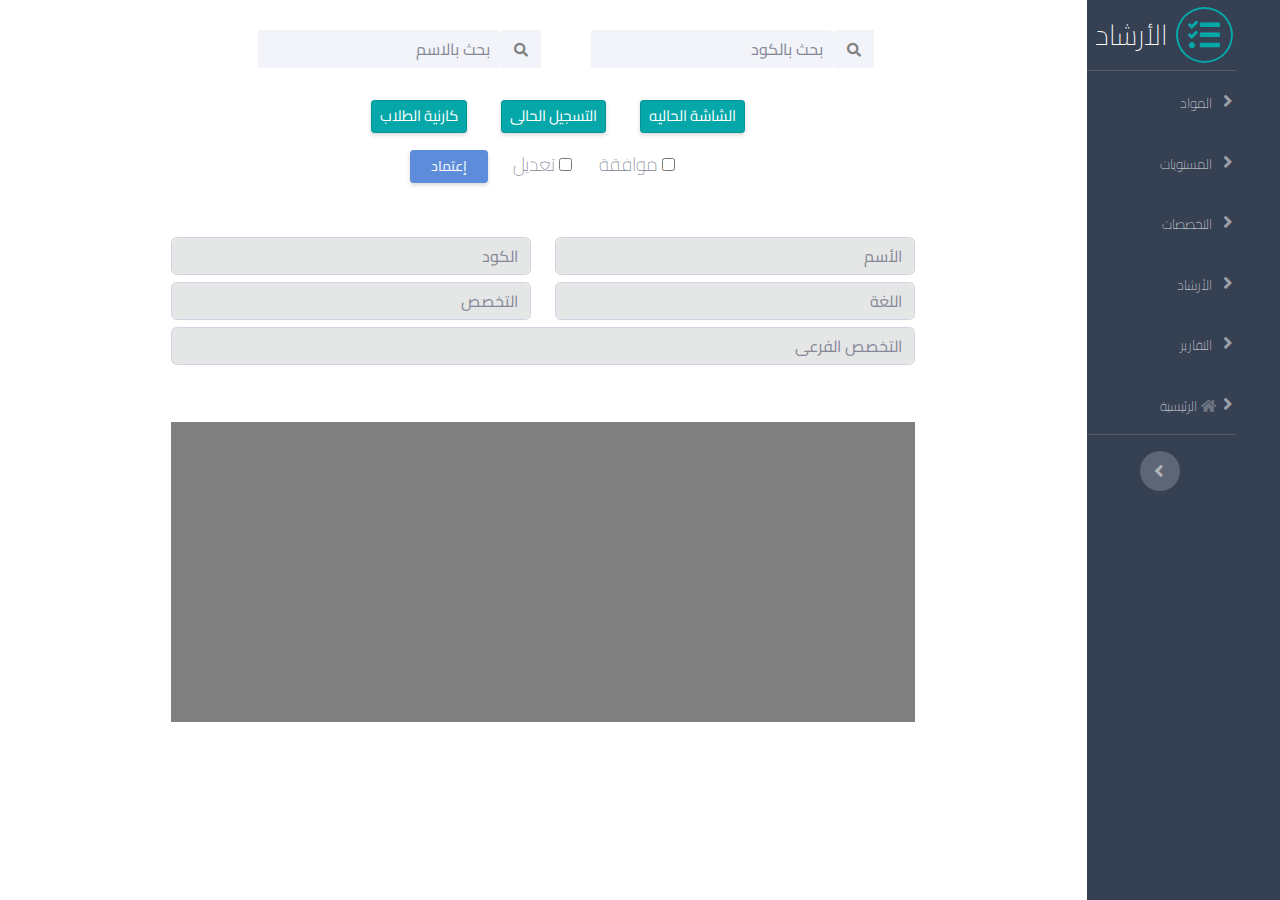
<file: index.html>
<!DOCTYPE html>
<html lang="ar">

<head>

  <meta charset="utf-8">
  <meta http-equiv="X-UA-Compatible" content="IE=edge">
  <meta name="viewport" content="width=device-width, initial-scale=1, shrink-to-fit=no">
  <meta name="description" content="">
  <meta name="author" content="">

  <title>الأرشاد</title>

  <!-- Custom fonts for this template-->
  
  <link href="vendor/fontawesome-free/css/all.min.css" rel="stylesheet" type="text/css">
  <link href="https://fonts.googleapis.com/css?family=Cairo" rel="stylesheet">

  <!-- Custom styles for this template-->
 
  <link href="css/sb-admin-2.min.css" rel="stylesheet">
     <link href="css/index-styles.css" rel="stylesheet">

</head>

<body id="page-top">

  <div class="fluid-container">
   <div class="row">
     <div class="col-md-2 side">
   
  <div id="wrapper" class="sidbar-width">

    <!-- Sidebar -->
    <ul class="navbar-nav bg-gradient-primary sidebar sidebar-dark accordion" id="accordionSidebar">

      <!-- Sidebar - Brand -->
      <a class="sidebar-brand d-flex align-items-center justify-content-center" href="index.html">
          
        <div class="sidebar-brand-icon ">
         <i class="fas fa-tasks"></i>
        </div>
        <div class="sidebar-brand-text mx-2"> الأرشاد</div>
      </a>

      <!-- Divider -->
      <hr class="sidebar-divider my-0">


      
      <!-- Nav Item - المواد -->
      <li class="nav-item">
        <a class="nav-link collapsed" href="#" data-toggle="collapse" data-target="#collapseTwo" aria-expanded="true" aria-controls="collapseTwo">
        <i class="fas fa-books"></i>
          <span>المواد</span>
        </a>
        <div id="collapseTwo" class="collapse" aria-labelledby="headingTwo" data-parent="#accordionSidebar">
          <div class="bg-white py-2 collapse-inner rounded">
            
            <a class="collapse-item" href="newsub.html">مادة جديدة</a>
            <a class="collapse-item" href="relasub.html">علاقات المواد</a>
            <a class="collapse-item" href="edit.html">تعديل المواد</a>
            <a class="collapse-item" href="choose.html">اختيار المواد</a>
           
                      
              
          </div>
        </div>
      </li>

      <!-- Nav Item - المستويات -->
      <li class="nav-item">
        <a class="nav-link collapsed" href="#" data-toggle="collapse" data-target="#collapseUtilities" aria-expanded="true" aria-controls="collapseUtilities">
          <i class="fas fa-alarm-clock"></i>
          <span>المستويات</span>
        </a>
        <div id="collapseUtilities" class="collapse" aria-labelledby="headingUtilities" data-parent="#accordionSidebar">
          <div class="bg-white py-2 collapse-inner rounded">
           
            <a class="collapse-item" href="hours.html">عدد الساعات</a>
           
          </div>
        </div>
      </li>

    

      <!-- Nav Item - التخصصات -->
      <li class="nav-item">
        <a class="nav-link collapsed" href="#" data-toggle="collapse" data-target="#collapsePages" aria-expanded="true" aria-controls="collapsePages">
          <i class="fas fa-file-chart-pie"></i>
          <span>التخصصات</span>
        </a>
        <div id="collapsePages" class="collapse" aria-labelledby="headingPages" data-parent="#accordionSidebar">
          <div class="bg-white py-2 collapse-inner rounded">
         
            <a class="collapse-item" href="new.html">تخصص جديد</a>
          </div>
        </div>
      </li>

      <!-- Nav Item - الارشاد-->
   <li class="nav-item">
        <a class="nav-link collapsed" href="#" data-toggle="collapse" data-target="#collapsePage" aria-expanded="true" aria-controls="collapsePage">
          <i class="fas fa-file-chart-pie"></i>
          <span>الأرشاد</span>
        </a>
        <div id="collapsePage" class="collapse" aria-labelledby="headingPages" data-parent="#accordionSidebar">
          <div class="bg-white py-2 collapse-inner rounded">
              <a class="collapse-item" href="index.html">الشاشة الرئيسية</a>
              <a class="collapse-item" href="grid.html">شبكة الأرشاد</a>
              <a class="collapse-item" href="setting.html">أعداد الأرشاد</a>
          </div>
        </div>
      </li>
          <!-- Nav Item - التقارير -->
   <li class="nav-item">
        <a class="nav-link collapsed" href="#" data-toggle="collapse" data-target="#reportPage" aria-expanded="true" aria-controls="reportPage">
          <i class="fas fa-file-chart-line"></i>
          <span> التقارير </span>
        </a>
        <div id="reportPage" class="collapse" aria-labelledby="headingPages" data-parent="#accordionSidebar">
          <div class="bg-white py-2 collapse-inner rounded">
              <a class="collapse-item" href="draft.html">مسودة الطلاب</a>
              <a class="collapse-item" href="revition.html">مراجعة التسجيل</a>
              <a class="collapse-item" href="draft.html">تسجيل الطلاب</a>
          </div>
        </div>
      </li>
        
         <!-- Nav Item - الرئيئية -->
   <li class="nav-item">
        <a class="nav-link collapsed" href="#" data-toggle="collapse" data-target="#homePage" aria-expanded="true" aria-controls="homePage">
          <i class="fas fa-home"></i>
          <span> الرئيسية </span>
        </a>
        <div id="homePage" class="collapse" aria-labelledby="headingPages" data-parent="#accordionSidebar">
          <div class="bg-white py-2 collapse-inner rounded">
              <a class="collapse-item" href="#">لوحة المستخدم</a>
              <a class="collapse-item" href="#">الخروج</a>
             
          </div>
        </div>
      </li>
    

      <!-- Divider -->
      <hr class="sidebar-divider d-none d-md-block">

      <!-- Sidebar Toggler (Sidebar) -->
      <div class="text-center d-none d-md-inline">
        <button class="rounded-circle border-0" id="sidebarToggle"></button>
      </div>

    </ul>
    <!-- End of Sidebar -->
      
       <!-- بحث -->
      
   
   
      
   
  </div>
         
         
 </div> 
       
 <div class="col-md-10">
    <div class="f-section text-center">
        
        <div class="search-bar">
          
         <form class="d-none d-sm-inline-block form-inline mr-auto ml-md-3 my-2 my-md-0 mw-100 navbar-search">
            <div class="input-group">
                <div class="input-group-append">
                <button class="btn btn-primary" type="button">
                  <i class="fas fa-search fa-sm"></i>
                </button>
              </div>
              <input type="text" class="form-control bg-light border-0 small" placeholder="بحث بالكود" aria-label="Search" aria-describedby="basic-addon2">
              
            </div>
          </form>
          
          <form class="d-none d-sm-inline-block form-inline mr-auto ml-md-3 my-2 my-md-0 mw-100 navbar-search">
            <div class="input-group">
                <div class="input-group-append">
                <button class="btn btn-primary" type="button">
                  <i class="fas fa-search fa-sm"></i>
                </button>
              </div>
              <input type="text" class="form-control bg-light border-0 small" placeholder="بحث بالاسم " aria-label="Search" aria-describedby="basic-addon2">
              
            </div>
          </form>
          
          </div>
        
         <div class="button">
           
              <a href="#" class="d-none d-sm-inline-block btn btn-sm btn-primary shadow-sm"> الشاشة الحاليه </a>

              <a href="#" class="d-none d-sm-inline-block btn btn-sm btn-primary shadow-sm"> التسجيل الحالى </a>

              <a href="#" class="d-none d-sm-inline-block btn btn-sm btn-primary shadow-sm"> كارنية الطلاب</a>
        </div>
        
        </div>
    
     <div class="check-box">
         <div class="form-check">
         
          <input class="form-check-input position-static" type="checkbox" id="blankCheckbox" value="option1" >
           <label> موافقة</label> 
          </div>
         
         <div class="form-check">
          
          <input class="form-check-input position-static" type="checkbox" value="option2" >
           <label> تعديل</label>
        </div>
         
          <a href="#" class="d-none d-sm-inline-block btn btn-sm btn-primary shadow-sm"> إعتماد</a>
    
    
    
    </div>
    
    <div class="reg-form">
        
        <form>
          <div class="row">
            <div class="col">
              <input type="text" class="form-control" placeholder="الأسم">
            </div>
            <div class="col">
              <input type="text" class="form-control" placeholder="الكود">
            </div>
          </div>
            <div class="row">
            <div class="col">
              <input type="text" class="form-control" placeholder="اللغة">
            </div>
            <div class="col">
              <input type="text" class="form-control" placeholder="التخصص">
            </div>
          </div>
            <div class="row">
            <div class="col">
              <input type="text" class="form-control" placeholder="التخصص الفرعى">
            </div>
           
          </div>
     </form>
    
    
    </div>
    
    <div class="table"> 
    
    
    </div>
      
   
     
      
  <!-- End of Page Wrapper -->

  <!-- Scroll to Top Button-->
  <a class="scroll-to-top rounded" href="#page-top">
    <i class="fas fa-angle-up"></i>
  </a>

  <!-- Logout Modal-->
  <div class="modal fade" id="logoutModal" tabindex="-1" role="dialog" aria-labelledby="exampleModalLabel" aria-hidden="true">
    <div class="modal-dialog" role="document">
      <div class="modal-content">
        <div class="modal-header">
          <h5 class="modal-title" id="exampleModalLabel">Ready to Leave?</h5>
          <button class="close" type="button" data-dismiss="modal" aria-label="Close">
            <span aria-hidden="true">×</span>
          </button>
        </div>
        <div class="modal-body">Select "Logout" below if you are ready to end your current session.</div>
        <div class="modal-footer">
          <button class="btn btn-secondary" type="button" data-dismiss="modal">Cancel</button>
          <a class="btn btn-primary" href="login.html">Logout</a>
        </div>
      </div>
    </div>
  </div>
     
     
 </div>
 </div>  
</div>
  <!-- Bootstrap core JavaScript-->
  <script src="vendor/jquery/jquery.min.js"></script>
  <script src="vendor/bootstrap/js/bootstrap.bundle.min.js"></script>

 

  <!-- Custom scripts for all pages-->
  <script src="js/sb-admin-2.min.js"></script>

 

 
</body>

</html>
</file>
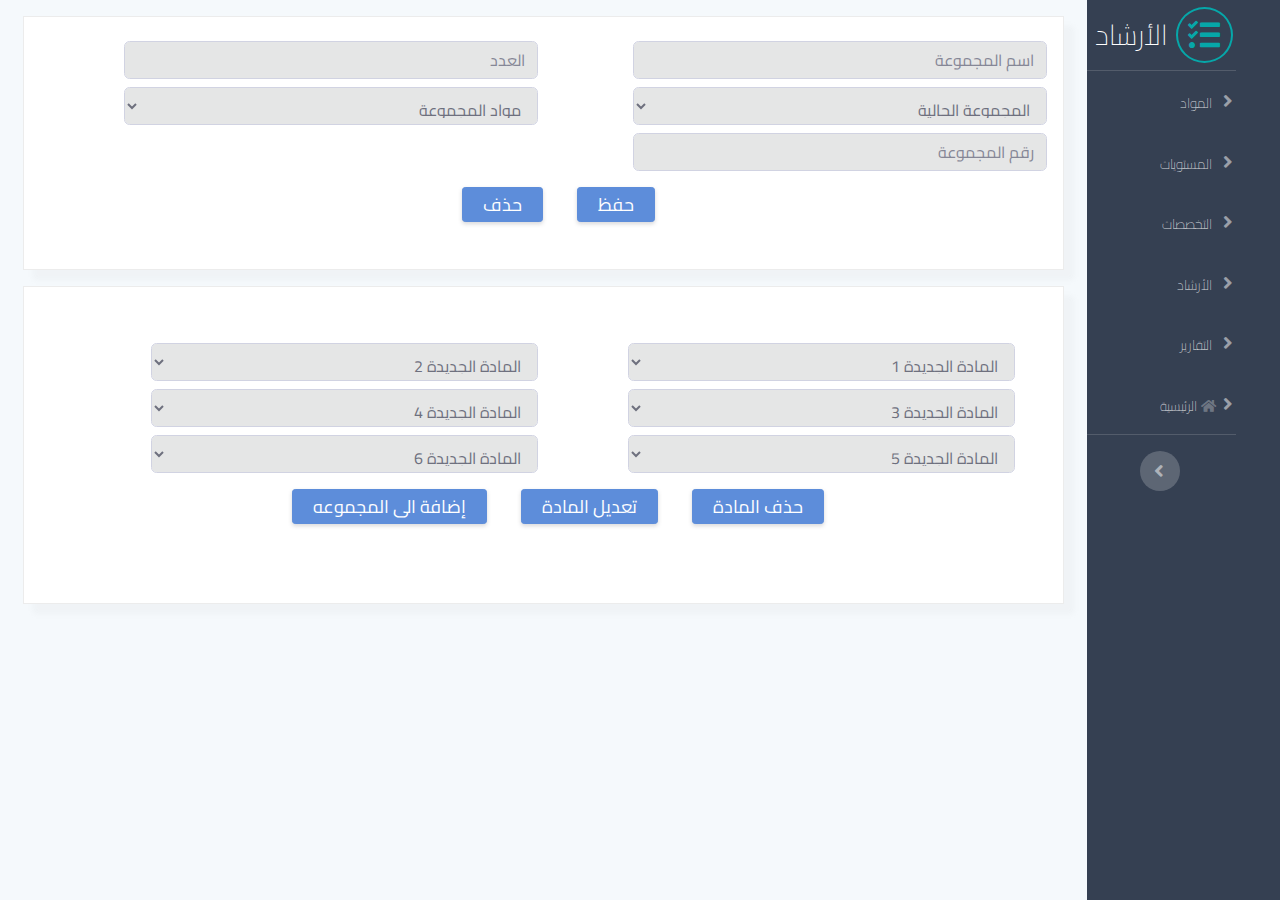
<file: choose.html>
<!DOCTYPE html>
<html lang="ar">

<head>

  <meta charset="utf-8">
  <meta http-equiv="X-UA-Compatible" content="IE=edge">
  <meta name="viewport" content="width=device-width, initial-scale=1, shrink-to-fit=no">
  <meta name="description" content="">
  <meta name="author" content="">

  <title>أختيار المواد   </title>

  <!-- Custom fonts for this template-->
  
  <link href="vendor/fontawesome-free/css/all.min.css" rel="stylesheet" type="text/css">
  <link href="https://fonts.googleapis.com/css?family=Cairo" rel="stylesheet">
  <!-- Custom styles for this template-->
 
  <link href="css/sb-admin-2.min.css" rel="stylesheet">
 <link href="css/index-styles.css" rel="stylesheet">

</head>

<body id="page-top">

  <div class="fluid-container">
   <div class="row">
     <div class="col-md-2 side">
   
  <div id="wrapper" class="sidbar-width">

    <!-- Sidebar -->
    <ul class="navbar-nav bg-gradient-primary sidebar sidebar-dark accordion" id="accordionSidebar">

      <!-- Sidebar - Brand -->
      <a class="sidebar-brand d-flex align-items-center justify-content-center" href="index.html">
          
        <div class="sidebar-brand-icon ">
         <i class="fas fa-tasks"></i>
        </div>
        <div class="sidebar-brand-text mx-2"> الأرشاد</div>
      </a>

      <!-- Divider -->
      <hr class="sidebar-divider my-0">


      
      <!-- Nav Item - المواد -->
      <li class="nav-item">
        <a class="nav-link collapsed" href="#" data-toggle="collapse" data-target="#collapseTwo" aria-expanded="true" aria-controls="collapseTwo">
          <i class="fas fa-books"></i>
          <span>المواد</span>
        </a>
        <div id="collapseTwo" class="collapse" aria-labelledby="headingTwo" data-parent="#accordionSidebar">
          <div class="bg-white py-2 collapse-inner rounded">
            
            <a class="collapse-item" href="newsub.html">مادة جديدة</a>
            <a class="collapse-item" href="relasub.html">علاقات المواد</a>
            <a class="collapse-item" href="edit.html">تعديل المواد</a>
            <a class="collapse-item" href="choose.html">اختيار المواد</a>
           
                      
              
          </div>
        </div>
      </li>

      <!-- Nav Item - المستويات -->
      <li class="nav-item">
        <a class="nav-link collapsed" href="#" data-toggle="collapse" data-target="#collapseUtilities" aria-expanded="true" aria-controls="collapseUtilities">
          <i class="fas fa-alarm-clock"></i>
          <span>المستويات</span>
        </a>
        <div id="collapseUtilities" class="collapse" aria-labelledby="headingUtilities" data-parent="#accordionSidebar">
          <div class="bg-white py-2 collapse-inner rounded">
           
            <a class="collapse-item" href="hours.html">عدد الساعات</a>
           
          </div>
        </div>
      </li>

    

      <!-- Nav Item - التخصصات -->
      <li class="nav-item">
        <a class="nav-link collapsed" href="#" data-toggle="collapse" data-target="#collapsePages" aria-expanded="true" aria-controls="collapsePages">
          <i class="fas fa-file-chart-pie"></i>
          <span>التخصصات</span>
        </a>
        <div id="collapsePages" class="collapse" aria-labelledby="headingPages" data-parent="#accordionSidebar">
          <div class="bg-white py-2 collapse-inner rounded">
         
            <a class="collapse-item" href="new.html">تخصص جديد</a>
          </div>
        </div>
      </li>

      <!-- Nav Item -الأرشاد-->
   <li class="nav-item">
        <a class="nav-link collapsed" href="#" data-toggle="collapse" data-target="#collapsePage" aria-expanded="true" aria-controls="collapsePage">
          <i class="fas fa-file-chart-pie"></i>
          <span>الأرشاد</span>
        </a>
        <div id="collapsePage" class="collapse" aria-labelledby="headingPages" data-parent="#accordionSidebar">
          <div class="bg-white py-2 collapse-inner rounded">
              <a class="collapse-item" href="index.html">الشاشة الرئيسية</a>
              <a class="collapse-item" href="grid.html">شبكة الأرشاد</a>
              <a class="collapse-item" href="setting.html">أعداد الأرشاد</a>
          </div>
        </div>
      </li>
          <!-- Nav Item - التقارير -->
   <li class="nav-item">
        <a class="nav-link collapsed" href="#" data-toggle="collapse" data-target="#reportPage" aria-expanded="true" aria-controls="reportPage">
          <i class="fas fa-file-chart-line"></i>
          <span> التقارير </span>
        </a>
        <div id="reportPage" class="collapse" aria-labelledby="headingPages" data-parent="#accordionSidebar">
          <div class="bg-white py-2 collapse-inner rounded">
              <a class="collapse-item" href="draft.html">مسودة الطلاب</a>
              <a class="collapse-item" href="revition.html">مراجعة التسجيل</a>
              <a class="collapse-item" href="draft.html">تسجيل الطلاب</a>
          </div>
        </div>
      </li>
        
         <!-- Nav Item - الرئيئية -->
   <li class="nav-item">
        <a class="nav-link collapsed" href="#" data-toggle="collapse" data-target="#homePage" aria-expanded="true" aria-controls="homePage">
          <i class="fas fa-home"></i>
          <span> الرئيسية </span>
        </a>
        <div id="homePage" class="collapse" aria-labelledby="headingPages" data-parent="#accordionSidebar">
          <div class="bg-white py-2 collapse-inner rounded">
              <a class="collapse-item" href="#">لوحة المستخدم</a>
              <a class="collapse-item" href="#">الخروج</a>
             
          </div>
        </div>
      </li>
    

      <!-- Divider -->
      <hr class="sidebar-divider d-none d-md-block">

      <!-- Sidebar Toggler (Sidebar) -->
      <div class="text-center d-none d-md-inline">
        <button class="rounded-circle border-0" id="sidebarToggle"></button>
      </div>

    </ul>
    <!-- End of Sidebar -->
      
       <!-- بحث -->
      
   
   
      
   
  </div>
         
         
 </div> 
       
 <div class="col-md-10 p-body">
       
    
 <div class="body-section p-3 my-3 ">

  
  <form  >
  <div class="form-row ">
   
    <div class="col-sm-6 pt-2">
        <input type="text" class="form-control" placeholder="اسم المجموعة ">
    </div>
      
    <div class="col-sm-6 pt-2">
        <input type="text" class="form-control" placeholder="العدد  ">
    </div>
      
    <div class="col-sm-6 pt-2">
       <select id="inputState" class="form-control">
        <option selected>المجموعة الحالية  </option>
        <option>...</option>
      </select>
    </div>
      
      <div class="col-sm-6 pt-2">
       <select id="inputState" class="form-control">
        <option selected>مواد المجموعة  </option>
        <option>...</option>
      </select>
    </div>
      
    <div class="col-sm-6 pt-2">
        <input type="text" class="form-control" placeholder="رقم المجموعة ">
    </div>
      
    <div class="col-sm-6 pt-2">
      
    </div>
      
      
   
  </div>
     <div class="button text-center my-3">
           
     <a href="#" class="d-none d-sm-inline-block btn btn-sm btn-primary shadow-sm">حفظ  </a>
         
     <a href="#" class="d-none d-sm-inline-block btn btn-sm btn-primary shadow-sm">حذف  </a>
  </div> 
      
      
</form>
 </div>
 
     
         
 <div class="body-section p-5 ">

  
  <form  >
  <div class="form-row ">
   
    
      
    <div class="col-sm-6 pt-2">
       <select id="inputState" class="form-control">
        <option selected> المادة الجديدة 1  </option>
        <option>...</option>
      </select>
    </div>
      
      <div class="col-sm-6 pt-2">
       <select id="inputState" class="form-control">
        <option selected>المادة الجديدة 2 </option>
        <option>...</option>
      </select>
    </div>
      
       <div class="col-sm-6 pt-2">
       <select id="inputState" class="form-control">
        <option selected>المادة الجديدة 3  </option>
        <option>...</option>
      </select>
    </div>
      
      <div class="col-sm-6 pt-2">
       <select id="inputState" class="form-control">
        <option selected>المادة الجديدة 4 </option>
        <option>...</option>
      </select>
    </div>
      
       <div class="col-sm-6 pt-2">
       <select id="inputState" class="form-control">
        <option selected>المادة الجديدة 5</option>
        <option>...</option>
      </select>
    </div>
      
      <div class="col-sm-6 pt-2">
       <select id="inputState" class="form-control">
        <option selected>المادة الجديدة 6 </option>
        <option>...</option>
      </select>
    </div>
   
      
   
      
      
   
  </div>
     <div class="button text-center my-3">
           
     <a href="#" class="d-none d-sm-inline-block btn btn-sm btn-primary shadow-sm">حذف المادة   </a>
         
     <a href="#" class="d-none d-sm-inline-block btn btn-sm btn-primary shadow-sm">تعديل المادة  </a>
         
     <a href="#" class="d-none d-sm-inline-block btn btn-sm btn-primary shadow-sm">إضافة الى المجموعه  </a>
  </div> 
      
      
</form>
 </div>
   
</div>       
</div>  
</div>
  <!-- Bootstrap core JavaScript-->
  <script src="vendor/jquery/jquery.min.js"></script>
  <script src="vendor/bootstrap/js/bootstrap.bundle.min.js"></script>

 

  <!-- Custom scripts for all pages-->
  <script src="js/sb-admin-2.min.js"></script>

 

 
</body>

</html>
</file>
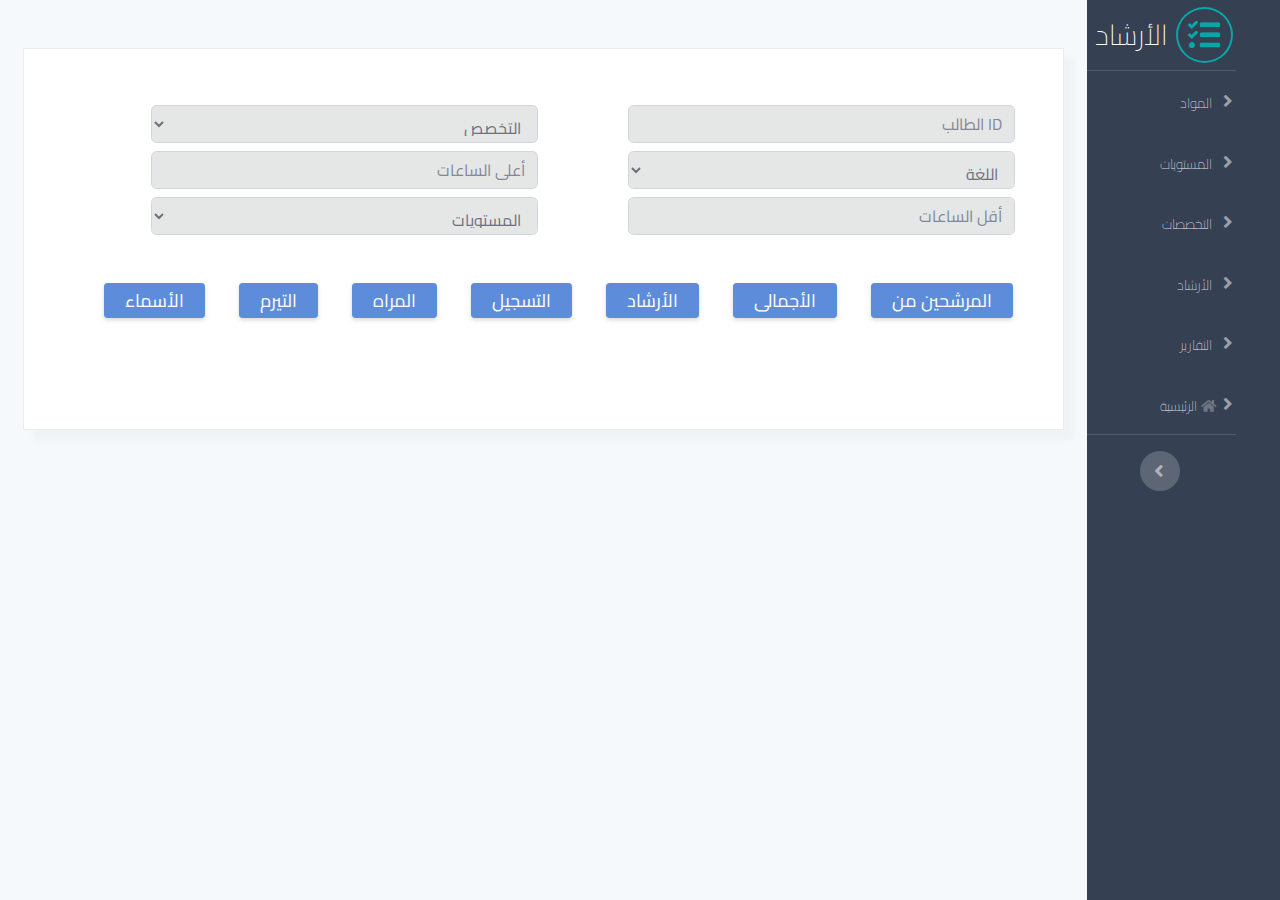
<file: draft.html>
<!DOCTYPE html>
<html lang="ar">

<head>

  <meta charset="utf-8">
  <meta http-equiv="X-UA-Compatible" content="IE=edge">
  <meta name="viewport" content="width=device-width, initial-scale=1, shrink-to-fit=no">
  <meta name="description" content="">
  <meta name="author" content="">

  <title>مسودة الطالب   </title>

  <!-- Custom fonts for this template-->
  
  <link href="vendor/fontawesome-free/css/all.min.css" rel="stylesheet" type="text/css">
  <link href="https://fonts.googleapis.com/css?family=Cairo" rel="stylesheet">

  <!-- Custom styles for this template-->
 
  <link href="css/sb-admin-2.min.css" rel="stylesheet">
 <link href="css/index-styles.css" rel="stylesheet">

</head>

<body id="page-top">

  <div class="fluid-container">
   <div class="row">
     <div class="col-md-2 side">
   
  <div id="wrapper" class="sidbar-width">

    <!-- Sidebar -->
    <ul class="navbar-nav bg-gradient-primary sidebar sidebar-dark accordion" id="accordionSidebar">

      <!-- Sidebar - Brand -->
      <a class="sidebar-brand d-flex align-items-center justify-content-center" href="index.html">
          
        <div class="sidebar-brand-icon ">
         <i class="fas fa-tasks"></i>
        </div>
        <div class="sidebar-brand-text mx-2"> الأرشاد</div>
      </a>

      <!-- Divider -->
      <hr class="sidebar-divider my-0">


      
      <!-- Nav Item - المواد -->
      <li class="nav-item">
        <a class="nav-link collapsed" href="#" data-toggle="collapse" data-target="#collapseTwo" aria-expanded="true" aria-controls="collapseTwo">
          <i class="fas fa-books"></i>
          <span>المواد</span>
        </a>
        <div id="collapseTwo" class="collapse" aria-labelledby="headingTwo" data-parent="#accordionSidebar">
          <div class="bg-white py-2 collapse-inner rounded">
            
            <a class="collapse-item" href="newsub.html">مادة جديدة</a>
            <a class="collapse-item" href="relasub.html">علاقات المواد</a>
            <a class="collapse-item" href="edit.html">تعديل المواد</a>
            <a class="collapse-item" href="choose.html">اختيار المواد</a>
           
                      
              
          </div>
        </div>
      </li>

      <!-- Nav Item - المستويات -->
      <li class="nav-item">
        <a class="nav-link collapsed" href="#" data-toggle="collapse" data-target="#collapseUtilities" aria-expanded="true" aria-controls="collapseUtilities">
          <i class="fas fa-alarm-clock"></i>
          <span>المستويات</span>
        </a>
        <div id="collapseUtilities" class="collapse" aria-labelledby="headingUtilities" data-parent="#accordionSidebar">
          <div class="bg-white py-2 collapse-inner rounded">
           
            <a class="collapse-item" href="hours.html">عدد الساعات</a>
           
          </div>
        </div>
      </li>

    

      <!-- Nav Item - التخصصات -->
      <li class="nav-item">
        <a class="nav-link collapsed" href="#" data-toggle="collapse" data-target="#collapsePages" aria-expanded="true" aria-controls="collapsePages">
          <i class="fas fa-file-chart-pie"></i>
          <span>التخصصات</span>
        </a>
        <div id="collapsePages" class="collapse" aria-labelledby="headingPages" data-parent="#accordionSidebar">
          <div class="bg-white py-2 collapse-inner rounded">
         
            <a class="collapse-item" href="new.html">تخصص جديد</a>
          </div>
        </div>
      </li>

      <!-- Nav Item -الأرشاد-->
   <li class="nav-item">
        <a class="nav-link collapsed" href="#" data-toggle="collapse" data-target="#collapsePage" aria-expanded="true" aria-controls="collapsePage">
          <i class="fas fa-file-chart-pie"></i>
          <span>الأرشاد</span>
        </a>
        <div id="collapsePage" class="collapse" aria-labelledby="headingPages" data-parent="#accordionSidebar">
          <div class="bg-white py-2 collapse-inner rounded">
              <a class="collapse-item" href="index.html">الشاشة الرئيسية</a>
              <a class="collapse-item" href="grid.html">شبكة الأرشاد</a>
              <a class="collapse-item" href="setting.html">أعداد الأرشاد</a>
          </div>
        </div>
      </li>
          <!-- Nav Item - التقارير -->
   <li class="nav-item">
        <a class="nav-link collapsed" href="#" data-toggle="collapse" data-target="#reportPage" aria-expanded="true" aria-controls="reportPage">
          <i class="fas fa-file-chart-line"></i>
          <span> التقارير </span>
        </a>
        <div id="reportPage" class="collapse" aria-labelledby="headingPages" data-parent="#accordionSidebar">
          <div class="bg-white py-2 collapse-inner rounded">
              <a class="collapse-item" href="draft.html">مسودة الطلاب</a>
              <a class="collapse-item" href="revition.html">مراجعة التسجيل</a>
              <a class="collapse-item" href="draft.html">تسجيل الطلاب</a>
          </div>
        </div>
      </li>
        
         <!-- Nav Item - الرئيئية -->
   <li class="nav-item">
        <a class="nav-link collapsed" href="#" data-toggle="collapse" data-target="#homePage" aria-expanded="true" aria-controls="homePage">
          <i class="fas fa-home"></i>
          <span> الرئيسية </span>
        </a>
        <div id="homePage" class="collapse" aria-labelledby="headingPages" data-parent="#accordionSidebar">
          <div class="bg-white py-2 collapse-inner rounded">
              <a class="collapse-item" href="#">لوحة المستخدم</a>
              <a class="collapse-item" href="#">الخروج</a>
             
          </div>
        </div>
      </li>
    

      <!-- Divider -->
      <hr class="sidebar-divider d-none d-md-block">

      <!-- Sidebar Toggler (Sidebar) -->
      <div class="text-center d-none d-md-inline">
        <button class="rounded-circle border-0" id="sidebarToggle"></button>
      </div>

    </ul>
    <!-- End of Sidebar -->
      
       <!-- بحث -->
      
   
   
      
   
  </div>
         
         
 </div> 
       
 <div class="col-md-10 p-body">
      
 <div class="body-section  p-5 mt-5 ">

  
  <form  >
  <div class="form-row ">
 
  
  <div class="col-sm-6 pt-2">
        <input type="text" class="form-control" placeholder="ID الطالب  ">
  </div>
      
 <div class="col-sm-6 pt-2">
      <select id="inputState" class="form-control" >
        <option selected>التخصص</option>
        <option>...</option>
      </select>
    </div>
      
    <div class="col-sm-6 pt-2">
      <select id="inputState" class="form-control">
        <option selected>اللغة </option>
        <option>...</option>
      </select>
    </div>
      
    <div class="col-sm-6 pt-2">
        <input type="text" class="form-control" placeholder="أعلى الساعات  ">
    </div>
      
    <div class="col-sm-6 pt-2">
        <input type="text" class="form-control" placeholder="أقل الساعات ">
    </div>
      
    <div class="col-sm-6 pt-2">
      <select id="inputState" class="form-control">
        <option selected>المستويات  </option>
        <option>...</option>
      </select>
    </div>
  </div>
       <div class="button text-center my-5">
           
           <a href="#" class="d-none d-sm-inline-block btn btn-sm btn-primary shadow-sm">المرشحين من  </a>
           <a href="#" class="d-none d-sm-inline-block btn btn-sm btn-primary shadow-sm">الأجمالى </a>
           <a href="#" class="d-none d-sm-inline-block btn btn-sm btn-primary shadow-sm"> الأرشاد </a>
           <a href="#" class="d-none d-sm-inline-block btn btn-sm btn-primary shadow-sm">التسجيل </a>
           <a href="#" class="d-none d-sm-inline-block btn btn-sm btn-primary shadow-sm">المراه </a>
           <a href="#" class="d-none d-sm-inline-block btn btn-sm btn-primary shadow-sm">التيرم </a>
           <a href="#" class="d-none d-sm-inline-block btn btn-sm btn-primary shadow-sm">الأسماء </a>


              
        </div>
      
      
      
</form>
     
     
     
 </div>
       
       
</div>       
</div>  
</div>
  <!-- Bootstrap core JavaScript-->
  <script src="vendor/jquery/jquery.min.js"></script>
  <script src="vendor/bootstrap/js/bootstrap.bundle.min.js"></script>

 

  <!-- Custom scripts for all pages-->
  <script src="js/sb-admin-2.min.js"></script>

 

 
</body>

</html>
</file>
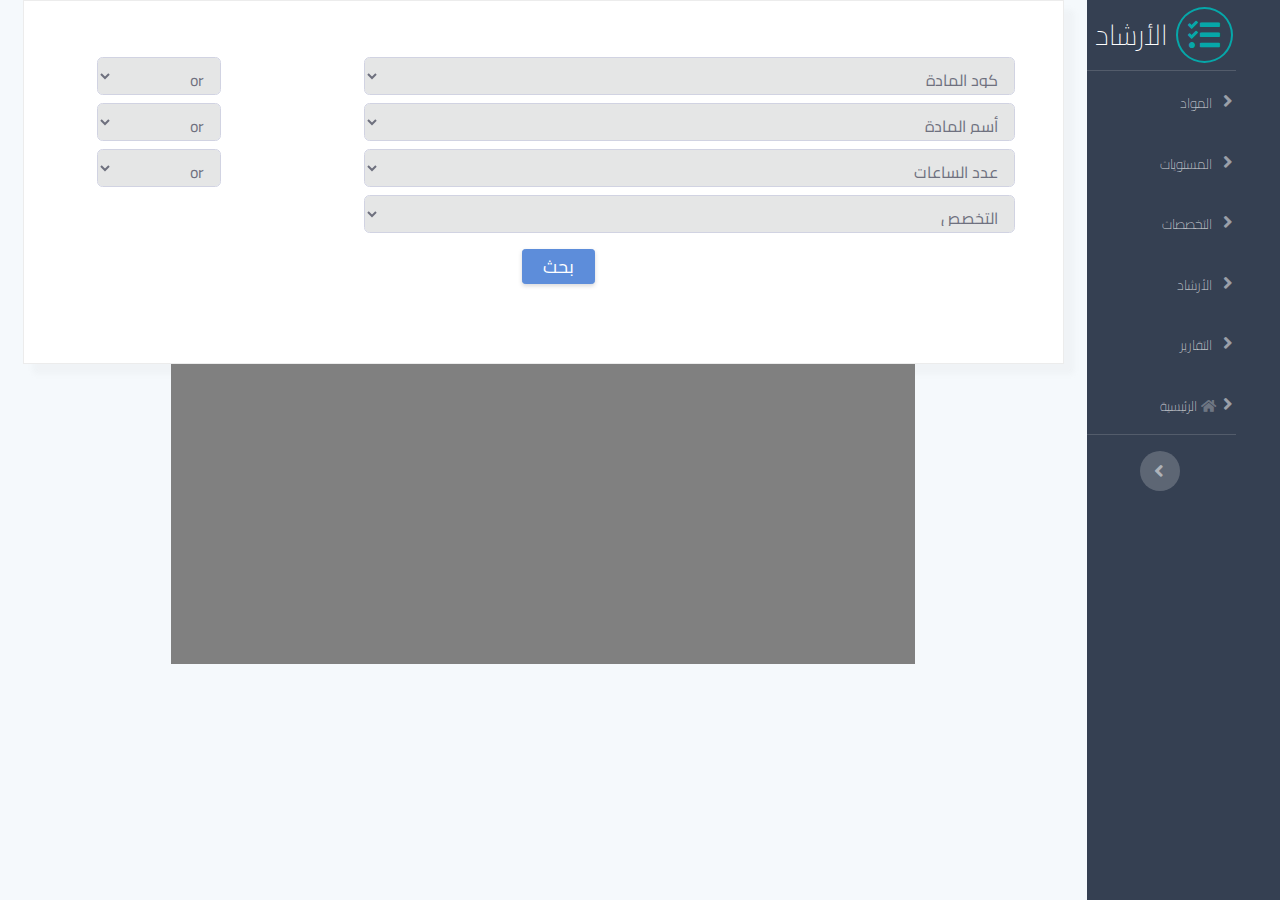
<file: edit.html>
<!DOCTYPE html>
<html lang="ar">

<head>

  <meta charset="utf-8">
  <meta http-equiv="X-UA-Compatible" content="IE=edge">
  <meta name="viewport" content="width=device-width, initial-scale=1, shrink-to-fit=no">
  <meta name="description" content="">
  <meta name="author" content="">

  <title>تعديل المواد   </title>

  <!-- Custom fonts for this template-->
  
  <link href="vendor/fontawesome-free/css/all.min.css" rel="stylesheet" type="text/css">
  <link href="https://fonts.googleapis.com/css?family=Cairo" rel="stylesheet">

  <!-- Custom styles for this template-->
 
  <link href="css/sb-admin-2.min.css" rel="stylesheet">
 <link href="css/index-styles.css" rel="stylesheet">

</head>

<body id="page-top">

  <div class="fluid-container">
   <div class="row">
     <div class="col-md-2 side">
   
  <div id="wrapper" class="sidbar-width">

    <!-- Sidebar -->
    <ul class="navbar-nav bg-gradient-primary sidebar sidebar-dark accordion" id="accordionSidebar">

      <!-- Sidebar - Brand -->
      <a class="sidebar-brand d-flex align-items-center justify-content-center" href="index.html">
          
        <div class="sidebar-brand-icon ">
         <i class="fas fa-tasks"></i>
        </div>
        <div class="sidebar-brand-text mx-2"> الأرشاد</div>
      </a>

      <!-- Divider -->
      <hr class="sidebar-divider my-0">


      
      <!-- Nav Item - المواد -->
      <li class="nav-item">
        <a class="nav-link collapsed" href="#" data-toggle="collapse" data-target="#collapseTwo" aria-expanded="true" aria-controls="collapseTwo">
          <i class="fas fa-books"></i>
          <span>المواد</span>
        </a>
        <div id="collapseTwo" class="collapse" aria-labelledby="headingTwo" data-parent="#accordionSidebar">
          <div class="bg-white py-2 collapse-inner rounded">
            
            <a class="collapse-item" href="newsub.html">مادة جديدة</a>
            <a class="collapse-item" href="relasub.html">علاقات المواد</a>
            <a class="collapse-item" href="edit.html">تعديل المواد</a>
            <a class="collapse-item" href="choose.html">اختيار المواد</a>
           
                      
              
          </div>
        </div>
      </li>

      <!-- Nav Item - المستويات -->
      <li class="nav-item">
        <a class="nav-link collapsed" href="#" data-toggle="collapse" data-target="#collapseUtilities" aria-expanded="true" aria-controls="collapseUtilities">
          <i class="fas fa-alarm-clock"></i>
          <span>المستويات</span>
        </a>
        <div id="collapseUtilities" class="collapse" aria-labelledby="headingUtilities" data-parent="#accordionSidebar">
          <div class="bg-white py-2 collapse-inner rounded">
           
            <a class="collapse-item" href="hours.html">عدد الساعات</a>
           
          </div>
        </div>
      </li>

    

      <!-- Nav Item - التخصصات -->
      <li class="nav-item">
        <a class="nav-link collapsed" href="#" data-toggle="collapse" data-target="#collapsePages" aria-expanded="true" aria-controls="collapsePages">
          <i class="fas fa-file-chart-pie"></i>
          <span>التخصصات</span>
        </a>
        <div id="collapsePages" class="collapse" aria-labelledby="headingPages" data-parent="#accordionSidebar">
          <div class="bg-white py-2 collapse-inner rounded">
         
            <a class="collapse-item" href="new.html">تخصص جديد</a>
          </div>
        </div>
      </li>

      <!-- Nav Item -الأرشاد-->
   <li class="nav-item">
        <a class="nav-link collapsed" href="#" data-toggle="collapse" data-target="#collapsePage" aria-expanded="true" aria-controls="collapsePage">
          <i class="fas fa-file-chart-pie"></i>
          <span>الأرشاد</span>
        </a>
        <div id="collapsePage" class="collapse" aria-labelledby="headingPages" data-parent="#accordionSidebar">
          <div class="bg-white py-2 collapse-inner rounded">
              <a class="collapse-item" href="index.html">الشاشة الرئيسية</a>
              <a class="collapse-item" href="grid.html">شبكة الأرشاد</a>
              <a class="collapse-item" href="setting.html">أعداد الأرشاد</a>
          </div>
        </div>
      </li>
          <!-- Nav Item - التقارير -->
   <li class="nav-item">
        <a class="nav-link collapsed" href="#" data-toggle="collapse" data-target="#reportPage" aria-expanded="true" aria-controls="reportPage">
          <i class="fas fa-file-chart-line"></i>
          <span> التقارير </span>
        </a>
        <div id="reportPage" class="collapse" aria-labelledby="headingPages" data-parent="#accordionSidebar">
          <div class="bg-white py-2 collapse-inner rounded">
              <a class="collapse-item" href="draft.html">مسودة الطلاب</a>
              <a class="collapse-item" href="revition.html">مراجعة التسجيل</a>
              <a class="collapse-item" href="draft.html">تسجيل الطلاب</a>
          </div>
        </div>
      </li>
        
         <!-- Nav Item - الرئيئية -->
   <li class="nav-item">
        <a class="nav-link collapsed" href="#" data-toggle="collapse" data-target="#homePage" aria-expanded="true" aria-controls="homePage">
          <i class="fas fa-home"></i>
          <span> الرئيسية </span>
        </a>
        <div id="homePage" class="collapse" aria-labelledby="headingPages" data-parent="#accordionSidebar">
          <div class="bg-white py-2 collapse-inner rounded">
              <a class="collapse-item" href="#">لوحة المستخدم</a>
              <a class="collapse-item" href="#">الخروج</a>
             
          </div>
        </div>
      </li>
    

      <!-- Divider -->
      <hr class="sidebar-divider d-none d-md-block">

      <!-- Sidebar Toggler (Sidebar) -->
      <div class="text-center d-none d-md-inline">
        <button class="rounded-circle border-0" id="sidebarToggle"></button>
      </div>

    </ul>
    <!-- End of Sidebar -->
      
       <!-- بحث -->
      
   
   
      
   
  </div>
         
         
 </div> 
       
 <div class="col-md-10 p-body">
       
    
 <div class="body-section p-5 ">

  
  <form  >
  <div class="form-row ">
   
    <div class="col-sm-10 pt-2">
       <select id="inputState" class="form-control">
        <option selected>كود المادة </option>
        <option>...</option>
      </select>
    </div>
    <div class="col-sm-2 pt-2">
      <select id="inputState" class="form-control">
        <option selected>or  </option>
        <option>and</option>
      </select>  
    </div>
    <div class="col-sm-10 pt-2">
      <select id="inputState" class="form-control">
        <option selected>أسم المادة </option>
        <option>...</option>
      </select>
    </div>
    <div class="col-sm-2 pt-2">
      <select id="inputState" class="form-control">
        <option selected>or  </option>
        <option>and</option>
      </select>
    </div>
    <div class="col-sm-10 pt-2">
      <select id="inputState" class="form-control">
        <option selected>عدد الساعات  </option>
        <option>...</option>
      </select>
    </div>
      <div class="col-sm-2 pt-2">
      <select id="inputState" class="form-control">
        <option selected>or  </option>
        <option>and</option>
      </select>
    </div>
    <div class="col-sm-10 pt-2">
      <select id="inputState" class="form-control">
        <option selected>التخصص  </option>
        <option>...</option>
      </select>
    </div>
    
    <div class="col-sm-2 pt-2">
      
    </div>
   
  </div>
     <div class="button text-center my-3">
           
     <a href="#" class="d-none d-sm-inline-block btn btn-sm btn-primary shadow-sm">بحث  </a>

        

              
    </div> 
      
      
</form>
 </div>
       
  <div class="table"></div>     
</div>       
</div>  
</div>
  <!-- Bootstrap core JavaScript-->
  <script src="vendor/jquery/jquery.min.js"></script>
  <script src="vendor/bootstrap/js/bootstrap.bundle.min.js"></script>

 

  <!-- Custom scripts for all pages-->
  <script src="js/sb-admin-2.min.js"></script>

 

 
</body>

</html>
</file>
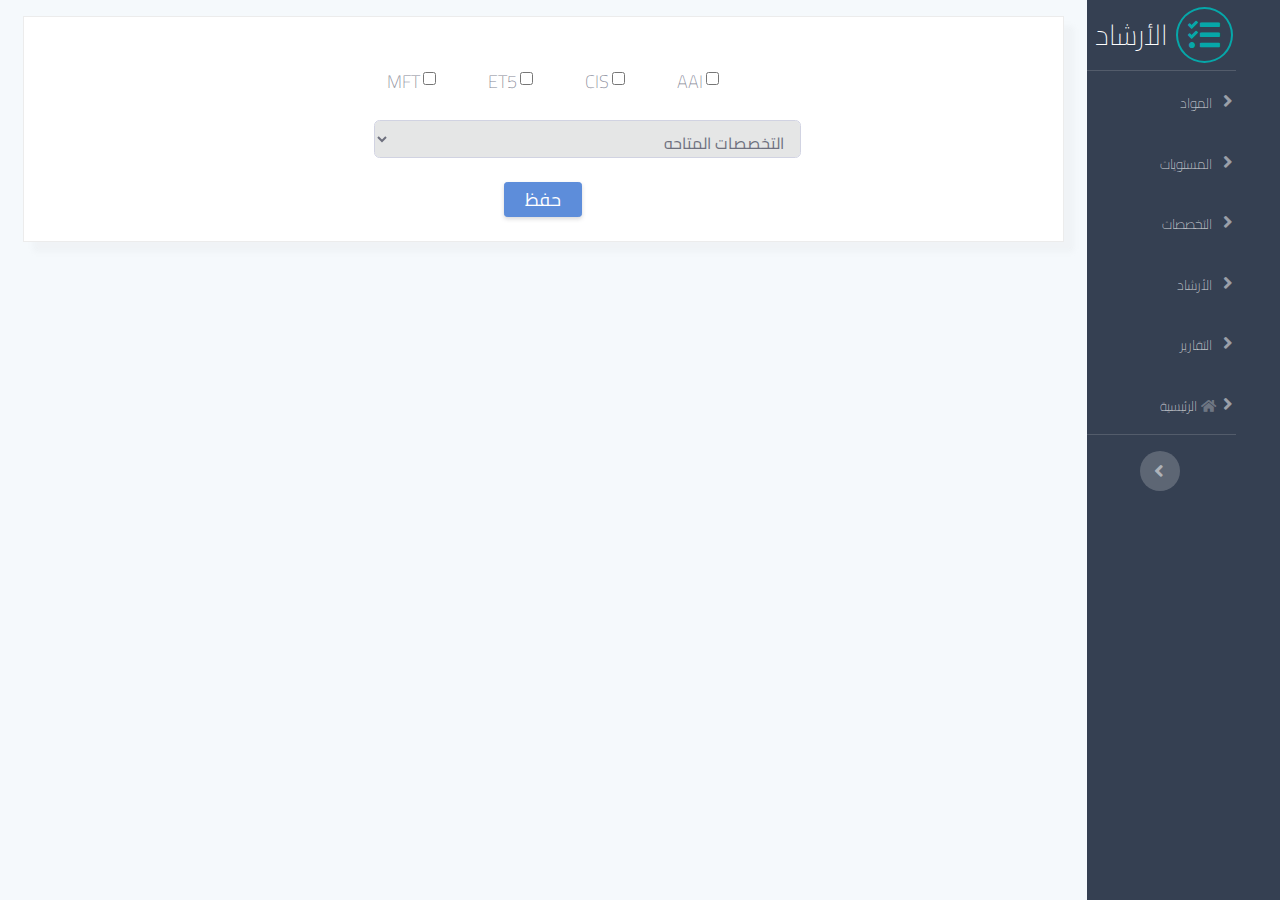
<file: grid.html>
<!DOCTYPE html>
<html lang="ar">

<head>

  <meta charset="utf-8">
  <meta http-equiv="X-UA-Compatible" content="IE=edge">
  <meta name="viewport" content="width=device-width, initial-scale=1, shrink-to-fit=no">
  <meta name="description" content="">
  <meta name="author" content="">

  <title> شبكة الأرشاد  </title>

  <!-- Custom fonts for this template-->
  
  <link href="vendor/fontawesome-free/css/all.min.css" rel="stylesheet" type="text/css">
  <link href="https://fonts.googleapis.com/css?family=Cairo" rel="stylesheet">

  <!-- Custom styles for this template-->
 
  <link href="css/sb-admin-2.min.css" rel="stylesheet">
 <link href="css/index-styles.css" rel="stylesheet">

</head>

<body id="page-top">

  <div class="fluid-container">
   <div class="row">
     <div class="col-md-2 side">
   
  <div id="wrapper" class="sidbar-width">

    <!-- Sidebar -->
    <ul class="navbar-nav bg-gradient-primary sidebar sidebar-dark accordion" id="accordionSidebar">

      <!-- Sidebar - Brand -->
      <a class="sidebar-brand d-flex align-items-center justify-content-center" href="index.html">
          
        <div class="sidebar-brand-icon ">
         <i class="fas fa-tasks"></i>
        </div>
        <div class="sidebar-brand-text mx-2"> الأرشاد</div>
      </a>

      <!-- Divider -->
      <hr class="sidebar-divider my-0">


      
      <!-- Nav Item - المواد -->
      <li class="nav-item">
        <a class="nav-link collapsed" href="#" data-toggle="collapse" data-target="#collapseTwo" aria-expanded="true" aria-controls="collapseTwo">
          <i class="fas fa-books"></i>
          <span>المواد</span>
        </a>
        <div id="collapseTwo" class="collapse" aria-labelledby="headingTwo" data-parent="#accordionSidebar">
          <div class="bg-white py-2 collapse-inner rounded">
            
            <a class="collapse-item" href="newsub.html">مادة جديدة</a>
            <a class="collapse-item" href="relasub.html">علاقات المواد</a>
            <a class="collapse-item" href="edit.html">تعديل المواد</a>
            <a class="collapse-item" href="choose.html">اختيار المواد</a>
           
                      
              
          </div>
        </div>
      </li>

      <!-- Nav Item - المستويات -->
      <li class="nav-item">
        <a class="nav-link collapsed" href="#" data-toggle="collapse" data-target="#collapseUtilities" aria-expanded="true" aria-controls="collapseUtilities">
          <i class="fas fa-alarm-clock"></i>
          <span>المستويات</span>
        </a>
        <div id="collapseUtilities" class="collapse" aria-labelledby="headingUtilities" data-parent="#accordionSidebar">
          <div class="bg-white py-2 collapse-inner rounded">
           
            <a class="collapse-item" href="hours.html">عدد الساعات</a>
           
          </div>
        </div>
      </li>

    

      <!-- Nav Item - التخصصات -->
      <li class="nav-item">
        <a class="nav-link collapsed" href="#" data-toggle="collapse" data-target="#collapsePages" aria-expanded="true" aria-controls="collapsePages">
          <i class="fas fa-file-chart-pie"></i>
          <span>التخصصات</span>
        </a>
        <div id="collapsePages" class="collapse" aria-labelledby="headingPages" data-parent="#accordionSidebar">
          <div class="bg-white py-2 collapse-inner rounded">
         
            <a class="collapse-item" href="new.html">تخصص جديد</a>
          </div>
        </div>
      </li>

      <!-- Nav Item -الأرشاد-->
   <li class="nav-item">
        <a class="nav-link collapsed" href="#" data-toggle="collapse" data-target="#collapsePage" aria-expanded="true" aria-controls="collapsePage">
          <i class="fas fa-file-chart-pie"></i>
          <span>الأرشاد</span>
        </a>
        <div id="collapsePage" class="collapse" aria-labelledby="headingPages" data-parent="#accordionSidebar">
          <div class="bg-white py-2 collapse-inner rounded">
              <a class="collapse-item" href="index.html">الشاشة الرئيسية</a>
              <a class="collapse-item" href="grid.html">شبكة الأرشاد</a>
              <a class="collapse-item" href="setting.html">أعداد الأرشاد</a>
          </div>
        </div>
      </li>
          <!-- Nav Item - التقارير -->
   <li class="nav-item">
        <a class="nav-link collapsed" href="#" data-toggle="collapse" data-target="#reportPage" aria-expanded="true" aria-controls="reportPage">
          <i class="fas fa-file-chart-line"></i>
          <span> التقارير </span>
        </a>
        <div id="reportPage" class="collapse" aria-labelledby="headingPages" data-parent="#accordionSidebar">
          <div class="bg-white py-2 collapse-inner rounded">
              <a class="collapse-item" href="draft.html">مسودة الطلاب</a>
              <a class="collapse-item" href="revition.html">مراجعة التسجيل</a>
              <a class="collapse-item" href="draft.html">تسجيل الطلاب</a>
          </div>
        </div>
      </li>
        
         <!-- Nav Item - الرئيئية -->
   <li class="nav-item">
        <a class="nav-link collapsed" href="#" data-toggle="collapse" data-target="#homePage" aria-expanded="true" aria-controls="homePage">
          <i class="fas fa-home"></i>
          <span> الرئيسية </span>
        </a>
        <div id="homePage" class="collapse" aria-labelledby="headingPages" data-parent="#accordionSidebar">
          <div class="bg-white py-2 collapse-inner rounded">
              <a class="collapse-item" href="#">لوحة المستخدم</a>
              <a class="collapse-item" href="#">الخروج</a>
             
          </div>
        </div>
      </li>
    

      <!-- Divider -->
      <hr class="sidebar-divider d-none d-md-block">

      <!-- Sidebar Toggler (Sidebar) -->
      <div class="text-center d-none d-md-inline">
        <button class="rounded-circle border-0" id="sidebarToggle"></button>
      </div>

    </ul>
    <!-- End of Sidebar -->
      
       <!-- بحث -->
      
   
   
      
   
  </div>
         
         
 </div> 
       
 <div class="col-md-10 p-body text-center">
       
   <div class="body-section mt-3 ">
  <div class="form-group ">
    <div class="form-check ">
      <label class="form-check-label ">
        <input class="form-check-input " type="checkbox">  <span class="mr-3" style="font-size: 18px">AAI </span>
      </label>
        
        <label class="form-check-label mr-5 ">
        <input class="form-check-input " type="checkbox">  <span class="mr-3" style="font-size: 18px">CIS </span>
      </label>
        
        <label class="form-check-label mr-5 ">
        <input class="form-check-input " type="checkbox">  <span class="mr-3" style="font-size: 18px">ET5 </span>
      </label>
        
        <label class="form-check-label mr-5 ">
        <input class="form-check-input " type="checkbox">  <span class="mr-3" style="font-size: 18px">MFT </span>
      </label>
    </div>
  </div>
  
  <form  >
  <div class="form-row  ">
    
      <div class="col-sm-6 m-auto pt-2" >
      <select id="inputState" class="form-control">
        <option selected>التخصصات المتاحه  </option>
        <option>...</option>
      </select>
    </div>

  </div>
   <div class="col-sm-6 py-4 m-auto">
 <a href="#" class="d-none d-sm-inline-block btn btn-sm btn-primary shadow-sm">حفظ</a> 
    </div>
</form>
     
     
     
 </div> 

   
</div>       
</div>  
</div>
  <!-- Bootstrap core JavaScript-->
  <script src="vendor/jquery/jquery.min.js"></script>
  <script src="vendor/bootstrap/js/bootstrap.bundle.min.js"></script>

 

  <!-- Custom scripts for all pages-->
  <script src="js/sb-admin-2.min.js"></script>

 

 
</body>

</html>
</file>
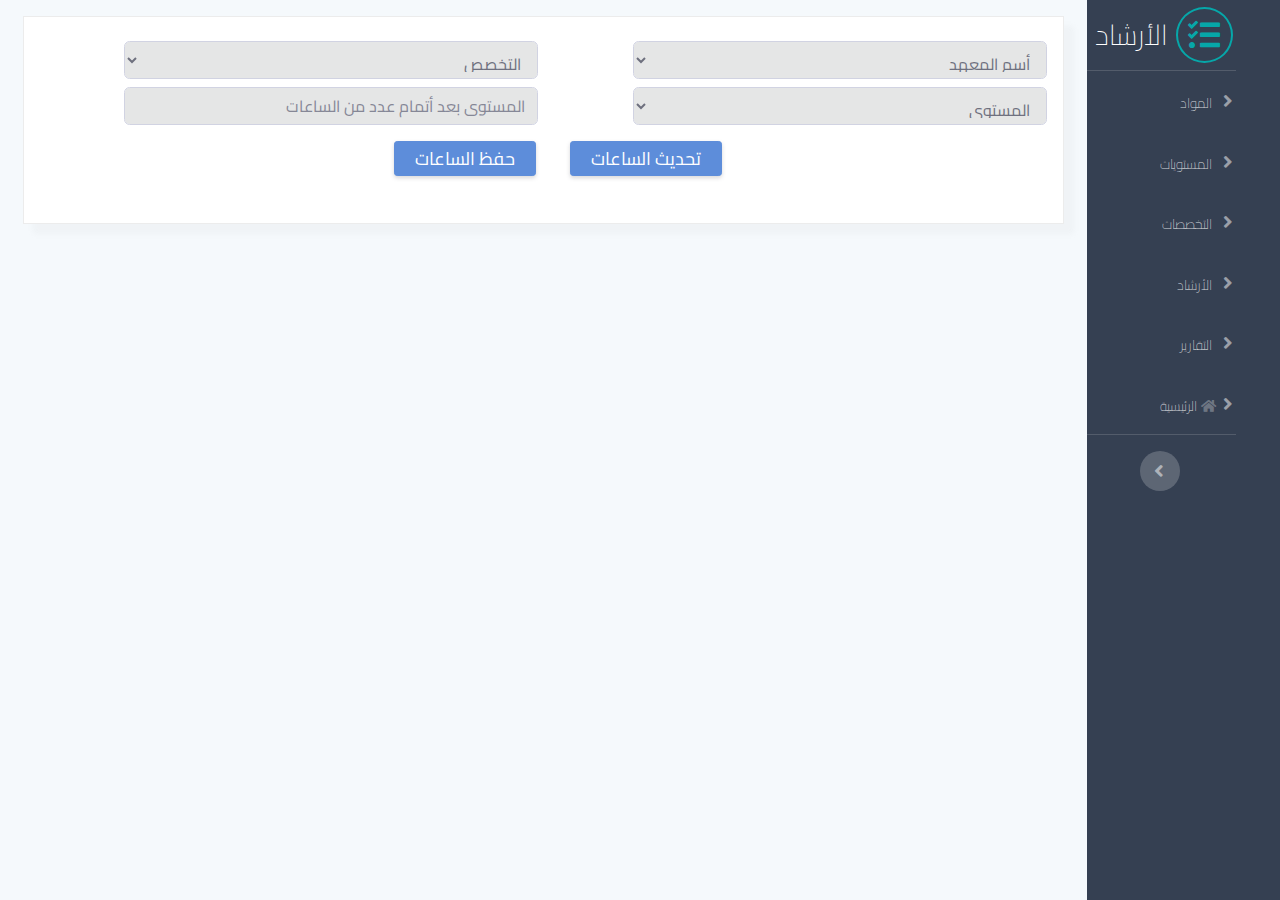
<file: hours.html>
<!DOCTYPE html>
<html lang="ar">

<head>

  <meta charset="utf-8">
  <meta http-equiv="X-UA-Compatible" content="IE=edge">
  <meta name="viewport" content="width=device-width, initial-scale=1, shrink-to-fit=no">
  <meta name="description" content="">
  <meta name="author" content="">

  <title>عدد الساعات  </title>

  <!-- Custom fonts for this template-->
  
  <link href="vendor/fontawesome-free/css/all.min.css" rel="stylesheet" type="text/css">
  <link href="https://fonts.googleapis.com/css?family=Cairo" rel="stylesheet">

  <!-- Custom styles for this template-->
 
  <link href="css/sb-admin-2.min.css" rel="stylesheet">
 <link href="css/index-styles.css" rel="stylesheet">

</head>

<body id="page-top">

  <div class="fluid-container">
   <div class="row">
     <div class="col-md-2 side">
   
  <div id="wrapper" class="sidbar-width">

    <!-- Sidebar -->
    <ul class="navbar-nav bg-gradient-primary sidebar sidebar-dark accordion" id="accordionSidebar">

      <!-- Sidebar - Brand -->
      <a class="sidebar-brand d-flex align-items-center justify-content-center" href="index.html">
          
        <div class="sidebar-brand-icon ">
         <i class="fas fa-tasks"></i>
        </div>
        <div class="sidebar-brand-text mx-2"> الأرشاد</div>
      </a>

      <!-- Divider -->
      <hr class="sidebar-divider my-0">


      
      <!-- Nav Item - المواد -->
      <li class="nav-item">
        <a class="nav-link collapsed" href="#" data-toggle="collapse" data-target="#collapseTwo" aria-expanded="true" aria-controls="collapseTwo">
          <i class="fas fa-books"></i>
          <span>المواد</span>
        </a>
        <div id="collapseTwo" class="collapse" aria-labelledby="headingTwo" data-parent="#accordionSidebar">
          <div class="bg-white py-2 collapse-inner rounded">
            
            <a class="collapse-item" href="newsub.html">مادة جديدة</a>
            <a class="collapse-item" href="relasub.html">علاقات المواد</a>
            <a class="collapse-item" href="edit.html">تعديل المواد</a>
            <a class="collapse-item" href="choose.html">اختيار المواد</a>
           
                      
              
          </div>
        </div>
      </li>

      <!-- Nav Item - المستويات -->
      <li class="nav-item">
        <a class="nav-link collapsed" href="#" data-toggle="collapse" data-target="#collapseUtilities" aria-expanded="true" aria-controls="collapseUtilities">
          <i class="fas fa-alarm-clock"></i>
          <span>المستويات</span>
        </a>
        <div id="collapseUtilities" class="collapse" aria-labelledby="headingUtilities" data-parent="#accordionSidebar">
          <div class="bg-white py-2 collapse-inner rounded">
           
            <a class="collapse-item" href="hours.html">عدد الساعات</a>
           
          </div>
        </div>
      </li>

    

      <!-- Nav Item - التخصصات -->
      <li class="nav-item">
        <a class="nav-link collapsed" href="#" data-toggle="collapse" data-target="#collapsePages" aria-expanded="true" aria-controls="collapsePages">
          <i class="fas fa-file-chart-pie"></i>
          <span>التخصصات</span>
        </a>
        <div id="collapsePages" class="collapse" aria-labelledby="headingPages" data-parent="#accordionSidebar">
          <div class="bg-white py-2 collapse-inner rounded">
         
            <a class="collapse-item" href="new.html">تخصص جديد</a>
          </div>
        </div>
      </li>

      <!-- Nav Item -الأرشاد-->
   <li class="nav-item">
        <a class="nav-link collapsed" href="#" data-toggle="collapse" data-target="#collapsePage" aria-expanded="true" aria-controls="collapsePage">
          <i class="fas fa-file-chart-pie"></i>
          <span>الأرشاد</span>
        </a>
        <div id="collapsePage" class="collapse" aria-labelledby="headingPages" data-parent="#accordionSidebar">
          <div class="bg-white py-2 collapse-inner rounded">
              <a class="collapse-item" href="index.html">الشاشة الرئيسية</a>
              <a class="collapse-item" href="grid.html">شبكة الأرشاد</a>
              <a class="collapse-item" href="setting.html">أعداد الأرشاد</a>
          </div>
        </div>
      </li>
          <!-- Nav Item - التقارير -->
   <li class="nav-item">
        <a class="nav-link collapsed" href="#" data-toggle="collapse" data-target="#reportPage" aria-expanded="true" aria-controls="reportPage">
          <i class="fas fa-file-chart-line"></i>
          <span> التقارير </span>
        </a>
        <div id="reportPage" class="collapse" aria-labelledby="headingPages" data-parent="#accordionSidebar">
          <div class="bg-white py-2 collapse-inner rounded">
              <a class="collapse-item" href="draft.html">مسودة الطلاب</a>
              <a class="collapse-item" href="revition.html">مراجعة التسجيل</a>
              <a class="collapse-item" href="draft.html">تسجيل الطلاب</a>
          </div>
        </div>
      </li>
        
         <!-- Nav Item - الرئيئية -->
   <li class="nav-item">
        <a class="nav-link collapsed" href="#" data-toggle="collapse" data-target="#homePage" aria-expanded="true" aria-controls="homePage">
          <i class="fas fa-home"></i>
          <span> الرئيسية </span>
        </a>
        <div id="homePage" class="collapse" aria-labelledby="headingPages" data-parent="#accordionSidebar">
          <div class="bg-white py-2 collapse-inner rounded">
              <a class="collapse-item" href="#">لوحة المستخدم</a>
              <a class="collapse-item" href="#">الخروج</a>
             
          </div>
        </div>
      </li>
    

      <!-- Divider -->
      <hr class="sidebar-divider d-none d-md-block">

      <!-- Sidebar Toggler (Sidebar) -->
      <div class="text-center d-none d-md-inline">
        <button class="rounded-circle border-0" id="sidebarToggle"></button>
      </div>

    </ul>
    <!-- End of Sidebar -->
      
       <!-- بحث -->
      
   
   
      
   
  </div>
         
         
 </div> 
       
 <div class="col-md-10 p-body">
       
    
 <div class="body-section p-3 my-3 ">

  
  <form  >
  <div class="form-row ">
   
    <div class="col-sm-6 pt-2">
       <select id="inputState" class="form-control">
        <option selected>أسم المعهد  </option>
        <option>...</option>
      </select>
    </div>
      
      <div class="col-sm-6 pt-2">
       <select id="inputState" class="form-control">
        <option selected>التخصص  </option>
        <option>...</option>
      </select>
    </div>
      
    <div class="col-sm-6 pt-2">
       <select id="inputState" class="form-control">
        <option selected>المستوى  </option>
        <option>...</option>
      </select>
    </div>
      
     
      
    <div class="col-sm-6 pt-2">
        <input type="text" class="form-control" placeholder="المستوى بعد أتمام عدد من الساعات ">
    </div>
      
   
      
      
   
  </div>
     <div class="button text-center my-3">
           
     <a href="#" class="d-none d-sm-inline-block btn btn-sm btn-primary shadow-sm">تحديث الساعات  </a>
         
     <a href="#" class="d-none d-sm-inline-block btn btn-sm btn-primary shadow-sm">حفظ الساعات   </a>
  </div> 
      
      
</form>
 </div>
 
     
         

   
</div>       
</div>  
</div>
  <!-- Bootstrap core JavaScript-->
  <script src="vendor/jquery/jquery.min.js"></script>
  <script src="vendor/bootstrap/js/bootstrap.bundle.min.js"></script>

 

  <!-- Custom scripts for all pages-->
  <script src="js/sb-admin-2.min.js"></script>

 

 
</body>

</html>
</file>
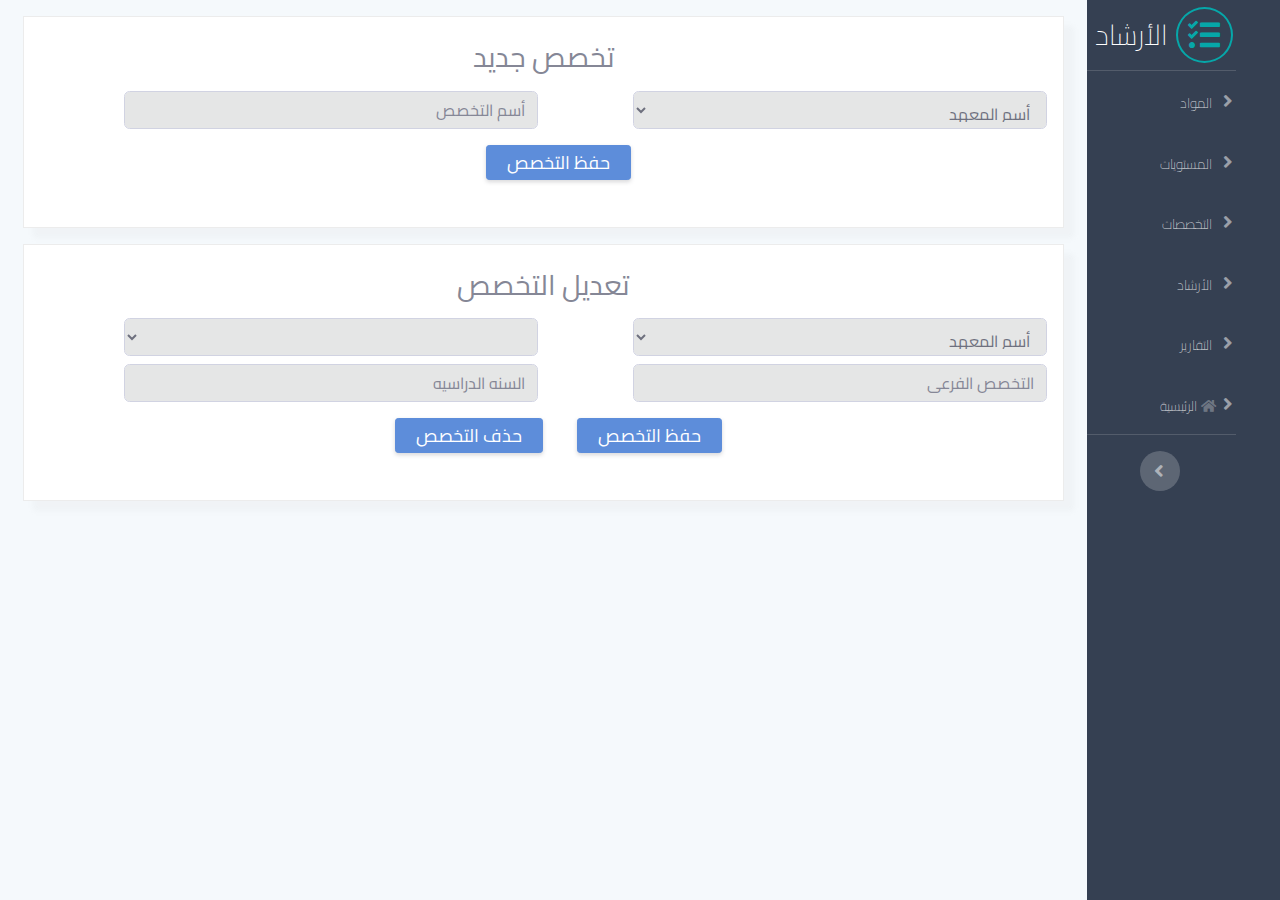
<file: new.html>
<!DOCTYPE html>
<html lang="ar">

<head>

  <meta charset="utf-8">
  <meta http-equiv="X-UA-Compatible" content="IE=edge">
  <meta name="viewport" content="width=device-width, initial-scale=1, shrink-to-fit=no">
  <meta name="description" content="">
  <meta name="author" content="">

  <title>تخصص جديد  </title>

  <!-- Custom fonts for this template-->
  
  <link href="vendor/fontawesome-free/css/all.min.css" rel="stylesheet" type="text/css">
  <link href="https://fonts.googleapis.com/css?family=Cairo" rel="stylesheet">

  <!-- Custom styles for this template-->
 
  <link href="css/sb-admin-2.min.css" rel="stylesheet">
 <link href="css/index-styles.css" rel="stylesheet">

</head>

<body id="page-top">

  <div class="fluid-container">
   <div class="row">
     <div class="col-md-2 side">
   
  <div id="wrapper" class="sidbar-width">

    <!-- Sidebar -->
    <ul class="navbar-nav bg-gradient-primary sidebar sidebar-dark accordion" id="accordionSidebar">

      <!-- Sidebar - Brand -->
      <a class="sidebar-brand d-flex align-items-center justify-content-center" href="index.html">
          
        <div class="sidebar-brand-icon ">
         <i class="fas fa-tasks"></i>
        </div>
        <div class="sidebar-brand-text mx-2"> الأرشاد</div>
      </a>

      <!-- Divider -->
      <hr class="sidebar-divider my-0">


      
      <!-- Nav Item - المواد -->
      <li class="nav-item">
        <a class="nav-link collapsed" href="#" data-toggle="collapse" data-target="#collapseTwo" aria-expanded="true" aria-controls="collapseTwo">
          <i class="fas fa-books"></i>
          <span>المواد</span>
        </a>
        <div id="collapseTwo" class="collapse" aria-labelledby="headingTwo" data-parent="#accordionSidebar">
          <div class="bg-white py-2 collapse-inner rounded">
            
            <a class="collapse-item" href="newsub.html">مادة جديدة</a>
            <a class="collapse-item" href="relasub.html">علاقات المواد</a>
            <a class="collapse-item" href="edit.html">تعديل المواد</a>
            <a class="collapse-item" href="choose.html">اختيار المواد</a>
           
                      
              
          </div>
        </div>
      </li>

      <!-- Nav Item - المستويات -->
      <li class="nav-item">
        <a class="nav-link collapsed" href="#" data-toggle="collapse" data-target="#collapseUtilities" aria-expanded="true" aria-controls="collapseUtilities">
          <i class="fas fa-alarm-clock"></i>
          <span>المستويات</span>
        </a>
        <div id="collapseUtilities" class="collapse" aria-labelledby="headingUtilities" data-parent="#accordionSidebar">
          <div class="bg-white py-2 collapse-inner rounded">
           
            <a class="collapse-item" href="hours.html">عدد الساعات</a>
           
          </div>
        </div>
      </li>

    

      <!-- Nav Item - التخصصات -->
      <li class="nav-item">
        <a class="nav-link collapsed" href="#" data-toggle="collapse" data-target="#collapsePages" aria-expanded="true" aria-controls="collapsePages">
          <i class="fas fa-file-chart-pie"></i>
          <span>التخصصات</span>
        </a>
        <div id="collapsePages" class="collapse" aria-labelledby="headingPages" data-parent="#accordionSidebar">
          <div class="bg-white py-2 collapse-inner rounded">
         
            <a class="collapse-item" href="new.html">تخصص جديد</a>
          </div>
        </div>
      </li>

      <!-- Nav Item -الأرشاد-->
   <li class="nav-item">
        <a class="nav-link collapsed" href="#" data-toggle="collapse" data-target="#collapsePage" aria-expanded="true" aria-controls="collapsePage">
          <i class="fas fa-file-chart-pie"></i>
          <span>الأرشاد</span>
        </a>
        <div id="collapsePage" class="collapse" aria-labelledby="headingPages" data-parent="#accordionSidebar">
          <div class="bg-white py-2 collapse-inner rounded">
              <a class="collapse-item" href="index.html">الشاشة الرئيسية</a>
              <a class="collapse-item" href="grid.html">شبكة الأرشاد</a>
              <a class="collapse-item" href="setting.html">أعداد الأرشاد</a>
          </div>
        </div>
      </li>
          <!-- Nav Item - التقارير -->
   <li class="nav-item">
        <a class="nav-link collapsed" href="#" data-toggle="collapse" data-target="#reportPage" aria-expanded="true" aria-controls="reportPage">
          <i class="fas fa-file-chart-line"></i>
          <span> التقارير </span>
        </a>
        <div id="reportPage" class="collapse" aria-labelledby="headingPages" data-parent="#accordionSidebar">
          <div class="bg-white py-2 collapse-inner rounded">
              <a class="collapse-item" href="draft.html">مسودة الطلاب</a>
              <a class="collapse-item" href="revition.html">مراجعة التسجيل</a>
              <a class="collapse-item" href="draft.html">تسجيل الطلاب</a>
          </div>
        </div>
      </li>
        
         <!-- Nav Item - الرئيئية -->
   <li class="nav-item">
        <a class="nav-link collapsed" href="#" data-toggle="collapse" data-target="#homePage" aria-expanded="true" aria-controls="homePage">
          <i class="fas fa-home"></i>
          <span> الرئيسية </span>
        </a>
        <div id="homePage" class="collapse" aria-labelledby="headingPages" data-parent="#accordionSidebar">
          <div class="bg-white py-2 collapse-inner rounded">
              <a class="collapse-item" href="#">لوحة المستخدم</a>
              <a class="collapse-item" href="#">الخروج</a>
             
          </div>
        </div>
      </li>
    

      <!-- Divider -->
      <hr class="sidebar-divider d-none d-md-block">

      <!-- Sidebar Toggler (Sidebar) -->
      <div class="text-center d-none d-md-inline">
        <button class="rounded-circle border-0" id="sidebarToggle"></button>
      </div>

    </ul>
    <!-- End of Sidebar -->
      
       <!-- بحث -->
      
   
   
      
   
  </div>
         
         
 </div> 
       
 <div class="col-md-10 p-body">
       
    
 <div class="body-section p-3 my-3 ">

  <h3 class="my-2 text-center"> تخصص جديد </h3>
  <form  >
  <div class="form-row ">
   
    <div class="col-sm-6 pt-2">
       <select id="inputState" class="form-control">
        <option selected>أسم المعهد  </option>
        <option>...</option>
      </select>
    </div>
  <div class="col-sm-6 pt-2">
        <input type="text" class="form-control" placeholder="أسم التخصص ">
    </div>
  </div>
     <div class="button text-center my-3">
     <a href="#" class="d-none d-sm-inline-block btn btn-sm btn-primary shadow-sm">حفظ التخصص   </a>
  </div> 
      
      
</form>
 </div>
     
     
     
<div class="body-section p-3 my-3 ">
 <h3 class="my-2 text-center"> تعديل التخصص </h3>
  
  <form  >
  <div class="form-row ">
   
    <div class="col-sm-6 pt-2">
       <select id="inputState" class="form-control">
        <option selected>أسم المعهد  </option>
        <option>...</option>
      </select>
    </div>
  <div class="col-sm-6 pt-2">
      <select id="inputState" class="form-control">
        <option selected> </option>
        <option>...</option>
      </select>
    </div>
      
 <div class="col-sm-6 pt-2">
        <input type="text" class="form-control" placeholder="التخصص الفرعى  ">
    </div>
       <div class="col-sm-6 pt-2">
        <input type="text" class="form-control" placeholder="السنه الدراسيه ">
    </div>
    
  </div>
     <div class="button text-center my-3">
     <a href="#" class="d-none d-sm-inline-block btn btn-sm btn-primary shadow-sm">حفظ التخصص   </a>
         <a href="#" class="d-none d-sm-inline-block btn btn-sm btn-primary shadow-sm">حذف التخصص   </a>
  </div> 
      
      
</form>
 </div>
 
 
     
         

   
</div>       
</div>  
</div>
  <!-- Bootstrap core JavaScript-->
  <script src="vendor/jquery/jquery.min.js"></script>
  <script src="vendor/bootstrap/js/bootstrap.bundle.min.js"></script>

 

  <!-- Custom scripts for all pages-->
  <script src="js/sb-admin-2.min.js"></script>

 

 
</body>

</html>
</file>
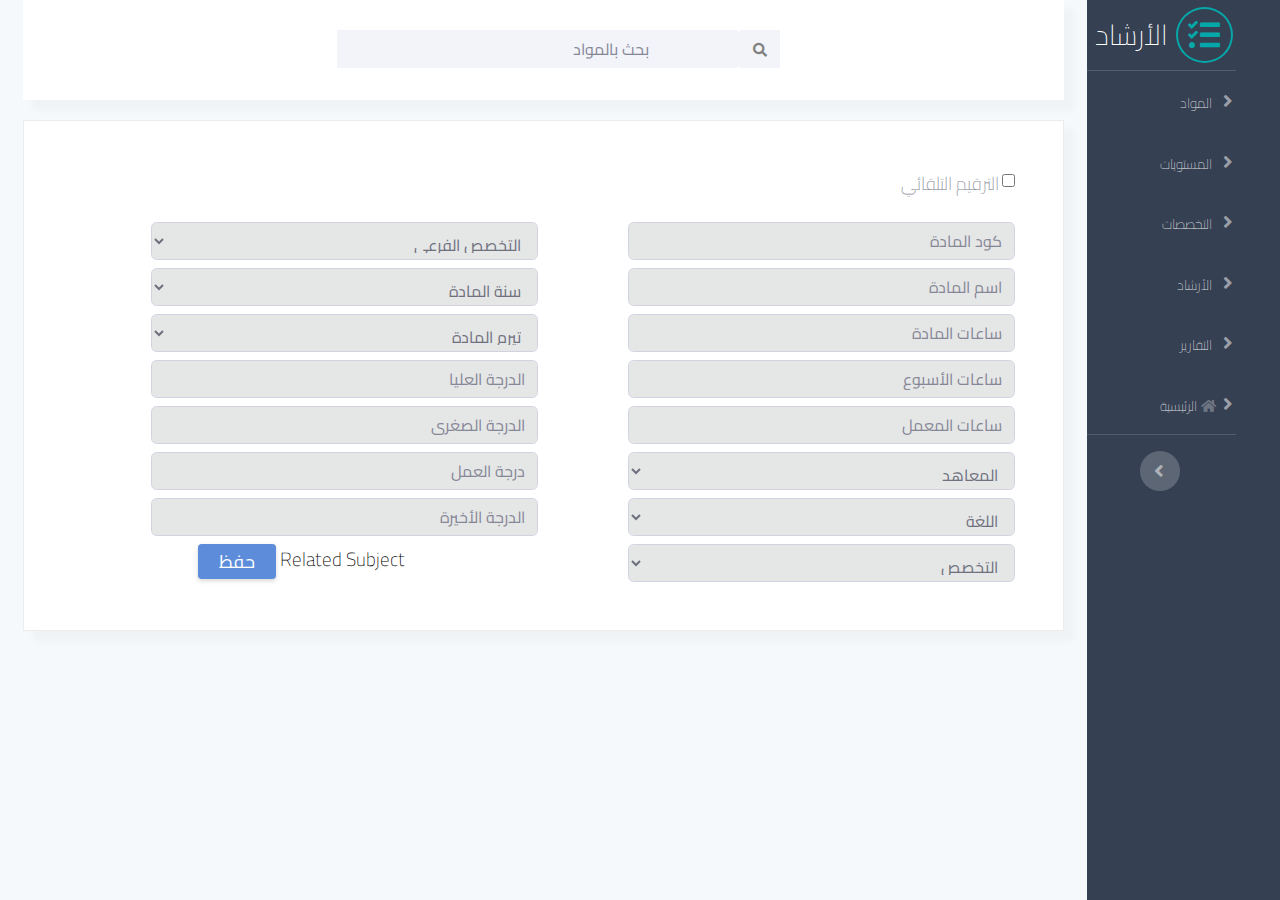
<file: newsub.html>
<!DOCTYPE html>
<html lang="ar">

<head>

  <meta charset="utf-8">
  <meta http-equiv="X-UA-Compatible" content="IE=edge">
  <meta name="viewport" content="width=device-width, initial-scale=1, shrink-to-fit=no">
  <meta name="description" content="">
  <meta name="author" content="">

  <title>ماده جديده  </title>

  <!-- Custom fonts for this template-->
  
  <link href="vendor/fontawesome-free/css/all.min.css" rel="stylesheet" type="text/css">
  <link href="https://fonts.googleapis.com/css?family=Cairo" rel="stylesheet">

  <!-- Custom styles for this template-->
 
  <link href="css/sb-admin-2.min.css" rel="stylesheet">
 <link href="css/index-styles.css" rel="stylesheet">

</head>

<body id="page-top">

  <div class="fluid-container">
   <div class="row">
     <div class="col-md-2 side">
   
  <div id="wrapper" class="sidbar-width">

    <!-- Sidebar -->
    <ul class="navbar-nav bg-gradient-primary sidebar sidebar-dark accordion" id="accordionSidebar">

      <!-- Sidebar - Brand -->
      <a class="sidebar-brand d-flex align-items-center justify-content-center" href="index.html">
          
        <div class="sidebar-brand-icon ">
         <i class="fas fa-tasks"></i>
        </div>
        <div class="sidebar-brand-text mx-2"> الأرشاد</div>
      </a>

      <!-- Divider -->
      <hr class="sidebar-divider my-0">


      
      <!-- Nav Item - المواد -->
      <li class="nav-item">
        <a class="nav-link collapsed" href="#" data-toggle="collapse" data-target="#collapseTwo" aria-expanded="true" aria-controls="collapseTwo">
          <i class="fas fa-books"></i>
          <span>المواد</span>
        </a>
        <div id="collapseTwo" class="collapse" aria-labelledby="headingTwo" data-parent="#accordionSidebar">
          <div class="bg-white py-2 collapse-inner rounded">
            
            <a class="collapse-item" href="newsub.html">مادة جديدة</a>
            <a class="collapse-item" href="relasub.html">علاقات المواد</a>
            <a class="collapse-item" href="edit.html">تعديل المواد</a>
            <a class="collapse-item" href="choose.html">اختيار المواد</a>
           
                      
              
          </div>
        </div>
      </li>

      <!-- Nav Item - المستويات -->
      <li class="nav-item">
        <a class="nav-link collapsed" href="#" data-toggle="collapse" data-target="#collapseUtilities" aria-expanded="true" aria-controls="collapseUtilities">
          <i class="fas fa-alarm-clock"></i>
          <span>المستويات</span>
        </a>
        <div id="collapseUtilities" class="collapse" aria-labelledby="headingUtilities" data-parent="#accordionSidebar">
          <div class="bg-white py-2 collapse-inner rounded">
           
            <a class="collapse-item" href="hours.html">عدد الساعات</a>
           
          </div>
        </div>
      </li>

    

      <!-- Nav Item - التخصصات -->
      <li class="nav-item">
        <a class="nav-link collapsed" href="#" data-toggle="collapse" data-target="#collapsePages" aria-expanded="true" aria-controls="collapsePages">
          <i class="fas fa-file-chart-pie"></i>
          <span>التخصصات</span>
        </a>
        <div id="collapsePages" class="collapse" aria-labelledby="headingPages" data-parent="#accordionSidebar">
          <div class="bg-white py-2 collapse-inner rounded">
         
            <a class="collapse-item" href="new.html">تخصص جديد</a>
          </div>
        </div>
      </li>

      <!-- Nav Item -الأرشاد-->
   <li class="nav-item">
        <a class="nav-link collapsed" href="#" data-toggle="collapse" data-target="#collapsePage" aria-expanded="true" aria-controls="collapsePage">
          <i class="fas fa-file-chart-pie"></i>
          <span>الأرشاد</span>
        </a>
        <div id="collapsePage" class="collapse" aria-labelledby="headingPages" data-parent="#accordionSidebar">
          <div class="bg-white py-2 collapse-inner rounded">
              <a class="collapse-item" href="index.html">الشاشة الرئيسية</a>
              <a class="collapse-item" href="grid.html">شبكة الأرشاد</a>
              <a class="collapse-item" href="setting.html">أعداد الأرشاد</a>
          </div>
        </div>
      </li>
          <!-- Nav Item - التقارير -->
   <li class="nav-item">
        <a class="nav-link collapsed" href="#" data-toggle="collapse" data-target="#reportPage" aria-expanded="true" aria-controls="reportPage">
          <i class="fas fa-file-chart-line"></i>
          <span> التقارير </span>
        </a>
        <div id="reportPage" class="collapse" aria-labelledby="headingPages" data-parent="#accordionSidebar">
          <div class="bg-white py-2 collapse-inner rounded">
              <a class="collapse-item" href="draft.html">مسودة الطلاب</a>
              <a class="collapse-item" href="revition.html">مراجعة التسجيل</a>
              <a class="collapse-item" href="draft.html">تسجيل الطلاب</a>
          </div>
        </div>
      </li>
        
         <!-- Nav Item - الرئيئية -->
   <li class="nav-item">
        <a class="nav-link collapsed" href="#" data-toggle="collapse" data-target="#homePage" aria-expanded="true" aria-controls="homePage">
          <i class="fas fa-home"></i>
          <span> الرئيسية </span>
        </a>
        <div id="homePage" class="collapse" aria-labelledby="headingPages" data-parent="#accordionSidebar">
          <div class="bg-white py-2 collapse-inner rounded">
              <a class="collapse-item" href="#">لوحة المستخدم</a>
              <a class="collapse-item" href="#">الخروج</a>
             
          </div>
        </div>
      </li>
    

      <!-- Divider -->
      <hr class="sidebar-divider d-none d-md-block">

      <!-- Sidebar Toggler (Sidebar) -->
      <div class="text-center d-none d-md-inline">
        <button class="rounded-circle border-0" id="sidebarToggle"></button>
      </div>

    </ul>
    <!-- End of Sidebar -->
      
       <!-- بحث -->
      
   
   
      
   
  </div>
         
         
 </div> 
       
 <div class="col-md-10 p-body">
       
  <div class="top-section">
    
      <div class="search-bar">
          
         <form class="d-none d-sm-inline-block form-inline   my-2 my-md-0 mw-100 ">
            <div class="input-group">
                <div class="input-group-append">
                <button class="btn btn-primary" type="button">
                  <i class="fas fa-search fa-sm"></i>
                </button>
              </div>
              <input type="text" class="form-control bg-light border-0 small" placeholder="بحث بالمواد " aria-label="Search" aria-describedby="basic-addon2">
              
            </div>
          </form>
          
       </div>
       
 </div>     
 <div class="body-section p-5 ">
  <div class="form-group ">
    <div class="form-check ">
      <label class="form-check-label ">
        <input class="form-check-input " type="checkbox">  <span class="mr-3" style="font-size: 18px">الترقيم التلقائي </span>
      </label>
    </div>
  </div>
  
  <form  >
  <div class="form-row ">
    <div class="col-sm-6 pt-2">
      <input type="text" class="form-control" placeholder="كود المادة ">
    </div>
    <div class="col-sm-6 pt-2">
       <select id="inputState" class="form-control">
        <option selected>التخصص الفرعى </option>
        <option>...</option>
      </select>
    </div>
      <div class="col-sm-6 pt-2">
      <input type="text" class="form-control" placeholder="اسم المادة ">
    </div>
    <div class="col-sm-6 pt-2">
      <select id="inputState" class="form-control">
        <option selected>سنة المادة </option>
        <option>...</option>
      </select>
    </div>
    <div class="col-sm-6 pt-2">
      <input type="text" class="form-control" placeholder="ساعات المادة  ">
    </div>
    <div class="col-sm-6 pt-2">
      <select id="inputState" class="form-control">
        <option selected>تيرم المادة </option>
        <option>...</option>
      </select>
    </div>
      <div class="col-sm-6 pt-2">
      <input type="text" class="form-control" placeholder="ساعات الأسبوع ">
    </div>
    <div class="col-sm-6 pt-2">
      <input type="text" class="form-control" placeholder="الدرجة العليا">
    </div>
    
    <div class="col-sm-6 pt-2">
      <input type="text" class="form-control" placeholder="ساعات المعمل  ">
    </div>
    <div class="col-sm-6 pt-2">
      <input type="text" class="form-control" placeholder="الدرجة الصغرى ">
    </div>
      <div class="col-sm-6 pt-2">
      <select id="inputState" class="form-control">
        <option selected>المعاهد </option>
        <option>...</option>
      </select>
    </div>
    <div class="col-sm-6 pt-2">
      <input type="text" class="form-control" placeholder="درجة العمل">
    </div>
    <div class="col-sm-6 pt-2">
      <select id="inputState" class="form-control">
        <option selected>اللغة </option>
        <option>...</option>
      </select>
    </div>
    <div class="col-sm-6 pt-2">
      <input type="text" class="form-control" placeholder="الدرجة الأخيرة">
    </div>
      <div class="col-sm-6 pt-2">
      <select id="inputState" class="form-control">
        <option selected>التخصص  </option>
        <option>...</option>
      </select>
    </div>
    <div class="col-sm-6 pt-2 text-center">
      <span  class="mr-2" style="color: black "> Related Subject</span> <a href="#" class="d-none d-sm-inline-block btn btn-sm btn-primary shadow-sm">حفظ</a> 
    </div>
  </div>
</form>
     
     
     
 </div>
       
       
</div>       
</div>  
</div>
  <!-- Bootstrap core JavaScript-->
  <script src="vendor/jquery/jquery.min.js"></script>
  <script src="vendor/bootstrap/js/bootstrap.bundle.min.js"></script>

 

  <!-- Custom scripts for all pages-->
  <script src="js/sb-admin-2.min.js"></script>

 

 
</body>

</html>
</file>
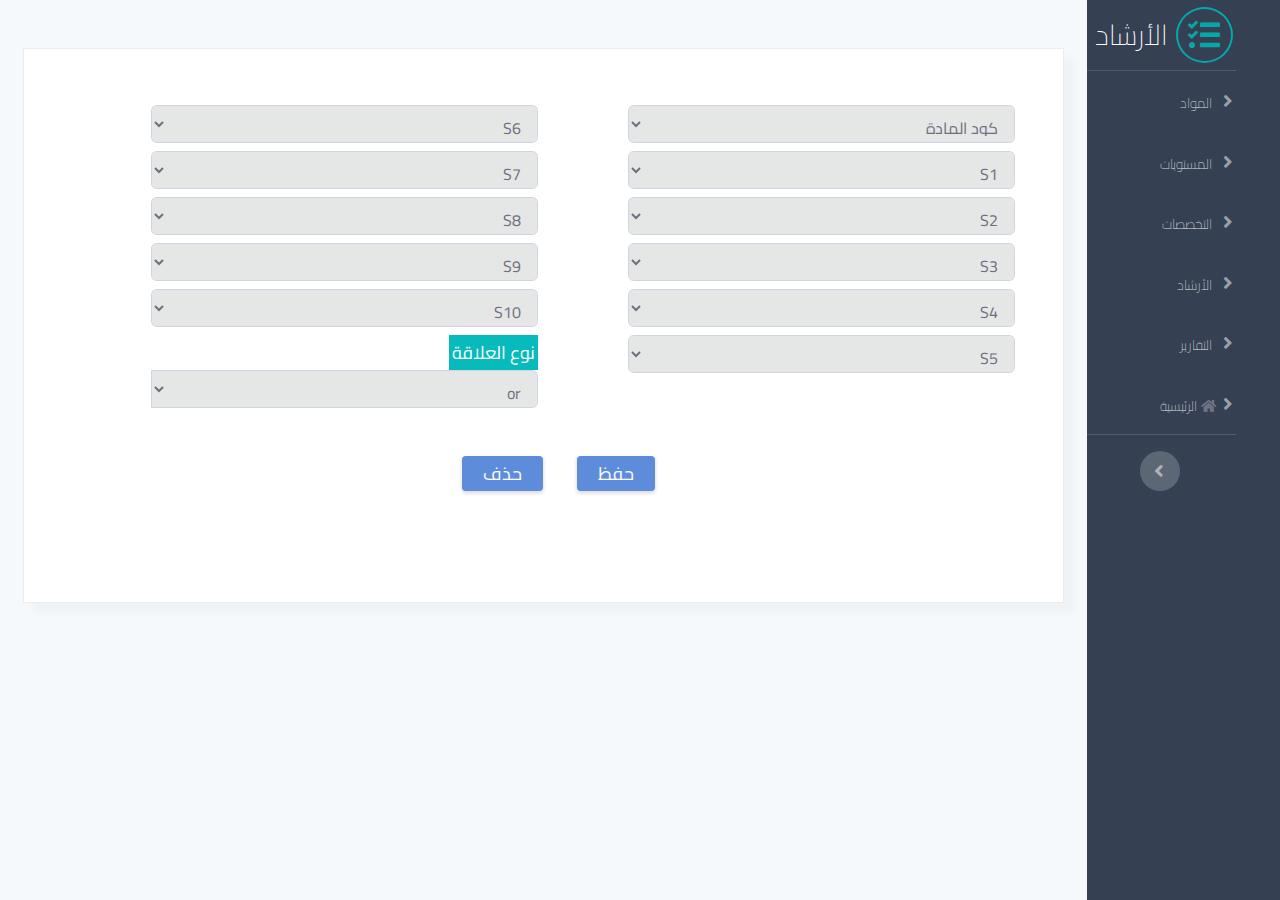
<file: relasub.html>
<!DOCTYPE html>
<html lang="ar">

<head>

  <meta charset="utf-8">
  <meta http-equiv="X-UA-Compatible" content="IE=edge">
  <meta name="viewport" content="width=device-width, initial-scale=1, shrink-to-fit=no">
  <meta name="description" content="">
  <meta name="author" content="">

  <title>علاقات المواد   </title>

  <!-- Custom fonts for this template-->
  
  <link href="vendor/fontawesome-free/css/all.min.css" rel="stylesheet" type="text/css">
  <link href="https://fonts.googleapis.com/css?family=Cairo" rel="stylesheet">

  <!-- Custom styles for this template-->
 
  <link href="css/sb-admin-2.min.css" rel="stylesheet">
 <link href="css/index-styles.css" rel="stylesheet">

</head>

<body id="page-top">

  <div class="fluid-container">
   <div class="row">
     <div class="col-md-2 side">
   
  <div id="wrapper" class="sidbar-width">

    <!-- Sidebar -->
    <ul class="navbar-nav bg-gradient-primary sidebar sidebar-dark accordion" id="accordionSidebar">

      <!-- Sidebar - Brand -->
      <a class="sidebar-brand d-flex align-items-center justify-content-center" href="index.html">
          
        <div class="sidebar-brand-icon ">
         <i class="fas fa-tasks"></i>
        </div>
        <div class="sidebar-brand-text mx-2"> الأرشاد</div>
      </a>

      <!-- Divider -->
      <hr class="sidebar-divider my-0">


      
      <!-- Nav Item - المواد -->
      <li class="nav-item">
        <a class="nav-link collapsed" href="#" data-toggle="collapse" data-target="#collapseTwo" aria-expanded="true" aria-controls="collapseTwo">
          <i class="fas fa-books"></i>
          <span>المواد</span>
        </a>
        <div id="collapseTwo" class="collapse" aria-labelledby="headingTwo" data-parent="#accordionSidebar">
          <div class="bg-white py-2 collapse-inner rounded">
            
            <a class="collapse-item" href="newsub.html">مادة جديدة</a>
            <a class="collapse-item" href="relasub.html">علاقات المواد</a>
            <a class="collapse-item" href="edit.html">تعديل المواد</a>
            <a class="collapse-item" href="choose.html">اختيار المواد</a>
           
                      
              
          </div>
        </div>
      </li>

      <!-- Nav Item - المستويات -->
      <li class="nav-item">
        <a class="nav-link collapsed" href="#" data-toggle="collapse" data-target="#collapseUtilities" aria-expanded="true" aria-controls="collapseUtilities">
          <i class="fas fa-alarm-clock"></i>
          <span>المستويات</span>
        </a>
        <div id="collapseUtilities" class="collapse" aria-labelledby="headingUtilities" data-parent="#accordionSidebar">
          <div class="bg-white py-2 collapse-inner rounded">
           
            <a class="collapse-item" href="hours.html">عدد الساعات</a>
           
          </div>
        </div>
      </li>

    

      <!-- Nav Item - التخصصات -->
      <li class="nav-item">
        <a class="nav-link collapsed" href="#" data-toggle="collapse" data-target="#collapsePages" aria-expanded="true" aria-controls="collapsePages">
          <i class="fas fa-file-chart-pie"></i>
          <span>التخصصات</span>
        </a>
        <div id="collapsePages" class="collapse" aria-labelledby="headingPages" data-parent="#accordionSidebar">
          <div class="bg-white py-2 collapse-inner rounded">
         
            <a class="collapse-item" href="new.html">تخصص جديد</a>
          </div>
        </div>
      </li>

      <!-- Nav Item -الأرشاد-->
   <li class="nav-item">
        <a class="nav-link collapsed" href="#" data-toggle="collapse" data-target="#collapsePage" aria-expanded="true" aria-controls="collapsePage">
          <i class="fas fa-file-chart-pie"></i>
          <span>الأرشاد</span>
        </a>
        <div id="collapsePage" class="collapse" aria-labelledby="headingPages" data-parent="#accordionSidebar">
          <div class="bg-white py-2 collapse-inner rounded">
              <a class="collapse-item" href="index.html">الشاشة الرئيسية</a>
              <a class="collapse-item" href="grid.html">شبكة الأرشاد</a>
              <a class="collapse-item" href="setting.html">أعداد الأرشاد</a>
          </div>
        </div>
      </li>
          <!-- Nav Item - التقارير -->
   <li class="nav-item">
        <a class="nav-link collapsed" href="#" data-toggle="collapse" data-target="#reportPage" aria-expanded="true" aria-controls="reportPage">
          <i class="fas fa-file-chart-line"></i>
          <span> التقارير </span>
        </a>
        <div id="reportPage" class="collapse" aria-labelledby="headingPages" data-parent="#accordionSidebar">
          <div class="bg-white py-2 collapse-inner rounded">
              <a class="collapse-item" href="draft.html">مسودة الطلاب</a>
              <a class="collapse-item" href="revition.html">مراجعة التسجيل</a>
              <a class="collapse-item" href="draft.html">تسجيل الطلاب</a>
          </div>
        </div>
      </li>
        
         <!-- Nav Item - الرئيئية -->
   <li class="nav-item">
        <a class="nav-link collapsed" href="#" data-toggle="collapse" data-target="#homePage" aria-expanded="true" aria-controls="homePage">
          <i class="fas fa-home"></i>
          <span> الرئيسية </span>
        </a>
        <div id="homePage" class="collapse" aria-labelledby="headingPages" data-parent="#accordionSidebar">
          <div class="bg-white py-2 collapse-inner rounded">
              <a class="collapse-item" href="#">لوحة المستخدم</a>
              <a class="collapse-item" href="#">الخروج</a>
             
          </div>
        </div>
      </li>
    

      <!-- Divider -->
      <hr class="sidebar-divider d-none d-md-block">

      <!-- Sidebar Toggler (Sidebar) -->
      <div class="text-center d-none d-md-inline">
        <button class="rounded-circle border-0" id="sidebarToggle"></button>
      </div>

    </ul>
    <!-- End of Sidebar -->
      
       <!-- بحث -->
      
   
   
      
   
  </div>
         
         
 </div> 
       
 <div class="col-md-10 p-body">
      
 <div class="body-section  p-5 mt-5 ">

  
  <form  >
  <div class="form-row ">
    <div class="col-sm-6 pt-2">
      <select id="inputState" class="form-control">
        <option selected>كود المادة </option>
        <option>...</option>
      </select>
    </div>
    <div class="col-sm-6 pt-2">
       <select id="inputState" class="form-control">
        <option selected>S6</option>
        <option>...</option>
      </select>
    </div>
    <div class="col-sm-6 pt-2">
      <select id="inputState" class="form-control">
        <option selected>S1</option>
        <option>...</option>
      </select>
    </div>
    <div class="col-sm-6 pt-2">
      <select id="inputState" class="form-control">
        <option selected>S7 </option>
        <option>...</option>
      </select>
    </div>
    <div class="col-sm-6 pt-2">
      <select id="inputState" class="form-control">
        <option selected>S2</option>
        <option>...</option>
      </select>
    </div>
    <div class="col-sm-6 pt-2">
      <select id="inputState" class="form-control">
        <option selected>S8 </option>
        <option>...</option>
      </select>
    </div>
      <div class="col-sm-6 pt-2">
      <select id="inputState" class="form-control">
        <option selected>S3</option>
        <option>...</option>
      </select>
    </div>
    <div class="col-sm-6 pt-2">
      <select id="inputState" class="form-control">
        <option selected>S9</option>
        <option>...</option>
      </select>
    </div>
    
    <div class="col-sm-6 pt-2">
     <select id="inputState" class="form-control">
        <option selected>S4</option>
        <option>...</option>
      </select>
    </div>
    <div class="col-sm-6 pt-2">
      <select id="inputState" class="form-control">
        <option selected>S10</option>
        <option>...</option>
      </select>
    </div>
      <div class="col-sm-6 pt-2">
      <select id="inputState" class="form-control">
        <option selected>S5 </option>
        <option>...</option>
      </select>
    </div>
     <div class="col-sm-5 pt-2 ">
       <form class="d-none d-sm-inline-block form-inline   my-2 my-md-0 mw-100 ">
            <div class="input-group">
                <div class="input-group-append">
                <button class="btn btn-primary ex " type="button">
                  نوع العلاقة
                </button>
               </div>
              <select id="inputState" class="form-control"  >
                <option selected>or </option>
                <option>...</option>
              </select>
              
            </div>
          </form>
    </div>
   
  </div>
       <div class="button text-center my-5">
           
              <a href="#" class="d-none d-sm-inline-block btn btn-sm btn-primary shadow-sm"> حفظ </a>

              <a href="#" class="d-none d-sm-inline-block btn btn-sm btn-primary shadow-sm"> حذف </a>

              
        </div>
      
      
      
</form>
     
     
     
 </div>
       
       
</div>       
</div>  
</div>
  <!-- Bootstrap core JavaScript-->
  <script src="vendor/jquery/jquery.min.js"></script>
  <script src="vendor/bootstrap/js/bootstrap.bundle.min.js"></script>

 

  <!-- Custom scripts for all pages-->
  <script src="js/sb-admin-2.min.js"></script>

 

 
</body>

</html>
</file>
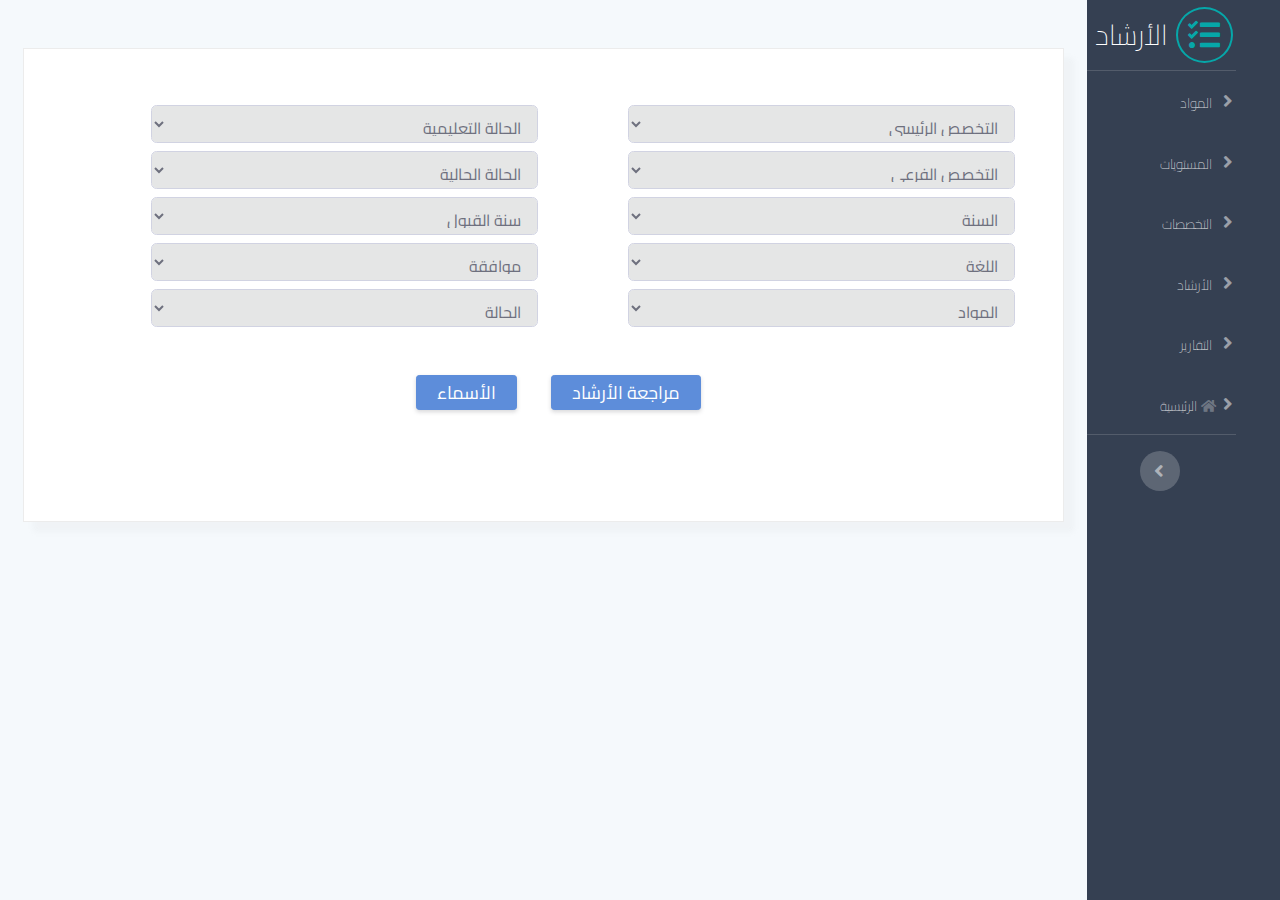
<file: revition.html>
<!DOCTYPE html>
<html lang="ar">

<head>

  <meta charset="utf-8">
  <meta http-equiv="X-UA-Compatible" content="IE=edge">
  <meta name="viewport" content="width=device-width, initial-scale=1, shrink-to-fit=no">
  <meta name="description" content="">
  <meta name="author" content="">

  <title>مراجعة التسجيل   </title>

  <!-- Custom fonts for this template-->
  
  <link href="vendor/fontawesome-free/css/all.min.css" rel="stylesheet" type="text/css">
  <link href="https://fonts.googleapis.com/css?family=Cairo" rel="stylesheet">

  <!-- Custom styles for this template-->
 
  <link href="css/sb-admin-2.min.css" rel="stylesheet">
 <link href="css/index-styles.css" rel="stylesheet">

</head>

<body id="page-top">

  <div class="fluid-container">
   <div class="row">
     <div class="col-md-2 side">
   
  <div id="wrapper" class="sidbar-width">

    <!-- Sidebar -->
    <ul class="navbar-nav bg-gradient-primary sidebar sidebar-dark accordion" id="accordionSidebar">

      <!-- Sidebar - Brand -->
      <a class="sidebar-brand d-flex align-items-center justify-content-center" href="index.html">
          
        <div class="sidebar-brand-icon ">
         <i class="fas fa-tasks"></i>
        </div>
        <div class="sidebar-brand-text mx-2"> الأرشاد</div>
      </a>

      <!-- Divider -->
      <hr class="sidebar-divider my-0">


      
      <!-- Nav Item - المواد -->
      <li class="nav-item">
        <a class="nav-link collapsed" href="#" data-toggle="collapse" data-target="#collapseTwo" aria-expanded="true" aria-controls="collapseTwo">
          <i class="fas fa-books"></i>
          <span>المواد</span>
        </a>
        <div id="collapseTwo" class="collapse" aria-labelledby="headingTwo" data-parent="#accordionSidebar">
          <div class="bg-white py-2 collapse-inner rounded">
            
            <a class="collapse-item" href="newsub.html">مادة جديدة</a>
            <a class="collapse-item" href="relasub.html">علاقات المواد</a>
            <a class="collapse-item" href="edit.html">تعديل المواد</a>
            <a class="collapse-item" href="choose.html">اختيار المواد</a>
           
                      
              
          </div>
        </div>
      </li>

      <!-- Nav Item - المستويات -->
      <li class="nav-item">
        <a class="nav-link collapsed" href="#" data-toggle="collapse" data-target="#collapseUtilities" aria-expanded="true" aria-controls="collapseUtilities">
          <i class="fas fa-alarm-clock"></i>
          <span>المستويات</span>
        </a>
        <div id="collapseUtilities" class="collapse" aria-labelledby="headingUtilities" data-parent="#accordionSidebar">
          <div class="bg-white py-2 collapse-inner rounded">
           
            <a class="collapse-item" href="hours.html">عدد الساعات</a>
           
          </div>
        </div>
      </li>

    

      <!-- Nav Item - التخصصات -->
      <li class="nav-item">
        <a class="nav-link collapsed" href="#" data-toggle="collapse" data-target="#collapsePages" aria-expanded="true" aria-controls="collapsePages">
          <i class="fas fa-file-chart-pie"></i>
          <span>التخصصات</span>
        </a>
        <div id="collapsePages" class="collapse" aria-labelledby="headingPages" data-parent="#accordionSidebar">
          <div class="bg-white py-2 collapse-inner rounded">
         
            <a class="collapse-item" href="new.html">تخصص جديد</a>
          </div>
        </div>
      </li>

      <!-- Nav Item -الأرشاد-->
   <li class="nav-item">
        <a class="nav-link collapsed" href="#" data-toggle="collapse" data-target="#collapsePage" aria-expanded="true" aria-controls="collapsePage">
          <i class="fas fa-file-chart-pie"></i>
          <span>الأرشاد</span>
        </a>
        <div id="collapsePage" class="collapse" aria-labelledby="headingPages" data-parent="#accordionSidebar">
          <div class="bg-white py-2 collapse-inner rounded">
              <a class="collapse-item" href="index.html">الشاشة الرئيسية</a>
              <a class="collapse-item" href="grid.html">شبكة الأرشاد</a>
              <a class="collapse-item" href="setting.html">أعداد الأرشاد</a>
          </div>
        </div>
      </li>
          <!-- Nav Item - التقارير -->
   <li class="nav-item">
        <a class="nav-link collapsed" href="#" data-toggle="collapse" data-target="#reportPage" aria-expanded="true" aria-controls="reportPage">
          <i class="fas fa-file-chart-line"></i>
          <span> التقارير </span>
        </a>
        <div id="reportPage" class="collapse" aria-labelledby="headingPages" data-parent="#accordionSidebar">
          <div class="bg-white py-2 collapse-inner rounded">
              <a class="collapse-item" href="draft.html">مسودة الطلاب</a>
              <a class="collapse-item" href="revition.html">مراجعة التسجيل</a>
              <a class="collapse-item" href="draft.html">تسجيل الطلاب</a>
          </div>
        </div>
      </li>
        
         <!-- Nav Item - الرئيئية -->
   <li class="nav-item">
        <a class="nav-link collapsed" href="#" data-toggle="collapse" data-target="#homePage" aria-expanded="true" aria-controls="homePage">
          <i class="fas fa-home"></i>
          <span> الرئيسية </span>
        </a>
        <div id="homePage" class="collapse" aria-labelledby="headingPages" data-parent="#accordionSidebar">
          <div class="bg-white py-2 collapse-inner rounded">
              <a class="collapse-item" href="#">لوحة المستخدم</a>
              <a class="collapse-item" href="#">الخروج</a>
             
          </div>
        </div>
      </li>
    

      <!-- Divider -->
      <hr class="sidebar-divider d-none d-md-block">

      <!-- Sidebar Toggler (Sidebar) -->
      <div class="text-center d-none d-md-inline">
        <button class="rounded-circle border-0" id="sidebarToggle"></button>
      </div>

    </ul>
    <!-- End of Sidebar -->
      
       <!-- بحث -->
      
   
   
      
   
  </div>
         
         
 </div> 
       
 <div class="col-md-10 p-body">
      
 <div class="body-section  p-5 mt-5 ">

  
  <form  >
  <div class="form-row ">
 
  
  
      
 <div class="col-sm-6 pt-2">
      <select id="inputState" class="form-control" >
        <option selected>التخصص الرئيسي </option>
        <option>...</option>
      </select>
    </div>
      
    <div class="col-sm-6 pt-2">
      <select id="inputState" class="form-control">
        <option selected>الحالة التعليمية  </option>
        <option>...</option>
      </select>
    </div>
      
  
      
    <div class="col-sm-6 pt-2">
      <select id="inputState" class="form-control">
        <option selected>التخصص الفرعى </option>
        <option>...</option>
      </select>
    </div>
      
       <div class="col-sm-6 pt-2">
      <select id="inputState" class="form-control" >
        <option selected>الحالة الحالية </option>
        <option>...</option>
      </select>
    </div>
      
    <div class="col-sm-6 pt-2">
      <select id="inputState" class="form-control">
        <option selected>السنة </option>
        <option>...</option>
      </select>
    </div>
      
  
      
    <div class="col-sm-6 pt-2">
      <select id="inputState" class="form-control">
        <option selected>سنة القبول  </option>
        <option>...</option>
      </select>
    </div>
      
        <div class="col-sm-6 pt-2">
      <select id="inputState" class="form-control">
        <option selected>اللغة </option>
        <option>...</option>
      </select>
    </div>
      
  
      
    <div class="col-sm-6 pt-2">
      <select id="inputState" class="form-control">
        <option selected>موافقة </option>
        <option>...</option>
      </select>
    </div>
      
        <div class="col-sm-6 pt-2">
      <select id="inputState" class="form-control">
        <option selected>المواد </option>
        <option>...</option>
      </select>
    </div>
      
  
      
    <div class="col-sm-6 pt-2">
      <select id="inputState" class="form-control">
        <option selected>الحالة </option>
        <option>...</option>
      </select>
    </div>
  </div>
       <div class="button text-center my-5">
           
  
           <a href="#" class="d-none d-sm-inline-block btn btn-sm btn-primary shadow-sm">مراجعة الأرشاد  </a>
           <a href="#" class="d-none d-sm-inline-block btn btn-sm btn-primary shadow-sm">الأسماء </a>


              
        </div>
      
      
      
</form>
     
     
     
 </div>
       
       
</div>       
</div>  
</div>
  <!-- Bootstrap core JavaScript-->
  <script src="vendor/jquery/jquery.min.js"></script>
  <script src="vendor/bootstrap/js/bootstrap.bundle.min.js"></script>

 

  <!-- Custom scripts for all pages-->
  <script src="js/sb-admin-2.min.js"></script>

 

 
</body>

</html>
</file>
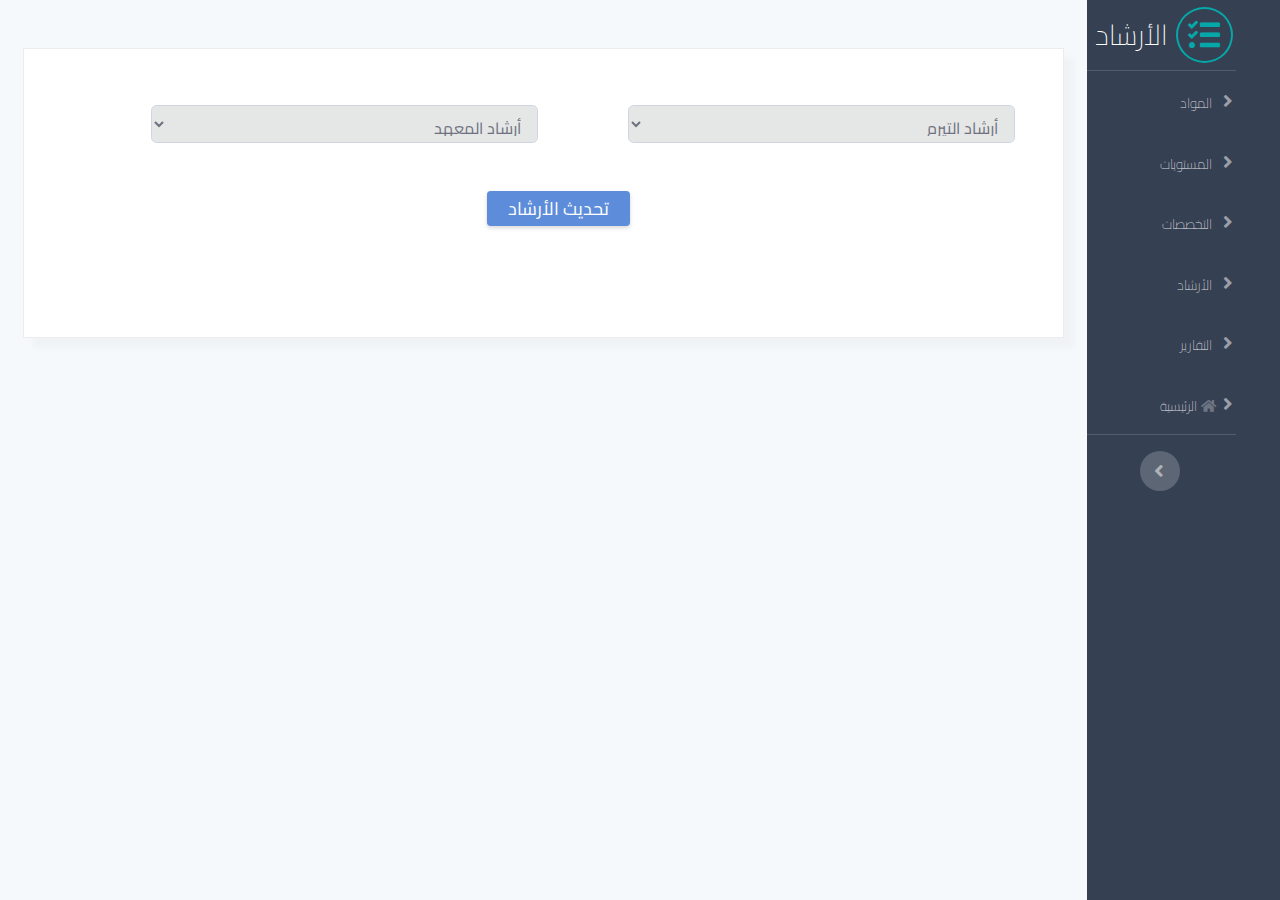
<file: setting.html>
<!DOCTYPE html>
<html lang="ar">

<head>

  <meta charset="utf-8">
  <meta http-equiv="X-UA-Compatible" content="IE=edge">
  <meta name="viewport" content="width=device-width, initial-scale=1, shrink-to-fit=no">
  <meta name="description" content="">
  <meta name="author" content="">

  <title>إعداد الأرشاد   </title>

  <!-- Custom fonts for this template-->
  
  <link href="vendor/fontawesome-free/css/all.min.css" rel="stylesheet" type="text/css">
  <link href="https://fonts.googleapis.com/css?family=Cairo" rel="stylesheet">

  <!-- Custom styles for this template-->
 
  <link href="css/sb-admin-2.min.css" rel="stylesheet">
 <link href="css/index-styles.css" rel="stylesheet">

</head>

<body id="page-top">

  <div class="fluid-container">
   <div class="row">
     <div class="col-md-2 side">
   
  <div id="wrapper" class="sidbar-width">

    <!-- Sidebar -->
    <ul class="navbar-nav bg-gradient-primary sidebar sidebar-dark accordion" id="accordionSidebar">

      <!-- Sidebar - Brand -->
      <a class="sidebar-brand d-flex align-items-center justify-content-center" href="index.html">
          
        <div class="sidebar-brand-icon ">
         <i class="fas fa-tasks"></i>
        </div>
        <div class="sidebar-brand-text mx-2"> الأرشاد</div>
      </a>

      <!-- Divider -->
      <hr class="sidebar-divider my-0">


      
      <!-- Nav Item - المواد -->
      <li class="nav-item">
        <a class="nav-link collapsed" href="#" data-toggle="collapse" data-target="#collapseTwo" aria-expanded="true" aria-controls="collapseTwo">
          <i class="fas fa-books"></i>
          <span>المواد</span>
        </a>
        <div id="collapseTwo" class="collapse" aria-labelledby="headingTwo" data-parent="#accordionSidebar">
          <div class="bg-white py-2 collapse-inner rounded">
            
            <a class="collapse-item" href="newsub.html">مادة جديدة</a>
            <a class="collapse-item" href="relasub.html">علاقات المواد</a>
            <a class="collapse-item" href="edit.html">تعديل المواد</a>
            <a class="collapse-item" href="choose.html">اختيار المواد</a>
           
                      
              
          </div>
        </div>
      </li>

      <!-- Nav Item - المستويات -->
      <li class="nav-item">
        <a class="nav-link collapsed" href="#" data-toggle="collapse" data-target="#collapseUtilities" aria-expanded="true" aria-controls="collapseUtilities">
          <i class="fas fa-alarm-clock"></i>
          <span>المستويات</span>
        </a>
        <div id="collapseUtilities" class="collapse" aria-labelledby="headingUtilities" data-parent="#accordionSidebar">
          <div class="bg-white py-2 collapse-inner rounded">
           
            <a class="collapse-item" href="hours.html">عدد الساعات</a>
           
          </div>
        </div>
      </li>

    

      <!-- Nav Item - التخصصات -->
      <li class="nav-item">
        <a class="nav-link collapsed" href="#" data-toggle="collapse" data-target="#collapsePages" aria-expanded="true" aria-controls="collapsePages">
          <i class="fas fa-file-chart-pie"></i>
          <span>التخصصات</span>
        </a>
        <div id="collapsePages" class="collapse" aria-labelledby="headingPages" data-parent="#accordionSidebar">
          <div class="bg-white py-2 collapse-inner rounded">
         
            <a class="collapse-item" href="new.html">تخصص جديد</a>
          </div>
        </div>
      </li>

      <!-- Nav Item -الأرشاد-->
   <li class="nav-item">
        <a class="nav-link collapsed" href="#" data-toggle="collapse" data-target="#collapsePage" aria-expanded="true" aria-controls="collapsePage">
          <i class="fas fa-file-chart-pie"></i>
          <span>الأرشاد</span>
        </a>
        <div id="collapsePage" class="collapse" aria-labelledby="headingPages" data-parent="#accordionSidebar">
          <div class="bg-white py-2 collapse-inner rounded">
              <a class="collapse-item" href="index.html">الشاشة الرئيسية</a>
              <a class="collapse-item" href="grid.html">شبكة الأرشاد</a>
              <a class="collapse-item" href="setting.html">أعداد الأرشاد</a>
          </div>
        </div>
      </li>
          <!-- Nav Item - التقارير -->
   <li class="nav-item">
        <a class="nav-link collapsed" href="#" data-toggle="collapse" data-target="#reportPage" aria-expanded="true" aria-controls="reportPage">
          <i class="fas fa-file-chart-line"></i>
          <span> التقارير </span>
        </a>
        <div id="reportPage" class="collapse" aria-labelledby="headingPages" data-parent="#accordionSidebar">
          <div class="bg-white py-2 collapse-inner rounded">
              <a class="collapse-item" href="draft.html">مسودة الطلاب</a>
              <a class="collapse-item" href="revition.html">مراجعة التسجيل</a>
              <a class="collapse-item" href="draft.html">تسجيل الطلاب</a>
          </div>
        </div>
      </li>
        
         <!-- Nav Item - الرئيئية -->
   <li class="nav-item">
        <a class="nav-link collapsed" href="#" data-toggle="collapse" data-target="#homePage" aria-expanded="true" aria-controls="homePage">
          <i class="fas fa-home"></i>
          <span> الرئيسية </span>
        </a>
        <div id="homePage" class="collapse" aria-labelledby="headingPages" data-parent="#accordionSidebar">
          <div class="bg-white py-2 collapse-inner rounded">
              <a class="collapse-item" href="#">لوحة المستخدم</a>
              <a class="collapse-item" href="#">الخروج</a>
             
          </div>
        </div>
      </li>
    

      <!-- Divider -->
      <hr class="sidebar-divider d-none d-md-block">

      <!-- Sidebar Toggler (Sidebar) -->
      <div class="text-center d-none d-md-inline">
        <button class="rounded-circle border-0" id="sidebarToggle"></button>
      </div>

    </ul>
    <!-- End of Sidebar -->
      
       <!-- بحث -->
      
   
   
      
   
  </div>
         
         
 </div> 
       
 <div class="col-md-10 p-body">
      
 <div class="body-section  p-5 mt-5 ">

  
  <form  >
  <div class="form-row ">
 
  
      
 <div class="col-sm-6 pt-2">
      <select id="inputState" class="form-control">
        <option selected>أرشاد التيرم </option>
        <option>...</option>
      </select>
    </div>
      
      <div class="col-sm-6 pt-2">
      <select id="inputState" class="form-control">
        <option selected>أرشاد المعهد  </option>
        <option>...</option>
      </select>
    </div>
      
   
  </div>
       <div class="button text-center my-5">
           
              <a href="#" class="d-none d-sm-inline-block btn btn-sm btn-primary shadow-sm">تحديث الأرشاد </a>


              
        </div>
      
      
      
</form>
     
     
     
 </div>
       
       
</div>       
</div>  
</div>
  <!-- Bootstrap core JavaScript-->
  <script src="vendor/jquery/jquery.min.js"></script>
  <script src="vendor/bootstrap/js/bootstrap.bundle.min.js"></script>

 

  <!-- Custom scripts for all pages-->
  <script src="js/sb-admin-2.min.js"></script>

 

 
</body>

</html>
</file>
<file: css/index-styles.css>
body {
    direction: rtl;
    text-align:right;
    font-size: 19px;
    font-weight: 100;
    font-family: 'Cairo', sans-serif;
    
}


.side {
    overflow: hidden;
}

.bg-gradient-primary {
    background-color: #202021;
   background-image: -webkit-gradient(linear,left top,left bottom,color-stop(10%,#354052),to(#354052));
    background-size: cover;
}

.sidebar .nav-item .nav-link {
    text-align: right;
    direction: rtl;
}
.sidebar-brand .sidebar-brand-text {
    font-size: 28px;
    font-weight: 100;
}
.sidebar-brand  .fas {
    color: #06a7a9;
    border: 2px solid  #06a7a9;
    border-radius: 50%;
    padding: 10px;
}
.sidebar.toggled .nav-item .nav-link {
    text-align: right;
}
.bg-white {
    background-color: #374150!important;
}
.sidebar .nav-item .collapse .collapse-inner .collapse-item, .sidebar .nav-item .collapsing .collapse-inner .collapse-item {
    padding: .75rem 0rem;
    display: block;
    color: #d8d9e2;
    text-align: center;}
.sidebar .nav-item .collapse .collapse-inner .collapse-item:hover, .sidebar .nav-item .collapsing .collapse-inner .collapse-item:hover {
 color: #354052;}
.nav-item   .fas {
    
    font-size: 50px;
 
}


.f-section {
  height: 150px;
}

.search-bar {
   padding: 30px 0px;
    height: 100px;
    display: block;

   
    
        
}

.search-bar .btn-primary {
    color:gray;
    background-color: #f2f4f9 ;
    border-color: #f2f4f9;}



.search-bar .input-group>.custom-select:not(:first-child),.search-bar  .input-group>.form-control:not(:first-child) {
   
    margin-left: 30px;
}


.search-bar .bg-light {
    background-color: #f2f4f9!important;
}


.button {
    
 
    height: 50px;
    display: block;

}

.button .d-none {
    margin-left: 30px;
}


.button  .btn-primary {
    color: #fff;
    background-color: #06a7a8;
    border-color: #059596;
    font-size: 15px;
}


.button  .btn-primary:hover {
    color: #06a7a8;
    background-color: #fff;
    border-color: #059596;
}

.check-box {
  
    text-align: center;
}

.check-box label {
    padding-right: 20px;
}

.form-check {
    
    display: inline-block;
}

.check-box  .btn-primary {
    color:white;
    background-color: #5d8dda;
    border-color: #5d8dda;
    padding: 5px 20px;
}

.check-box  .btn-primary:hover {
    color:#5d8dda ;
    background-color: white;
    border-color: #5d8dda;
}


.reg-form {
    width: 70%;
  margin: 50px auto;
    
}

.reg-form .form-control {
    margin-bottom: 7px;
   background-color: #e5e6e6!important;
    
}


   

.sidbar-width {
    display: inline;
}




.table {
   background-color: gray;
    height: 300px;
    width:70%;
    margin: auto;
   
}


.p-body {
    background-color: #f5f9fc;
}

.p-body .top-section {
    text-align: center;
    background-color: white;
    height: 100px;
    width: 98%;
    margin: auto;
    box-shadow: 10px 10px 5px rgba(192,192,192,0.1);
    margin-bottom: 20px;
}

.p-body .top-section .form-control{
    
    padding: .375rem 5.75rem;
}
.p-body .body-section {
    background-color: white;
    padding-top: 50px;
   
    width: 98%;
    margin: auto;
    border: 1px solid rgba(192,192,192,0.3);
    box-shadow: 10px 10px 5px rgba(192,192,192,0.1);
    
    
    
}
.p-body .body-section .form-control {
    width: 83%;
    background-color: #e5e6e6!important;
}


.p-body .body-section  .btn-primary {
    color:white;
    background-color: #5d8dda;
    border-color: #5d8dda;
    padding:3px 20px;
    font-size: 18px;
}

.p-body .body-section .btn-primary:hover {
    color:#5d8dda ;
    background-color: white;
    border-color: #5d8dda;
}

.p-body .body-section  .ex {
    color:white;
    background-color: #07babc;
    border-color: #07babc;
    padding:3px 2px;
    font-size: 18px;
}
</file>
<file: vendor/fontawesome-free/css/all.min.css>
.fa,.fab,.fal,.far,.fas{-moz-osx-font-smoothing:grayscale;-webkit-font-smoothing:antialiased;display:inline-block;font-style:normal;font-variant:normal;text-rendering:auto;line-height:1}.fa-lg{font-size:1.33333em;line-height:.75em;vertical-align:-.0667em}.fa-xs{font-size:.75em}.fa-sm{font-size:.875em}.fa-1x{font-size:1em}.fa-2x{font-size:2em}.fa-3x{font-size:3em}.fa-4x{font-size:4em}.fa-5x{font-size:5em}.fa-6x{font-size:6em}.fa-7x{font-size:7em}.fa-8x{font-size:8em}.fa-9x{font-size:9em}.fa-10x{font-size:10em}.fa-fw{text-align:center;width:1.25em}.fa-ul{list-style-type:none;margin-left:2.5em;padding-left:0}.fa-ul>li{position:relative}.fa-li{left:-2em;position:absolute;text-align:center;width:2em;line-height:inherit}.fa-border{border:.08em solid #eee;border-radius:.1em;padding:.2em .25em .15em}.fa-pull-left{float:left}.fa-pull-right{float:right}.fa.fa-pull-left,.fab.fa-pull-left,.fal.fa-pull-left,.far.fa-pull-left,.fas.fa-pull-left{margin-right:.3em}.fa.fa-pull-right,.fab.fa-pull-right,.fal.fa-pull-right,.far.fa-pull-right,.fas.fa-pull-right{margin-left:.3em}.fa-spin{animation:fa-spin 2s infinite linear}.fa-pulse{animation:fa-spin 1s infinite steps(8)}@keyframes fa-spin{0%{transform:rotate(0deg)}to{transform:rotate(1turn)}}.fa-rotate-90{-ms-filter:"progid:DXImageTransform.Microsoft.BasicImage(rotation=1)";transform:rotate(90deg)}.fa-rotate-180{-ms-filter:"progid:DXImageTransform.Microsoft.BasicImage(rotation=2)";transform:rotate(180deg)}.fa-rotate-270{-ms-filter:"progid:DXImageTransform.Microsoft.BasicImage(rotation=3)";transform:rotate(270deg)}.fa-flip-horizontal{-ms-filter:"progid:DXImageTransform.Microsoft.BasicImage(rotation=0, mirror=1)";transform:scaleX(-1)}.fa-flip-vertical{transform:scaleY(-1)}.fa-flip-both,.fa-flip-horizontal.fa-flip-vertical,.fa-flip-vertical{-ms-filter:"progid:DXImageTransform.Microsoft.BasicImage(rotation=2, mirror=1)"}.fa-flip-both,.fa-flip-horizontal.fa-flip-vertical{transform:scale(-1)}:root .fa-flip-both,:root .fa-flip-horizontal,:root .fa-flip-vertical,:root .fa-rotate-90,:root .fa-rotate-180,:root .fa-rotate-270{filter:none}.fa-stack{display:inline-block;height:2em;line-height:2em;position:relative;vertical-align:middle;width:2.5em}.fa-stack-1x,.fa-stack-2x{left:0;position:absolute;text-align:center;width:100%}.fa-stack-1x{line-height:inherit}.fa-stack-2x{font-size:2em}.fa-inverse{color:#fff}.fa-500px:before{content:"\f26e"}.fa-accessible-icon:before{content:"\f368"}.fa-accusoft:before{content:"\f369"}.fa-acquisitions-incorporated:before{content:"\f6af"}.fa-ad:before{content:"\f641"}.fa-address-book:before{content:"\f2b9"}.fa-address-card:before{content:"\f2bb"}.fa-adjust:before{content:"\f042"}.fa-adn:before{content:"\f170"}.fa-adobe:before{content:"\f778"}.fa-adversal:before{content:"\f36a"}.fa-affiliatetheme:before{content:"\f36b"}.fa-air-freshener:before{content:"\f5d0"}.fa-algolia:before{content:"\f36c"}.fa-align-center:before{content:"\f037"}.fa-align-justify:before{content:"\f039"}.fa-align-left:before{content:"\f036"}.fa-align-right:before{content:"\f038"}.fa-alipay:before{content:"\f642"}.fa-allergies:before{content:"\f461"}.fa-amazon:before{content:"\f270"}.fa-amazon-pay:before{content:"\f42c"}.fa-ambulance:before{content:"\f0f9"}.fa-american-sign-language-interpreting:before{content:"\f2a3"}.fa-amilia:before{content:"\f36d"}.fa-anchor:before{content:"\f13d"}.fa-android:before{content:"\f17b"}.fa-angellist:before{content:"\f209"}.fa-angle-double-down:before{content:"\f103"}.fa-angle-double-left:before{content:"\f100"}.fa-angle-double-right:before{content:"\f101"}.fa-angle-double-up:before{content:"\f102"}.fa-angle-down:before{content:"\f107"}.fa-angle-left:before{content:"\f104"}.fa-angle-right:before{content:"\f105"}.fa-angle-up:before{content:"\f106"}.fa-angry:before{content:"\f556"}.fa-angrycreative:before{content:"\f36e"}.fa-angular:before{content:"\f420"}.fa-ankh:before{content:"\f644"}.fa-app-store:before{content:"\f36f"}.fa-app-store-ios:before{content:"\f370"}.fa-apper:before{content:"\f371"}.fa-apple:before{content:"\f179"}.fa-apple-alt:before{content:"\f5d1"}.fa-apple-pay:before{content:"\f415"}.fa-archive:before{content:"\f187"}.fa-archway:before{content:"\f557"}.fa-arrow-alt-circle-down:before{content:"\f358"}.fa-arrow-alt-circle-left:before{content:"\f359"}.fa-arrow-alt-circle-right:before{content:"\f35a"}.fa-arrow-alt-circle-up:before{content:"\f35b"}.fa-arrow-circle-down:before{content:"\f0ab"}.fa-arrow-circle-left:before{content:"\f0a8"}.fa-arrow-circle-right:before{content:"\f0a9"}.fa-arrow-circle-up:before{content:"\f0aa"}.fa-arrow-down:before{content:"\f063"}.fa-arrow-left:before{content:"\f060"}.fa-arrow-right:before{content:"\f061"}.fa-arrow-up:before{content:"\f062"}.fa-arrows-alt:before{content:"\f0b2"}.fa-arrows-alt-h:before{content:"\f337"}.fa-arrows-alt-v:before{content:"\f338"}.fa-artstation:before{content:"\f77a"}.fa-assistive-listening-systems:before{content:"\f2a2"}.fa-asterisk:before{content:"\f069"}.fa-asymmetrik:before{content:"\f372"}.fa-at:before{content:"\f1fa"}.fa-atlas:before{content:"\f558"}.fa-atlassian:before{content:"\f77b"}.fa-atom:before{content:"\f5d2"}.fa-audible:before{content:"\f373"}.fa-audio-description:before{content:"\f29e"}.fa-autoprefixer:before{content:"\f41c"}.fa-avianex:before{content:"\f374"}.fa-aviato:before{content:"\f421"}.fa-award:before{content:"\f559"}.fa-aws:before{content:"\f375"}.fa-baby:before{content:"\f77c"}.fa-baby-carriage:before{content:"\f77d"}.fa-backspace:before{content:"\f55a"}.fa-backward:before{content:"\f04a"}.fa-bacon:before{content:"\f7e5"}.fa-balance-scale:before{content:"\f24e"}.fa-ban:before{content:"\f05e"}.fa-band-aid:before{content:"\f462"}.fa-bandcamp:before{content:"\f2d5"}.fa-barcode:before{content:"\f02a"}.fa-bars:before{content:"\f0c9"}.fa-baseball-ball:before{content:"\f433"}.fa-basketball-ball:before{content:"\f434"}.fa-bath:before{content:"\f2cd"}.fa-battery-empty:before{content:"\f244"}.fa-battery-full:before{content:"\f240"}.fa-battery-half:before{content:"\f242"}.fa-battery-quarter:before{content:"\f243"}.fa-battery-three-quarters:before{content:"\f241"}.fa-bed:before{content:"\f236"}.fa-beer:before{content:"\f0fc"}.fa-behance:before{content:"\f1b4"}.fa-behance-square:before{content:"\f1b5"}.fa-bell:before{content:"\f0f3"}.fa-bell-slash:before{content:"\f1f6"}.fa-bezier-curve:before{content:"\f55b"}.fa-bible:before{content:"\f647"}.fa-bicycle:before{content:"\f206"}.fa-bimobject:before{content:"\f378"}.fa-binoculars:before{content:"\f1e5"}.fa-biohazard:before{content:"\f780"}.fa-birthday-cake:before{content:"\f1fd"}.fa-bitbucket:before{content:"\f171"}.fa-bitcoin:before{content:"\f379"}.fa-bity:before{content:"\f37a"}.fa-black-tie:before{content:"\f27e"}.fa-blackberry:before{content:"\f37b"}.fa-blender:before{content:"\f517"}.fa-blender-phone:before{content:"\f6b6"}.fa-blind:before{content:"\f29d"}.fa-blog:before{content:"\f781"}.fa-blogger:before{content:"\f37c"}.fa-blogger-b:before{content:"\f37d"}.fa-bluetooth:before{content:"\f293"}.fa-bluetooth-b:before{content:"\f294"}.fa-bold:before{content:"\f032"}.fa-bolt:before{content:"\f0e7"}.fa-bomb:before{content:"\f1e2"}.fa-bone:before{content:"\f5d7"}.fa-bong:before{content:"\f55c"}.fa-book:before{content:"\f02d"}.fa-book-dead:before{content:"\f6b7"}.fa-book-medical:before{content:"\f7e6"}.fa-book-open:before{content:"\f518"}.fa-book-reader:before{content:"\f5da"}.fa-bookmark:before{content:"\f02e"}.fa-bowling-ball:before{content:"\f436"}.fa-box:before{content:"\f466"}.fa-box-open:before{content:"\f49e"}.fa-boxes:before{content:"\f468"}.fa-braille:before{content:"\f2a1"}.fa-brain:before{content:"\f5dc"}.fa-bread-slice:before{content:"\f7ec"}.fa-briefcase:before{content:"\f0b1"}.fa-briefcase-medical:before{content:"\f469"}.fa-broadcast-tower:before{content:"\f519"}.fa-broom:before{content:"\f51a"}.fa-brush:before{content:"\f55d"}.fa-btc:before{content:"\f15a"}.fa-bug:before{content:"\f188"}.fa-building:before{content:"\f1ad"}.fa-bullhorn:before{content:"\f0a1"}.fa-bullseye:before{content:"\f140"}.fa-burn:before{content:"\f46a"}.fa-buromobelexperte:before{content:"\f37f"}.fa-bus:before{content:"\f207"}.fa-bus-alt:before{content:"\f55e"}.fa-business-time:before{content:"\f64a"}.fa-buysellads:before{content:"\f20d"}.fa-calculator:before{content:"\f1ec"}.fa-calendar:before{content:"\f133"}.fa-calendar-alt:before{content:"\f073"}.fa-calendar-check:before{content:"\f274"}.fa-calendar-day:before{content:"\f783"}.fa-calendar-minus:before{content:"\f272"}.fa-calendar-plus:before{content:"\f271"}.fa-calendar-times:before{content:"\f273"}.fa-calendar-week:before{content:"\f784"}.fa-camera:before{content:"\f030"}.fa-camera-retro:before{content:"\f083"}.fa-campground:before{content:"\f6bb"}.fa-canadian-maple-leaf:before{content:"\f785"}.fa-candy-cane:before{content:"\f786"}.fa-cannabis:before{content:"\f55f"}.fa-capsules:before{content:"\f46b"}.fa-car:before{content:"\f1b9"}.fa-car-alt:before{content:"\f5de"}.fa-car-battery:before{content:"\f5df"}.fa-car-crash:before{content:"\f5e1"}.fa-car-side:before{content:"\f5e4"}.fa-caret-down:before{content:"\f0d7"}.fa-caret-left:before{content:"\f0d9"}.fa-caret-right:before{content:"\f0da"}.fa-caret-square-down:before{content:"\f150"}.fa-caret-square-left:before{content:"\f191"}.fa-caret-square-right:before{content:"\f152"}.fa-caret-square-up:before{content:"\f151"}.fa-caret-up:before{content:"\f0d8"}.fa-carrot:before{content:"\f787"}.fa-cart-arrow-down:before{content:"\f218"}.fa-cart-plus:before{content:"\f217"}.fa-cash-register:before{content:"\f788"}.fa-cat:before{content:"\f6be"}.fa-cc-amazon-pay:before{content:"\f42d"}.fa-cc-amex:before{content:"\f1f3"}.fa-cc-apple-pay:before{content:"\f416"}.fa-cc-diners-club:before{content:"\f24c"}.fa-cc-discover:before{content:"\f1f2"}.fa-cc-jcb:before{content:"\f24b"}.fa-cc-mastercard:before{content:"\f1f1"}.fa-cc-paypal:before{content:"\f1f4"}.fa-cc-stripe:before{content:"\f1f5"}.fa-cc-visa:before{content:"\f1f0"}.fa-centercode:before{content:"\f380"}.fa-centos:before{content:"\f789"}.fa-certificate:before{content:"\f0a3"}.fa-chair:before{content:"\f6c0"}.fa-chalkboard:before{content:"\f51b"}.fa-chalkboard-teacher:before{content:"\f51c"}.fa-charging-station:before{content:"\f5e7"}.fa-chart-area:before{content:"\f1fe"}.fa-chart-bar:before{content:"\f080"}.fa-chart-line:before{content:"\f201"}.fa-chart-pie:before{content:"\f200"}.fa-check:before{content:"\f00c"}.fa-check-circle:before{content:"\f058"}.fa-check-double:before{content:"\f560"}.fa-check-square:before{content:"\f14a"}.fa-cheese:before{content:"\f7ef"}.fa-chess:before{content:"\f439"}.fa-chess-bishop:before{content:"\f43a"}.fa-chess-board:before{content:"\f43c"}.fa-chess-king:before{content:"\f43f"}.fa-chess-knight:before{content:"\f441"}.fa-chess-pawn:before{content:"\f443"}.fa-chess-queen:before{content:"\f445"}.fa-chess-rook:before{content:"\f447"}.fa-chevron-circle-down:before{content:"\f13a"}.fa-chevron-circle-left:before{content:"\f137"}.fa-chevron-circle-right:before{content:"\f138"}.fa-chevron-circle-up:before{content:"\f139"}.fa-chevron-down:before{content:"\f078"}.fa-chevron-left:before{content:"\f053"}.fa-chevron-right:before{content:"\f054"}.fa-chevron-up:before{content:"\f077"}.fa-child:before{content:"\f1ae"}.fa-chrome:before{content:"\f268"}.fa-church:before{content:"\f51d"}.fa-circle:before{content:"\f111"}.fa-circle-notch:before{content:"\f1ce"}.fa-city:before{content:"\f64f"}.fa-clinic-medical:before{content:"\f7f2"}.fa-clipboard:before{content:"\f328"}.fa-clipboard-check:before{content:"\f46c"}.fa-clipboard-list:before{content:"\f46d"}.fa-clock:before{content:"\f017"}.fa-clone:before{content:"\f24d"}.fa-closed-captioning:before{content:"\f20a"}.fa-cloud:before{content:"\f0c2"}.fa-cloud-download-alt:before{content:"\f381"}.fa-cloud-meatball:before{content:"\f73b"}.fa-cloud-moon:before{content:"\f6c3"}.fa-cloud-moon-rain:before{content:"\f73c"}.fa-cloud-rain:before{content:"\f73d"}.fa-cloud-showers-heavy:before{content:"\f740"}.fa-cloud-sun:before{content:"\f6c4"}.fa-cloud-sun-rain:before{content:"\f743"}.fa-cloud-upload-alt:before{content:"\f382"}.fa-cloudscale:before{content:"\f383"}.fa-cloudsmith:before{content:"\f384"}.fa-cloudversify:before{content:"\f385"}.fa-cocktail:before{content:"\f561"}.fa-code:before{content:"\f121"}.fa-code-branch:before{content:"\f126"}.fa-codepen:before{content:"\f1cb"}.fa-codiepie:before{content:"\f284"}.fa-coffee:before{content:"\f0f4"}.fa-cog:before{content:"\f013"}.fa-cogs:before{content:"\f085"}.fa-coins:before{content:"\f51e"}.fa-columns:before{content:"\f0db"}.fa-comment:before{content:"\f075"}.fa-comment-alt:before{content:"\f27a"}.fa-comment-dollar:before{content:"\f651"}.fa-comment-dots:before{content:"\f4ad"}.fa-comment-medical:before{content:"\f7f5"}.fa-comment-slash:before{content:"\f4b3"}.fa-comments:before{content:"\f086"}.fa-comments-dollar:before{content:"\f653"}.fa-compact-disc:before{content:"\f51f"}.fa-compass:before{content:"\f14e"}.fa-compress:before{content:"\f066"}.fa-compress-arrows-alt:before{content:"\f78c"}.fa-concierge-bell:before{content:"\f562"}.fa-confluence:before{content:"\f78d"}.fa-connectdevelop:before{content:"\f20e"}.fa-contao:before{content:"\f26d"}.fa-cookie:before{content:"\f563"}.fa-cookie-bite:before{content:"\f564"}.fa-copy:before{content:"\f0c5"}.fa-copyright:before{content:"\f1f9"}.fa-couch:before{content:"\f4b8"}.fa-cpanel:before{content:"\f388"}.fa-creative-commons:before{content:"\f25e"}.fa-creative-commons-by:before{content:"\f4e7"}.fa-creative-commons-nc:before{content:"\f4e8"}.fa-creative-commons-nc-eu:before{content:"\f4e9"}.fa-creative-commons-nc-jp:before{content:"\f4ea"}.fa-creative-commons-nd:before{content:"\f4eb"}.fa-creative-commons-pd:before{content:"\f4ec"}.fa-creative-commons-pd-alt:before{content:"\f4ed"}.fa-creative-commons-remix:before{content:"\f4ee"}.fa-creative-commons-sa:before{content:"\f4ef"}.fa-creative-commons-sampling:before{content:"\f4f0"}.fa-creative-commons-sampling-plus:before{content:"\f4f1"}.fa-creative-commons-share:before{content:"\f4f2"}.fa-creative-commons-zero:before{content:"\f4f3"}.fa-credit-card:before{content:"\f09d"}.fa-critical-role:before{content:"\f6c9"}.fa-crop:before{content:"\f125"}.fa-crop-alt:before{content:"\f565"}.fa-cross:before{content:"\f654"}.fa-crosshairs:before{content:"\f05b"}.fa-crow:before{content:"\f520"}.fa-crown:before{content:"\f521"}.fa-crutch:before{content:"\f7f7"}.fa-css3:before{content:"\f13c"}.fa-css3-alt:before{content:"\f38b"}.fa-cube:before{content:"\f1b2"}.fa-cubes:before{content:"\f1b3"}.fa-cut:before{content:"\f0c4"}.fa-cuttlefish:before{content:"\f38c"}.fa-d-and-d:before{content:"\f38d"}.fa-d-and-d-beyond:before{content:"\f6ca"}.fa-dashcube:before{content:"\f210"}.fa-database:before{content:"\f1c0"}.fa-deaf:before{content:"\f2a4"}.fa-delicious:before{content:"\f1a5"}.fa-democrat:before{content:"\f747"}.fa-deploydog:before{content:"\f38e"}.fa-deskpro:before{content:"\f38f"}.fa-desktop:before{content:"\f108"}.fa-dev:before{content:"\f6cc"}.fa-deviantart:before{content:"\f1bd"}.fa-dharmachakra:before{content:"\f655"}.fa-dhl:before{content:"\f790"}.fa-diagnoses:before{content:"\f470"}.fa-diaspora:before{content:"\f791"}.fa-dice:before{content:"\f522"}.fa-dice-d20:before{content:"\f6cf"}.fa-dice-d6:before{content:"\f6d1"}.fa-dice-five:before{content:"\f523"}.fa-dice-four:before{content:"\f524"}.fa-dice-one:before{content:"\f525"}.fa-dice-six:before{content:"\f526"}.fa-dice-three:before{content:"\f527"}.fa-dice-two:before{content:"\f528"}.fa-digg:before{content:"\f1a6"}.fa-digital-ocean:before{content:"\f391"}.fa-digital-tachograph:before{content:"\f566"}.fa-directions:before{content:"\f5eb"}.fa-discord:before{content:"\f392"}.fa-discourse:before{content:"\f393"}.fa-divide:before{content:"\f529"}.fa-dizzy:before{content:"\f567"}.fa-dna:before{content:"\f471"}.fa-dochub:before{content:"\f394"}.fa-docker:before{content:"\f395"}.fa-dog:before{content:"\f6d3"}.fa-dollar-sign:before{content:"\f155"}.fa-dolly:before{content:"\f472"}.fa-dolly-flatbed:before{content:"\f474"}.fa-donate:before{content:"\f4b9"}.fa-door-closed:before{content:"\f52a"}.fa-door-open:before{content:"\f52b"}.fa-dot-circle:before{content:"\f192"}.fa-dove:before{content:"\f4ba"}.fa-download:before{content:"\f019"}.fa-draft2digital:before{content:"\f396"}.fa-drafting-compass:before{content:"\f568"}.fa-dragon:before{content:"\f6d5"}.fa-draw-polygon:before{content:"\f5ee"}.fa-dribbble:before{content:"\f17d"}.fa-dribbble-square:before{content:"\f397"}.fa-dropbox:before{content:"\f16b"}.fa-drum:before{content:"\f569"}.fa-drum-steelpan:before{content:"\f56a"}.fa-drumstick-bite:before{content:"\f6d7"}.fa-drupal:before{content:"\f1a9"}.fa-dumbbell:before{content:"\f44b"}.fa-dumpster:before{content:"\f793"}.fa-dumpster-fire:before{content:"\f794"}.fa-dungeon:before{content:"\f6d9"}.fa-dyalog:before{content:"\f399"}.fa-earlybirds:before{content:"\f39a"}.fa-ebay:before{content:"\f4f4"}.fa-edge:before{content:"\f282"}.fa-edit:before{content:"\f044"}.fa-egg:before{content:"\f7fb"}.fa-eject:before{content:"\f052"}.fa-elementor:before{content:"\f430"}.fa-ellipsis-h:before{content:"\f141"}.fa-ellipsis-v:before{content:"\f142"}.fa-ello:before{content:"\f5f1"}.fa-ember:before{content:"\f423"}.fa-empire:before{content:"\f1d1"}.fa-envelope:before{content:"\f0e0"}.fa-envelope-open:before{content:"\f2b6"}.fa-envelope-open-text:before{content:"\f658"}.fa-envelope-square:before{content:"\f199"}.fa-envira:before{content:"\f299"}.fa-equals:before{content:"\f52c"}.fa-eraser:before{content:"\f12d"}.fa-erlang:before{content:"\f39d"}.fa-ethereum:before{content:"\f42e"}.fa-ethernet:before{content:"\f796"}.fa-etsy:before{content:"\f2d7"}.fa-euro-sign:before{content:"\f153"}.fa-exchange-alt:before{content:"\f362"}.fa-exclamation:before{content:"\f12a"}.fa-exclamation-circle:before{content:"\f06a"}.fa-exclamation-triangle:before{content:"\f071"}.fa-expand:before{content:"\f065"}.fa-expand-arrows-alt:before{content:"\f31e"}.fa-expeditedssl:before{content:"\f23e"}.fa-external-link-alt:before{content:"\f35d"}.fa-external-link-square-alt:before{content:"\f360"}.fa-eye:before{content:"\f06e"}.fa-eye-dropper:before{content:"\f1fb"}.fa-eye-slash:before{content:"\f070"}.fa-facebook:before{content:"\f09a"}.fa-facebook-f:before{content:"\f39e"}.fa-facebook-messenger:before{content:"\f39f"}.fa-facebook-square:before{content:"\f082"}.fa-fantasy-flight-games:before{content:"\f6dc"}.fa-fast-backward:before{content:"\f049"}.fa-fast-forward:before{content:"\f050"}.fa-fax:before{content:"\f1ac"}.fa-feather:before{content:"\f52d"}.fa-feather-alt:before{content:"\f56b"}.fa-fedex:before{content:"\f797"}.fa-fedora:before{content:"\f798"}.fa-female:before{content:"\f182"}.fa-fighter-jet:before{content:"\f0fb"}.fa-figma:before{content:"\f799"}.fa-file:before{content:"\f15b"}.fa-file-alt:before{content:"\f15c"}.fa-file-archive:before{content:"\f1c6"}.fa-file-audio:before{content:"\f1c7"}.fa-file-code:before{content:"\f1c9"}.fa-file-contract:before{content:"\f56c"}.fa-file-csv:before{content:"\f6dd"}.fa-file-download:before{content:"\f56d"}.fa-file-excel:before{content:"\f1c3"}.fa-file-export:before{content:"\f56e"}.fa-file-image:before{content:"\f1c5"}.fa-file-import:before{content:"\f56f"}.fa-file-invoice:before{content:"\f570"}.fa-file-invoice-dollar:before{content:"\f571"}.fa-file-medical:before{content:"\f477"}.fa-file-medical-alt:before{content:"\f478"}.fa-file-pdf:before{content:"\f1c1"}.fa-file-powerpoint:before{content:"\f1c4"}.fa-file-prescription:before{content:"\f572"}.fa-file-signature:before{content:"\f573"}.fa-file-upload:before{content:"\f574"}.fa-file-video:before{content:"\f1c8"}.fa-file-word:before{content:"\f1c2"}.fa-fill:before{content:"\f575"}.fa-fill-drip:before{content:"\f576"}.fa-film:before{content:"\f008"}.fa-filter:before{content:"\f0b0"}.fa-fingerprint:before{content:"\f577"}.fa-fire:before{content:"\f06d"}.fa-fire-alt:before{content:"\f7e4"}.fa-fire-extinguisher:before{content:"\f134"}.fa-firefox:before{content:"\f269"}.fa-first-aid:before{content:"\f479"}.fa-first-order:before{content:"\f2b0"}.fa-first-order-alt:before{content:"\f50a"}.fa-firstdraft:before{content:"\f3a1"}.fa-fish:before{content:"\f578"}.fa-fist-raised:before{content:"\f6de"}.fa-flag:before{content:"\f024"}.fa-flag-checkered:before{content:"\f11e"}.fa-flag-usa:before{content:"\f74d"}.fa-flask:before{content:"\f0c3"}.fa-flickr:before{content:"\f16e"}.fa-flipboard:before{content:"\f44d"}.fa-flushed:before{content:"\f579"}.fa-fly:before{content:"\f417"}.fa-folder:before{content:"\f07b"}.fa-folder-minus:before{content:"\f65d"}.fa-folder-open:before{content:"\f07c"}.fa-folder-plus:before{content:"\f65e"}.fa-font:before{content:"\f031"}.fa-font-awesome:before{content:"\f2b4"}.fa-font-awesome-alt:before{content:"\f35c"}.fa-font-awesome-flag:before{content:"\f425"}.fa-font-awesome-logo-full:before{content:"\f4e6"}.fa-fonticons:before{content:"\f280"}.fa-fonticons-fi:before{content:"\f3a2"}.fa-football-ball:before{content:"\f44e"}.fa-fort-awesome:before{content:"\f286"}.fa-fort-awesome-alt:before{content:"\f3a3"}.fa-forumbee:before{content:"\f211"}.fa-forward:before{content:"\f04e"}.fa-foursquare:before{content:"\f180"}.fa-free-code-camp:before{content:"\f2c5"}.fa-freebsd:before{content:"\f3a4"}.fa-frog:before{content:"\f52e"}.fa-frown:before{content:"\f119"}.fa-frown-open:before{content:"\f57a"}.fa-fulcrum:before{content:"\f50b"}.fa-funnel-dollar:before{content:"\f662"}.fa-futbol:before{content:"\f1e3"}.fa-galactic-republic:before{content:"\f50c"}.fa-galactic-senate:before{content:"\f50d"}.fa-gamepad:before{content:"\f11b"}.fa-gas-pump:before{content:"\f52f"}.fa-gavel:before{content:"\f0e3"}.fa-gem:before{content:"\f3a5"}.fa-genderless:before{content:"\f22d"}.fa-get-pocket:before{content:"\f265"}.fa-gg:before{content:"\f260"}.fa-gg-circle:before{content:"\f261"}.fa-ghost:before{content:"\f6e2"}.fa-gift:before{content:"\f06b"}.fa-gifts:before{content:"\f79c"}.fa-git:before{content:"\f1d3"}.fa-git-square:before{content:"\f1d2"}.fa-github:before{content:"\f09b"}.fa-github-alt:before{content:"\f113"}.fa-github-square:before{content:"\f092"}.fa-gitkraken:before{content:"\f3a6"}.fa-gitlab:before{content:"\f296"}.fa-gitter:before{content:"\f426"}.fa-glass-cheers:before{content:"\f79f"}.fa-glass-martini:before{content:"\f000"}.fa-glass-martini-alt:before{content:"\f57b"}.fa-glass-whiskey:before{content:"\f7a0"}.fa-glasses:before{content:"\f530"}.fa-glide:before{content:"\f2a5"}.fa-glide-g:before{content:"\f2a6"}.fa-globe:before{content:"\f0ac"}.fa-globe-africa:before{content:"\f57c"}.fa-globe-americas:before{content:"\f57d"}.fa-globe-asia:before{content:"\f57e"}.fa-globe-europe:before{content:"\f7a2"}.fa-gofore:before{content:"\f3a7"}.fa-golf-ball:before{content:"\f450"}.fa-goodreads:before{content:"\f3a8"}.fa-goodreads-g:before{content:"\f3a9"}.fa-google:before{content:"\f1a0"}.fa-google-drive:before{content:"\f3aa"}.fa-google-play:before{content:"\f3ab"}.fa-google-plus:before{content:"\f2b3"}.fa-google-plus-g:before{content:"\f0d5"}.fa-google-plus-square:before{content:"\f0d4"}.fa-google-wallet:before{content:"\f1ee"}.fa-gopuram:before{content:"\f664"}.fa-graduation-cap:before{content:"\f19d"}.fa-gratipay:before{content:"\f184"}.fa-grav:before{content:"\f2d6"}.fa-greater-than:before{content:"\f531"}.fa-greater-than-equal:before{content:"\f532"}.fa-grimace:before{content:"\f57f"}.fa-grin:before{content:"\f580"}.fa-grin-alt:before{content:"\f581"}.fa-grin-beam:before{content:"\f582"}.fa-grin-beam-sweat:before{content:"\f583"}.fa-grin-hearts:before{content:"\f584"}.fa-grin-squint:before{content:"\f585"}.fa-grin-squint-tears:before{content:"\f586"}.fa-grin-stars:before{content:"\f587"}.fa-grin-tears:before{content:"\f588"}.fa-grin-tongue:before{content:"\f589"}.fa-grin-tongue-squint:before{content:"\f58a"}.fa-grin-tongue-wink:before{content:"\f58b"}.fa-grin-wink:before{content:"\f58c"}.fa-grip-horizontal:before{content:"\f58d"}.fa-grip-lines:before{content:"\f7a4"}.fa-grip-lines-vertical:before{content:"\f7a5"}.fa-grip-vertical:before{content:"\f58e"}.fa-gripfire:before{content:"\f3ac"}.fa-grunt:before{content:"\f3ad"}.fa-guitar:before{content:"\f7a6"}.fa-gulp:before{content:"\f3ae"}.fa-h-square:before{content:"\f0fd"}.fa-hacker-news:before{content:"\f1d4"}.fa-hacker-news-square:before{content:"\f3af"}.fa-hackerrank:before{content:"\f5f7"}.fa-hamburger:before{content:"\f805"}.fa-hammer:before{content:"\f6e3"}.fa-hamsa:before{content:"\f665"}.fa-hand-holding:before{content:"\f4bd"}.fa-hand-holding-heart:before{content:"\f4be"}.fa-hand-holding-usd:before{content:"\f4c0"}.fa-hand-lizard:before{content:"\f258"}.fa-hand-middle-finger:before{content:"\f806"}.fa-hand-paper:before{content:"\f256"}.fa-hand-peace:before{content:"\f25b"}.fa-hand-point-down:before{content:"\f0a7"}.fa-hand-point-left:before{content:"\f0a5"}.fa-hand-point-right:before{content:"\f0a4"}.fa-hand-point-up:before{content:"\f0a6"}.fa-hand-pointer:before{content:"\f25a"}.fa-hand-rock:before{content:"\f255"}.fa-hand-scissors:before{content:"\f257"}.fa-hand-spock:before{content:"\f259"}.fa-hands:before{content:"\f4c2"}.fa-hands-helping:before{content:"\f4c4"}.fa-handshake:before{content:"\f2b5"}.fa-hanukiah:before{content:"\f6e6"}.fa-hard-hat:before{content:"\f807"}.fa-hashtag:before{content:"\f292"}.fa-hat-wizard:before{content:"\f6e8"}.fa-haykal:before{content:"\f666"}.fa-hdd:before{content:"\f0a0"}.fa-heading:before{content:"\f1dc"}.fa-headphones:before{content:"\f025"}.fa-headphones-alt:before{content:"\f58f"}.fa-headset:before{content:"\f590"}.fa-heart:before{content:"\f004"}.fa-heart-broken:before{content:"\f7a9"}.fa-heartbeat:before{content:"\f21e"}.fa-helicopter:before{content:"\f533"}.fa-highlighter:before{content:"\f591"}.fa-hiking:before{content:"\f6ec"}.fa-hippo:before{content:"\f6ed"}.fa-hips:before{content:"\f452"}.fa-hire-a-helper:before{content:"\f3b0"}.fa-history:before{content:"\f1da"}.fa-hockey-puck:before{content:"\f453"}.fa-holly-berry:before{content:"\f7aa"}.fa-home:before{content:"\f015"}.fa-hooli:before{content:"\f427"}.fa-hornbill:before{content:"\f592"}.fa-horse:before{content:"\f6f0"}.fa-horse-head:before{content:"\f7ab"}.fa-hospital:before{content:"\f0f8"}.fa-hospital-alt:before{content:"\f47d"}.fa-hospital-symbol:before{content:"\f47e"}.fa-hot-tub:before{content:"\f593"}.fa-hotdog:before{content:"\f80f"}.fa-hotel:before{content:"\f594"}.fa-hotjar:before{content:"\f3b1"}.fa-hourglass:before{content:"\f254"}.fa-hourglass-end:before{content:"\f253"}.fa-hourglass-half:before{content:"\f252"}.fa-hourglass-start:before{content:"\f251"}.fa-house-damage:before{content:"\f6f1"}.fa-houzz:before{content:"\f27c"}.fa-hryvnia:before{content:"\f6f2"}.fa-html5:before{content:"\f13b"}.fa-hubspot:before{content:"\f3b2"}.fa-i-cursor:before{content:"\f246"}.fa-ice-cream:before{content:"\f810"}.fa-icicles:before{content:"\f7ad"}.fa-id-badge:before{content:"\f2c1"}.fa-id-card:before{content:"\f2c2"}.fa-id-card-alt:before{content:"\f47f"}.fa-igloo:before{content:"\f7ae"}.fa-image:before{content:"\f03e"}.fa-images:before{content:"\f302"}.fa-imdb:before{content:"\f2d8"}.fa-inbox:before{content:"\f01c"}.fa-indent:before{content:"\f03c"}.fa-industry:before{content:"\f275"}.fa-infinity:before{content:"\f534"}.fa-info:before{content:"\f129"}.fa-info-circle:before{content:"\f05a"}.fa-instagram:before{content:"\f16d"}.fa-intercom:before{content:"\f7af"}.fa-internet-explorer:before{content:"\f26b"}.fa-invision:before{content:"\f7b0"}.fa-ioxhost:before{content:"\f208"}.fa-italic:before{content:"\f033"}.fa-itunes:before{content:"\f3b4"}.fa-itunes-note:before{content:"\f3b5"}.fa-java:before{content:"\f4e4"}.fa-jedi:before{content:"\f669"}.fa-jedi-order:before{content:"\f50e"}.fa-jenkins:before{content:"\f3b6"}.fa-jira:before{content:"\f7b1"}.fa-joget:before{content:"\f3b7"}.fa-joint:before{content:"\f595"}.fa-joomla:before{content:"\f1aa"}.fa-journal-whills:before{content:"\f66a"}.fa-js:before{content:"\f3b8"}.fa-js-square:before{content:"\f3b9"}.fa-jsfiddle:before{content:"\f1cc"}.fa-kaaba:before{content:"\f66b"}.fa-kaggle:before{content:"\f5fa"}.fa-key:before{content:"\f084"}.fa-keybase:before{content:"\f4f5"}.fa-keyboard:before{content:"\f11c"}.fa-keycdn:before{content:"\f3ba"}.fa-khanda:before{content:"\f66d"}.fa-kickstarter:before{content:"\f3bb"}.fa-kickstarter-k:before{content:"\f3bc"}.fa-kiss:before{content:"\f596"}.fa-kiss-beam:before{content:"\f597"}.fa-kiss-wink-heart:before{content:"\f598"}.fa-kiwi-bird:before{content:"\f535"}.fa-korvue:before{content:"\f42f"}.fa-landmark:before{content:"\f66f"}.fa-language:before{content:"\f1ab"}.fa-laptop:before{content:"\f109"}.fa-laptop-code:before{content:"\f5fc"}.fa-laptop-medical:before{content:"\f812"}.fa-laravel:before{content:"\f3bd"}.fa-lastfm:before{content:"\f202"}.fa-lastfm-square:before{content:"\f203"}.fa-laugh:before{content:"\f599"}.fa-laugh-beam:before{content:"\f59a"}.fa-laugh-squint:before{content:"\f59b"}.fa-laugh-wink:before{content:"\f59c"}.fa-layer-group:before{content:"\f5fd"}.fa-leaf:before{content:"\f06c"}.fa-leanpub:before{content:"\f212"}.fa-lemon:before{content:"\f094"}.fa-less:before{content:"\f41d"}.fa-less-than:before{content:"\f536"}.fa-less-than-equal:before{content:"\f537"}.fa-level-down-alt:before{content:"\f3be"}.fa-level-up-alt:before{content:"\f3bf"}.fa-life-ring:before{content:"\f1cd"}.fa-lightbulb:before{content:"\f0eb"}.fa-line:before{content:"\f3c0"}.fa-link:before{content:"\f0c1"}.fa-linkedin:before{content:"\f08c"}.fa-linkedin-in:before{content:"\f0e1"}.fa-linode:before{content:"\f2b8"}.fa-linux:before{content:"\f17c"}.fa-lira-sign:before{content:"\f195"}.fa-list:before{content:"\f03a"}.fa-list-alt:before{content:"\f022"}.fa-list-ol:before{content:"\f0cb"}.fa-list-ul:before{content:"\f0ca"}.fa-location-arrow:before{content:"\f124"}.fa-lock:before{content:"\f023"}.fa-lock-open:before{content:"\f3c1"}.fa-long-arrow-alt-down:before{content:"\f309"}.fa-long-arrow-alt-left:before{content:"\f30a"}.fa-long-arrow-alt-right:before{content:"\f30b"}.fa-long-arrow-alt-up:before{content:"\f30c"}.fa-low-vision:before{content:"\f2a8"}.fa-luggage-cart:before{content:"\f59d"}.fa-lyft:before{content:"\f3c3"}.fa-magento:before{content:"\f3c4"}.fa-magic:before{content:"\f0d0"}.fa-magnet:before{content:"\f076"}.fa-mail-bulk:before{content:"\f674"}.fa-mailchimp:before{content:"\f59e"}.fa-male:before{content:"\f183"}.fa-mandalorian:before{content:"\f50f"}.fa-map:before{content:"\f279"}.fa-map-marked:before{content:"\f59f"}.fa-map-marked-alt:before{content:"\f5a0"}.fa-map-marker:before{content:"\f041"}.fa-map-marker-alt:before{content:"\f3c5"}.fa-map-pin:before{content:"\f276"}.fa-map-signs:before{content:"\f277"}.fa-markdown:before{content:"\f60f"}.fa-marker:before{content:"\f5a1"}.fa-mars:before{content:"\f222"}.fa-mars-double:before{content:"\f227"}.fa-mars-stroke:before{content:"\f229"}.fa-mars-stroke-h:before{content:"\f22b"}.fa-mars-stroke-v:before{content:"\f22a"}.fa-mask:before{content:"\f6fa"}.fa-mastodon:before{content:"\f4f6"}.fa-maxcdn:before{content:"\f136"}.fa-medal:before{content:"\f5a2"}.fa-medapps:before{content:"\f3c6"}.fa-medium:before{content:"\f23a"}.fa-medium-m:before{content:"\f3c7"}.fa-medkit:before{content:"\f0fa"}.fa-medrt:before{content:"\f3c8"}.fa-meetup:before{content:"\f2e0"}.fa-megaport:before{content:"\f5a3"}.fa-meh:before{content:"\f11a"}.fa-meh-blank:before{content:"\f5a4"}.fa-meh-rolling-eyes:before{content:"\f5a5"}.fa-memory:before{content:"\f538"}.fa-mendeley:before{content:"\f7b3"}.fa-menorah:before{content:"\f676"}.fa-mercury:before{content:"\f223"}.fa-meteor:before{content:"\f753"}.fa-microchip:before{content:"\f2db"}.fa-microphone:before{content:"\f130"}.fa-microphone-alt:before{content:"\f3c9"}.fa-microphone-alt-slash:before{content:"\f539"}.fa-microphone-slash:before{content:"\f131"}.fa-microscope:before{content:"\f610"}.fa-microsoft:before{content:"\f3ca"}.fa-minus:before{content:"\f068"}.fa-minus-circle:before{content:"\f056"}.fa-minus-square:before{content:"\f146"}.fa-mitten:before{content:"\f7b5"}.fa-mix:before{content:"\f3cb"}.fa-mixcloud:before{content:"\f289"}.fa-mizuni:before{content:"\f3cc"}.fa-mobile:before{content:"\f10b"}.fa-mobile-alt:before{content:"\f3cd"}.fa-modx:before{content:"\f285"}.fa-monero:before{content:"\f3d0"}.fa-money-bill:before{content:"\f0d6"}.fa-money-bill-alt:before{content:"\f3d1"}.fa-money-bill-wave:before{content:"\f53a"}.fa-money-bill-wave-alt:before{content:"\f53b"}.fa-money-check:before{content:"\f53c"}.fa-money-check-alt:before{content:"\f53d"}.fa-monument:before{content:"\f5a6"}.fa-moon:before{content:"\f186"}.fa-mortar-pestle:before{content:"\f5a7"}.fa-mosque:before{content:"\f678"}.fa-motorcycle:before{content:"\f21c"}.fa-mountain:before{content:"\f6fc"}.fa-mouse-pointer:before{content:"\f245"}.fa-mug-hot:before{content:"\f7b6"}.fa-music:before{content:"\f001"}.fa-napster:before{content:"\f3d2"}.fa-neos:before{content:"\f612"}.fa-network-wired:before{content:"\f6ff"}.fa-neuter:before{content:"\f22c"}.fa-newspaper:before{content:"\f1ea"}.fa-nimblr:before{content:"\f5a8"}.fa-nintendo-switch:before{content:"\f418"}.fa-node:before{content:"\f419"}.fa-node-js:before{content:"\f3d3"}.fa-not-equal:before{content:"\f53e"}.fa-notes-medical:before{content:"\f481"}.fa-npm:before{content:"\f3d4"}.fa-ns8:before{content:"\f3d5"}.fa-nutritionix:before{content:"\f3d6"}.fa-object-group:before{content:"\f247"}.fa-object-ungroup:before{content:"\f248"}.fa-odnoklassniki:before{content:"\f263"}.fa-odnoklassniki-square:before{content:"\f264"}.fa-oil-can:before{content:"\f613"}.fa-old-republic:before{content:"\f510"}.fa-om:before{content:"\f679"}.fa-opencart:before{content:"\f23d"}.fa-openid:before{content:"\f19b"}.fa-opera:before{content:"\f26a"}.fa-optin-monster:before{content:"\f23c"}.fa-osi:before{content:"\f41a"}.fa-otter:before{content:"\f700"}.fa-outdent:before{content:"\f03b"}.fa-page4:before{content:"\f3d7"}.fa-pagelines:before{content:"\f18c"}.fa-pager:before{content:"\f815"}.fa-paint-brush:before{content:"\f1fc"}.fa-paint-roller:before{content:"\f5aa"}.fa-palette:before{content:"\f53f"}.fa-palfed:before{content:"\f3d8"}.fa-pallet:before{content:"\f482"}.fa-paper-plane:before{content:"\f1d8"}.fa-paperclip:before{content:"\f0c6"}.fa-parachute-box:before{content:"\f4cd"}.fa-paragraph:before{content:"\f1dd"}.fa-parking:before{content:"\f540"}.fa-passport:before{content:"\f5ab"}.fa-pastafarianism:before{content:"\f67b"}.fa-paste:before{content:"\f0ea"}.fa-patreon:before{content:"\f3d9"}.fa-pause:before{content:"\f04c"}.fa-pause-circle:before{content:"\f28b"}.fa-paw:before{content:"\f1b0"}.fa-paypal:before{content:"\f1ed"}.fa-peace:before{content:"\f67c"}.fa-pen:before{content:"\f304"}.fa-pen-alt:before{content:"\f305"}.fa-pen-fancy:before{content:"\f5ac"}.fa-pen-nib:before{content:"\f5ad"}.fa-pen-square:before{content:"\f14b"}.fa-pencil-alt:before{content:"\f303"}.fa-pencil-ruler:before{content:"\f5ae"}.fa-penny-arcade:before{content:"\f704"}.fa-people-carry:before{content:"\f4ce"}.fa-pepper-hot:before{content:"\f816"}.fa-percent:before{content:"\f295"}.fa-percentage:before{content:"\f541"}.fa-periscope:before{content:"\f3da"}.fa-person-booth:before{content:"\f756"}.fa-phabricator:before{content:"\f3db"}.fa-phoenix-framework:before{content:"\f3dc"}.fa-phoenix-squadron:before{content:"\f511"}.fa-phone:before{content:"\f095"}.fa-phone-slash:before{content:"\f3dd"}.fa-phone-square:before{content:"\f098"}.fa-phone-volume:before{content:"\f2a0"}.fa-php:before{content:"\f457"}.fa-pied-piper:before{content:"\f2ae"}.fa-pied-piper-alt:before{content:"\f1a8"}.fa-pied-piper-hat:before{content:"\f4e5"}.fa-pied-piper-pp:before{content:"\f1a7"}.fa-piggy-bank:before{content:"\f4d3"}.fa-pills:before{content:"\f484"}.fa-pinterest:before{content:"\f0d2"}.fa-pinterest-p:before{content:"\f231"}.fa-pinterest-square:before{content:"\f0d3"}.fa-pizza-slice:before{content:"\f818"}.fa-place-of-worship:before{content:"\f67f"}.fa-plane:before{content:"\f072"}.fa-plane-arrival:before{content:"\f5af"}.fa-plane-departure:before{content:"\f5b0"}.fa-play:before{content:"\f04b"}.fa-play-circle:before{content:"\f144"}.fa-playstation:before{content:"\f3df"}.fa-plug:before{content:"\f1e6"}.fa-plus:before{content:"\f067"}.fa-plus-circle:before{content:"\f055"}.fa-plus-square:before{content:"\f0fe"}.fa-podcast:before{content:"\f2ce"}.fa-poll:before{content:"\f681"}.fa-poll-h:before{content:"\f682"}.fa-poo:before{content:"\f2fe"}.fa-poo-storm:before{content:"\f75a"}.fa-poop:before{content:"\f619"}.fa-portrait:before{content:"\f3e0"}.fa-pound-sign:before{content:"\f154"}.fa-power-off:before{content:"\f011"}.fa-pray:before{content:"\f683"}.fa-praying-hands:before{content:"\f684"}.fa-prescription:before{content:"\f5b1"}.fa-prescription-bottle:before{content:"\f485"}.fa-prescription-bottle-alt:before{content:"\f486"}.fa-print:before{content:"\f02f"}.fa-procedures:before{content:"\f487"}.fa-product-hunt:before{content:"\f288"}.fa-project-diagram:before{content:"\f542"}.fa-pushed:before{content:"\f3e1"}.fa-puzzle-piece:before{content:"\f12e"}.fa-python:before{content:"\f3e2"}.fa-qq:before{content:"\f1d6"}.fa-qrcode:before{content:"\f029"}.fa-question:before{content:"\f128"}.fa-question-circle:before{content:"\f059"}.fa-quidditch:before{content:"\f458"}.fa-quinscape:before{content:"\f459"}.fa-quora:before{content:"\f2c4"}.fa-quote-left:before{content:"\f10d"}.fa-quote-right:before{content:"\f10e"}.fa-quran:before{content:"\f687"}.fa-r-project:before{content:"\f4f7"}.fa-radiation:before{content:"\f7b9"}.fa-radiation-alt:before{content:"\f7ba"}.fa-rainbow:before{content:"\f75b"}.fa-random:before{content:"\f074"}.fa-raspberry-pi:before{content:"\f7bb"}.fa-ravelry:before{content:"\f2d9"}.fa-react:before{content:"\f41b"}.fa-reacteurope:before{content:"\f75d"}.fa-readme:before{content:"\f4d5"}.fa-rebel:before{content:"\f1d0"}.fa-receipt:before{content:"\f543"}.fa-recycle:before{content:"\f1b8"}.fa-red-river:before{content:"\f3e3"}.fa-reddit:before{content:"\f1a1"}.fa-reddit-alien:before{content:"\f281"}.fa-reddit-square:before{content:"\f1a2"}.fa-redhat:before{content:"\f7bc"}.fa-redo:before{content:"\f01e"}.fa-redo-alt:before{content:"\f2f9"}.fa-registered:before{content:"\f25d"}.fa-renren:before{content:"\f18b"}.fa-reply:before{content:"\f3e5"}.fa-reply-all:before{content:"\f122"}.fa-replyd:before{content:"\f3e6"}.fa-republican:before{content:"\f75e"}.fa-researchgate:before{content:"\f4f8"}.fa-resolving:before{content:"\f3e7"}.fa-restroom:before{content:"\f7bd"}.fa-retweet:before{content:"\f079"}.fa-rev:before{content:"\f5b2"}.fa-ribbon:before{content:"\f4d6"}.fa-ring:before{content:"\f70b"}.fa-road:before{content:"\f018"}.fa-robot:before{content:"\f544"}.fa-rocket:before{content:"\f135"}.fa-rocketchat:before{content:"\f3e8"}.fa-rockrms:before{content:"\f3e9"}.fa-route:before{content:"\f4d7"}.fa-rss:before{content:"\f09e"}.fa-rss-square:before{content:"\f143"}.fa-ruble-sign:before{content:"\f158"}.fa-ruler:before{content:"\f545"}.fa-ruler-combined:before{content:"\f546"}.fa-ruler-horizontal:before{content:"\f547"}.fa-ruler-vertical:before{content:"\f548"}.fa-running:before{content:"\f70c"}.fa-rupee-sign:before{content:"\f156"}.fa-sad-cry:before{content:"\f5b3"}.fa-sad-tear:before{content:"\f5b4"}.fa-safari:before{content:"\f267"}.fa-sass:before{content:"\f41e"}.fa-satellite:before{content:"\f7bf"}.fa-satellite-dish:before{content:"\f7c0"}.fa-save:before{content:"\f0c7"}.fa-schlix:before{content:"\f3ea"}.fa-school:before{content:"\f549"}.fa-screwdriver:before{content:"\f54a"}.fa-scribd:before{content:"\f28a"}.fa-scroll:before{content:"\f70e"}.fa-sd-card:before{content:"\f7c2"}.fa-search:before{content:"\f002"}.fa-search-dollar:before{content:"\f688"}.fa-search-location:before{content:"\f689"}.fa-search-minus:before{content:"\f010"}.fa-search-plus:before{content:"\f00e"}.fa-searchengin:before{content:"\f3eb"}.fa-seedling:before{content:"\f4d8"}.fa-sellcast:before{content:"\f2da"}.fa-sellsy:before{content:"\f213"}.fa-server:before{content:"\f233"}.fa-servicestack:before{content:"\f3ec"}.fa-shapes:before{content:"\f61f"}.fa-share:before{content:"\f064"}.fa-share-alt:before{content:"\f1e0"}.fa-share-alt-square:before{content:"\f1e1"}.fa-share-square:before{content:"\f14d"}.fa-shekel-sign:before{content:"\f20b"}.fa-shield-alt:before{content:"\f3ed"}.fa-ship:before{content:"\f21a"}.fa-shipping-fast:before{content:"\f48b"}.fa-shirtsinbulk:before{content:"\f214"}.fa-shoe-prints:before{content:"\f54b"}.fa-shopping-bag:before{content:"\f290"}.fa-shopping-basket:before{content:"\f291"}.fa-shopping-cart:before{content:"\f07a"}.fa-shopware:before{content:"\f5b5"}.fa-shower:before{content:"\f2cc"}.fa-shuttle-van:before{content:"\f5b6"}.fa-sign:before{content:"\f4d9"}.fa-sign-in-alt:before{content:"\f2f6"}.fa-sign-language:before{content:"\f2a7"}.fa-sign-out-alt:before{content:"\f2f5"}.fa-signal:before{content:"\f012"}.fa-signature:before{content:"\f5b7"}.fa-sim-card:before{content:"\f7c4"}.fa-simplybuilt:before{content:"\f215"}.fa-sistrix:before{content:"\f3ee"}.fa-sitemap:before{content:"\f0e8"}.fa-sith:before{content:"\f512"}.fa-skating:before{content:"\f7c5"}.fa-sketch:before{content:"\f7c6"}.fa-skiing:before{content:"\f7c9"}.fa-skiing-nordic:before{content:"\f7ca"}.fa-skull:before{content:"\f54c"}.fa-skull-crossbones:before{content:"\f714"}.fa-skyatlas:before{content:"\f216"}.fa-skype:before{content:"\f17e"}.fa-slack:before{content:"\f198"}.fa-slack-hash:before{content:"\f3ef"}.fa-slash:before{content:"\f715"}.fa-sleigh:before{content:"\f7cc"}.fa-sliders-h:before{content:"\f1de"}.fa-slideshare:before{content:"\f1e7"}.fa-smile:before{content:"\f118"}.fa-smile-beam:before{content:"\f5b8"}.fa-smile-wink:before{content:"\f4da"}.fa-smog:before{content:"\f75f"}.fa-smoking:before{content:"\f48d"}.fa-smoking-ban:before{content:"\f54d"}.fa-sms:before{content:"\f7cd"}.fa-snapchat:before{content:"\f2ab"}.fa-snapchat-ghost:before{content:"\f2ac"}.fa-snapchat-square:before{content:"\f2ad"}.fa-snowboarding:before{content:"\f7ce"}.fa-snowflake:before{content:"\f2dc"}.fa-snowman:before{content:"\f7d0"}.fa-snowplow:before{content:"\f7d2"}.fa-socks:before{content:"\f696"}.fa-solar-panel:before{content:"\f5ba"}.fa-sort:before{content:"\f0dc"}.fa-sort-alpha-down:before{content:"\f15d"}.fa-sort-alpha-up:before{content:"\f15e"}.fa-sort-amount-down:before{content:"\f160"}.fa-sort-amount-up:before{content:"\f161"}.fa-sort-down:before{content:"\f0dd"}.fa-sort-numeric-down:before{content:"\f162"}.fa-sort-numeric-up:before{content:"\f163"}.fa-sort-up:before{content:"\f0de"}.fa-soundcloud:before{content:"\f1be"}.fa-sourcetree:before{content:"\f7d3"}.fa-spa:before{content:"\f5bb"}.fa-space-shuttle:before{content:"\f197"}.fa-speakap:before{content:"\f3f3"}.fa-spider:before{content:"\f717"}.fa-spinner:before{content:"\f110"}.fa-splotch:before{content:"\f5bc"}.fa-spotify:before{content:"\f1bc"}.fa-spray-can:before{content:"\f5bd"}.fa-square:before{content:"\f0c8"}.fa-square-full:before{content:"\f45c"}.fa-square-root-alt:before{content:"\f698"}.fa-squarespace:before{content:"\f5be"}.fa-stack-exchange:before{content:"\f18d"}.fa-stack-overflow:before{content:"\f16c"}.fa-stamp:before{content:"\f5bf"}.fa-star:before{content:"\f005"}.fa-star-and-crescent:before{content:"\f699"}.fa-star-half:before{content:"\f089"}.fa-star-half-alt:before{content:"\f5c0"}.fa-star-of-david:before{content:"\f69a"}.fa-star-of-life:before{content:"\f621"}.fa-staylinked:before{content:"\f3f5"}.fa-steam:before{content:"\f1b6"}.fa-steam-square:before{content:"\f1b7"}.fa-steam-symbol:before{content:"\f3f6"}.fa-step-backward:before{content:"\f048"}.fa-step-forward:before{content:"\f051"}.fa-stethoscope:before{content:"\f0f1"}.fa-sticker-mule:before{content:"\f3f7"}.fa-sticky-note:before{content:"\f249"}.fa-stop:before{content:"\f04d"}.fa-stop-circle:before{content:"\f28d"}.fa-stopwatch:before{content:"\f2f2"}.fa-store:before{content:"\f54e"}.fa-store-alt:before{content:"\f54f"}.fa-strava:before{content:"\f428"}.fa-stream:before{content:"\f550"}.fa-street-view:before{content:"\f21d"}.fa-strikethrough:before{content:"\f0cc"}.fa-stripe:before{content:"\f429"}.fa-stripe-s:before{content:"\f42a"}.fa-stroopwafel:before{content:"\f551"}.fa-studiovinari:before{content:"\f3f8"}.fa-stumbleupon:before{content:"\f1a4"}.fa-stumbleupon-circle:before{content:"\f1a3"}.fa-subscript:before{content:"\f12c"}.fa-subway:before{content:"\f239"}.fa-suitcase:before{content:"\f0f2"}.fa-suitcase-rolling:before{content:"\f5c1"}.fa-sun:before{content:"\f185"}.fa-superpowers:before{content:"\f2dd"}.fa-superscript:before{content:"\f12b"}.fa-supple:before{content:"\f3f9"}.fa-surprise:before{content:"\f5c2"}.fa-suse:before{content:"\f7d6"}.fa-swatchbook:before{content:"\f5c3"}.fa-swimmer:before{content:"\f5c4"}.fa-swimming-pool:before{content:"\f5c5"}.fa-synagogue:before{content:"\f69b"}.fa-sync:before{content:"\f021"}.fa-sync-alt:before{content:"\f2f1"}.fa-syringe:before{content:"\f48e"}.fa-table:before{content:"\f0ce"}.fa-table-tennis:before{content:"\f45d"}.fa-tablet:before{content:"\f10a"}.fa-tablet-alt:before{content:"\f3fa"}.fa-tablets:before{content:"\f490"}.fa-tachometer-alt:before{content:"\f3fd"}.fa-tag:before{content:"\f02b"}.fa-tags:before{content:"\f02c"}.fa-tape:before{content:"\f4db"}.fa-tasks:before{content:"\f0ae"}.fa-taxi:before{content:"\f1ba"}.fa-teamspeak:before{content:"\f4f9"}.fa-teeth:before{content:"\f62e"}.fa-teeth-open:before{content:"\f62f"}.fa-telegram:before{content:"\f2c6"}.fa-telegram-plane:before{content:"\f3fe"}.fa-temperature-high:before{content:"\f769"}.fa-temperature-low:before{content:"\f76b"}.fa-tencent-weibo:before{content:"\f1d5"}.fa-tenge:before{content:"\f7d7"}.fa-terminal:before{content:"\f120"}.fa-text-height:before{content:"\f034"}.fa-text-width:before{content:"\f035"}.fa-th:before{content:"\f00a"}.fa-th-large:before{content:"\f009"}.fa-th-list:before{content:"\f00b"}.fa-the-red-yeti:before{content:"\f69d"}.fa-theater-masks:before{content:"\f630"}.fa-themeco:before{content:"\f5c6"}.fa-themeisle:before{content:"\f2b2"}.fa-thermometer:before{content:"\f491"}.fa-thermometer-empty:before{content:"\f2cb"}.fa-thermometer-full:before{content:"\f2c7"}.fa-thermometer-half:before{content:"\f2c9"}.fa-thermometer-quarter:before{content:"\f2ca"}.fa-thermometer-three-quarters:before{content:"\f2c8"}.fa-think-peaks:before{content:"\f731"}.fa-thumbs-down:before{content:"\f165"}.fa-thumbs-up:before{content:"\f164"}.fa-thumbtack:before{content:"\f08d"}.fa-ticket-alt:before{content:"\f3ff"}.fa-times:before{content:"\f00d"}.fa-times-circle:before{content:"\f057"}.fa-tint:before{content:"\f043"}.fa-tint-slash:before{content:"\f5c7"}.fa-tired:before{content:"\f5c8"}.fa-toggle-off:before{content:"\f204"}.fa-toggle-on:before{content:"\f205"}.fa-toilet:before{content:"\f7d8"}.fa-toilet-paper:before{content:"\f71e"}.fa-toolbox:before{content:"\f552"}.fa-tools:before{content:"\f7d9"}.fa-tooth:before{content:"\f5c9"}.fa-torah:before{content:"\f6a0"}.fa-torii-gate:before{content:"\f6a1"}.fa-tractor:before{content:"\f722"}.fa-trade-federation:before{content:"\f513"}.fa-trademark:before{content:"\f25c"}.fa-traffic-light:before{content:"\f637"}.fa-train:before{content:"\f238"}.fa-tram:before{content:"\f7da"}.fa-transgender:before{content:"\f224"}.fa-transgender-alt:before{content:"\f225"}.fa-trash:before{content:"\f1f8"}.fa-trash-alt:before{content:"\f2ed"}.fa-trash-restore:before{content:"\f829"}.fa-trash-restore-alt:before{content:"\f82a"}.fa-tree:before{content:"\f1bb"}.fa-trello:before{content:"\f181"}.fa-tripadvisor:before{content:"\f262"}.fa-trophy:before{content:"\f091"}.fa-truck:before{content:"\f0d1"}.fa-truck-loading:before{content:"\f4de"}.fa-truck-monster:before{content:"\f63b"}.fa-truck-moving:before{content:"\f4df"}.fa-truck-pickup:before{content:"\f63c"}.fa-tshirt:before{content:"\f553"}.fa-tty:before{content:"\f1e4"}.fa-tumblr:before{content:"\f173"}.fa-tumblr-square:before{content:"\f174"}.fa-tv:before{content:"\f26c"}.fa-twitch:before{content:"\f1e8"}.fa-twitter:before{content:"\f099"}.fa-twitter-square:before{content:"\f081"}.fa-typo3:before{content:"\f42b"}.fa-uber:before{content:"\f402"}.fa-ubuntu:before{content:"\f7df"}.fa-uikit:before{content:"\f403"}.fa-umbrella:before{content:"\f0e9"}.fa-umbrella-beach:before{content:"\f5ca"}.fa-underline:before{content:"\f0cd"}.fa-undo:before{content:"\f0e2"}.fa-undo-alt:before{content:"\f2ea"}.fa-uniregistry:before{content:"\f404"}.fa-universal-access:before{content:"\f29a"}.fa-university:before{content:"\f19c"}.fa-unlink:before{content:"\f127"}.fa-unlock:before{content:"\f09c"}.fa-unlock-alt:before{content:"\f13e"}.fa-untappd:before{content:"\f405"}.fa-upload:before{content:"\f093"}.fa-ups:before{content:"\f7e0"}.fa-usb:before{content:"\f287"}.fa-user:before{content:"\f007"}.fa-user-alt:before{content:"\f406"}.fa-user-alt-slash:before{content:"\f4fa"}.fa-user-astronaut:before{content:"\f4fb"}.fa-user-check:before{content:"\f4fc"}.fa-user-circle:before{content:"\f2bd"}.fa-user-clock:before{content:"\f4fd"}.fa-user-cog:before{content:"\f4fe"}.fa-user-edit:before{content:"\f4ff"}.fa-user-friends:before{content:"\f500"}.fa-user-graduate:before{content:"\f501"}.fa-user-injured:before{content:"\f728"}.fa-user-lock:before{content:"\f502"}.fa-user-md:before{content:"\f0f0"}.fa-user-minus:before{content:"\f503"}.fa-user-ninja:before{content:"\f504"}.fa-user-nurse:before{content:"\f82f"}.fa-user-plus:before{content:"\f234"}.fa-user-secret:before{content:"\f21b"}.fa-user-shield:before{content:"\f505"}.fa-user-slash:before{content:"\f506"}.fa-user-tag:before{content:"\f507"}.fa-user-tie:before{content:"\f508"}.fa-user-times:before{content:"\f235"}.fa-users:before{content:"\f0c0"}.fa-users-cog:before{content:"\f509"}.fa-usps:before{content:"\f7e1"}.fa-ussunnah:before{content:"\f407"}.fa-utensil-spoon:before{content:"\f2e5"}.fa-utensils:before{content:"\f2e7"}.fa-vaadin:before{content:"\f408"}.fa-vector-square:before{content:"\f5cb"}.fa-venus:before{content:"\f221"}.fa-venus-double:before{content:"\f226"}.fa-venus-mars:before{content:"\f228"}.fa-viacoin:before{content:"\f237"}.fa-viadeo:before{content:"\f2a9"}.fa-viadeo-square:before{content:"\f2aa"}.fa-vial:before{content:"\f492"}.fa-vials:before{content:"\f493"}.fa-viber:before{content:"\f409"}.fa-video:before{content:"\f03d"}.fa-video-slash:before{content:"\f4e2"}.fa-vihara:before{content:"\f6a7"}.fa-vimeo:before{content:"\f40a"}.fa-vimeo-square:before{content:"\f194"}.fa-vimeo-v:before{content:"\f27d"}.fa-vine:before{content:"\f1ca"}.fa-vk:before{content:"\f189"}.fa-vnv:before{content:"\f40b"}.fa-volleyball-ball:before{content:"\f45f"}.fa-volume-down:before{content:"\f027"}.fa-volume-mute:before{content:"\f6a9"}.fa-volume-off:before{content:"\f026"}.fa-volume-up:before{content:"\f028"}.fa-vote-yea:before{content:"\f772"}.fa-vr-cardboard:before{content:"\f729"}.fa-vuejs:before{content:"\f41f"}.fa-walking:before{content:"\f554"}.fa-wallet:before{content:"\f555"}.fa-warehouse:before{content:"\f494"}.fa-water:before{content:"\f773"}.fa-weebly:before{content:"\f5cc"}.fa-weibo:before{content:"\f18a"}.fa-weight:before{content:"\f496"}.fa-weight-hanging:before{content:"\f5cd"}.fa-weixin:before{content:"\f1d7"}.fa-whatsapp:before{content:"\f232"}.fa-whatsapp-square:before{content:"\f40c"}.fa-wheelchair:before{content:"\f193"}.fa-whmcs:before{content:"\f40d"}.fa-wifi:before{content:"\f1eb"}.fa-wikipedia-w:before{content:"\f266"}.fa-wind:before{content:"\f72e"}.fa-window-close:before{content:"\f410"}.fa-window-maximize:before{content:"\f2d0"}.fa-window-minimize:before{content:"\f2d1"}.fa-window-restore:before{content:"\f2d2"}.fa-windows:before{content:"\f17a"}.fa-wine-bottle:before{content:"\f72f"}.fa-wine-glass:before{content:"\f4e3"}.fa-wine-glass-alt:before{content:"\f5ce"}.fa-wix:before{content:"\f5cf"}.fa-wizards-of-the-coast:before{content:"\f730"}.fa-wolf-pack-battalion:before{content:"\f514"}.fa-won-sign:before{content:"\f159"}.fa-wordpress:before{content:"\f19a"}.fa-wordpress-simple:before{content:"\f411"}.fa-wpbeginner:before{content:"\f297"}.fa-wpexplorer:before{content:"\f2de"}.fa-wpforms:before{content:"\f298"}.fa-wpressr:before{content:"\f3e4"}.fa-wrench:before{content:"\f0ad"}.fa-x-ray:before{content:"\f497"}.fa-xbox:before{content:"\f412"}.fa-xing:before{content:"\f168"}.fa-xing-square:before{content:"\f169"}.fa-y-combinator:before{content:"\f23b"}.fa-yahoo:before{content:"\f19e"}.fa-yandex:before{content:"\f413"}.fa-yandex-international:before{content:"\f414"}.fa-yarn:before{content:"\f7e3"}.fa-yelp:before{content:"\f1e9"}.fa-yen-sign:before{content:"\f157"}.fa-yin-yang:before{content:"\f6ad"}.fa-yoast:before{content:"\f2b1"}.fa-youtube:before{content:"\f167"}.fa-youtube-square:before{content:"\f431"}.fa-zhihu:before{content:"\f63f"}.sr-only{border:0;clip:rect(0,0,0,0);height:1px;margin:-1px;overflow:hidden;padding:0;position:absolute;width:1px}.sr-only-focusable:active,.sr-only-focusable:focus{clip:auto;height:auto;margin:0;overflow:visible;position:static;width:auto}@font-face{font-family:"Font Awesome 5 Brands";font-style:normal;font-weight:normal;font-display:auto;src:url(../webfonts/fa-brands-400.eot);src:url(../webfonts/fa-brands-400.eot?#iefix) format("embedded-opentype"),url(../webfonts/fa-brands-400.woff2) format("woff2"),url(../webfonts/fa-brands-400.woff) format("woff"),url(../webfonts/fa-brands-400.ttf) format("truetype"),url(../webfonts/fa-brands-400.svg#fontawesome) format("svg")}.fab{font-family:"Font Awesome 5 Brands"}@font-face{font-family:"Font Awesome 5 Free";font-style:normal;font-weight:400;font-display:auto;src:url(../webfonts/fa-regular-400.eot);src:url(../webfonts/fa-regular-400.eot?#iefix) format("embedded-opentype"),url(../webfonts/fa-regular-400.woff2) format("woff2"),url(../webfonts/fa-regular-400.woff) format("woff"),url(../webfonts/fa-regular-400.ttf) format("truetype"),url(../webfonts/fa-regular-400.svg#fontawesome) format("svg")}.far{font-weight:400}@font-face{font-family:"Font Awesome 5 Free";font-style:normal;font-weight:900;font-display:auto;src:url(../webfonts/fa-solid-900.eot);src:url(../webfonts/fa-solid-900.eot?#iefix) format("embedded-opentype"),url(../webfonts/fa-solid-900.woff2) format("woff2"),url(../webfonts/fa-solid-900.woff) format("woff"),url(../webfonts/fa-solid-900.ttf) format("truetype"),url(../webfonts/fa-solid-900.svg#fontawesome) format("svg")}.fa,.far,.fas{font-family:"Font Awesome 5 Free"}.fa,.fas{font-weight:900}
</file>
